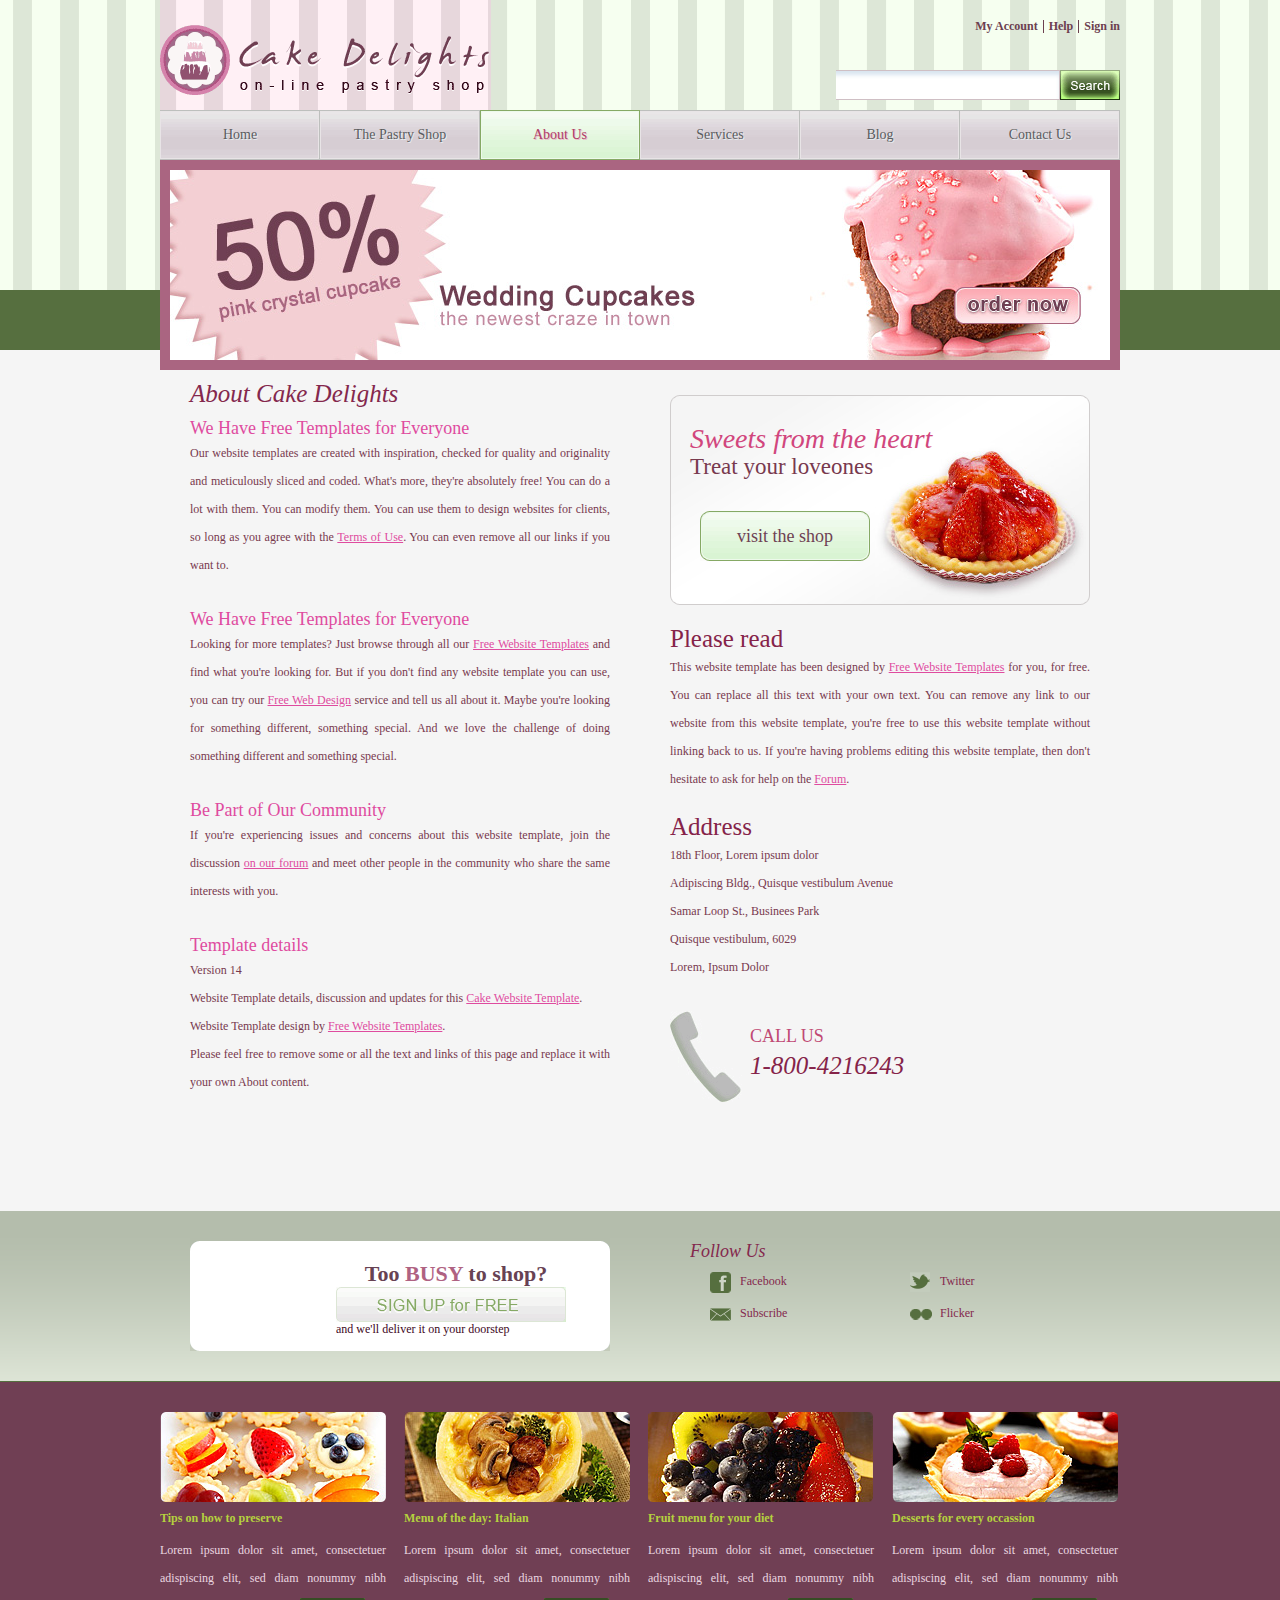
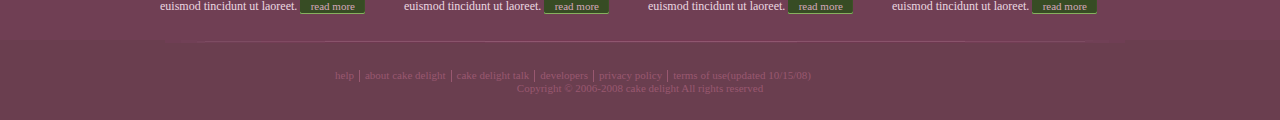
<file: about.html>
<!DOCTYPE html>
<!-- Website template by freewebsitetemplates.com -->
<html>
<head>
	<meta charset="UTF-8" />
	<title>About - Cake Website Template</title>
	<link rel="stylesheet" type="text/css" href="css/style.css" />
	<!--[if IE 8]>
		<link rel="stylesheet" type="text/css" href="css/ie8.css" />
	<![endif]-->
	<!--[if IE 7]>
		<link rel="stylesheet" type="text/css" href="css/ie7.css" />
	<![endif]-->
	<!--[if IE 6]>
		<link rel="stylesheet" type="text/css" href="css/ie6.css" />
	<![endif]-->
</head>
<body>
	<div id="header">
		<div>
			<div>
				<div id="logo">
					<a href="index.html"><img src="images/logo.gif" alt="Logo"/></a>
				</div>
				<div>
					<div>
						<a href="signup.html">My Account</a>
						<a href="index.html">Help</a>
						<a href="signin.html" class="last">Sign in</a>
					</div>
					<form action="#">
						<input type="text" id="search" maxlength="30" />
						<input type="submit" value="" id="searchbtn" />
					</form>
				</div>
			</div>
			<ul>
				<li><a href="index.html">Home</a></li>
				<li><a href="product.html">The Pastry shop</a></li>
				<li class="current"><a href="about.html">About us</a></li>
				<li><a href="services.html">Services</a></li>
				<li><a href="blog.html">Blog</a></li>
				<li><a href="contact.html">Contact Us</a></li>
			</ul>
			<div class="section">
				<a href="index.html"><img src="images/wedding-cupcakes-small.jpg" alt="Image"/></a>
			</div>
		</div>
	</div>
	<div id="content">
		<div id="about">
			<div class="aside">
				<h1>About Cake Delights</h1>
				<span>We Have Free Templates for Everyone</span>
				<p>Our website templates are created with inspiration, checked for quality and originality and meticulously sliced and coded. What's more, they're absolutely free! You can do a lot with them. You can modify them. You can use them to design websites for clients, so long as you agree with the <a href="http://www.freewebsitetemplates.com/about/termsofuse/">Terms of Use</a>. You can even remove all our links if you want to.</p>
				<span>We Have Free Templates for Everyone</span>
				<p>Looking for more templates? Just browse through all our <a href="http://www.freewebsitetemplates.com/">Free Website Templates</a> and find what you're looking for. But if you don't find any website template you can use, you can try our <a href="http://www.freewebsitetemplates.com/freewebdesign/">Free Web Design</a> service and tell us all about it. Maybe you're looking for something different, something special. And we love the challenge of doing something different and something special.</p>
				<span>Be Part of Our Community</span>
				<p>If you're experiencing issues and concerns about this website template, join the discussion <a href="http://www.freewebsitetemplates.com/forum/">on our forum</a> and meet other people in the community who share the same interests with you.</p>
				<span>Template details</span>
				<p>Version 14<br />Website Template details, discussion and updates for this <a href="http://www.freewebsitetemplates.com/discuss/cakewebsitetemplate/">Cake Website Template</a>. <br />
				Website Template design by <a href="http://www.freewebsitetemplates.com/">Free Website Templates</a>. <br />Please feel free to remove some or all the text and links of this page and replace it with your own About content.</p>
			</div>
			<div class="section">
				<div id="visitshop">
					<div>
						<p><span>Sweets from the heart</span> Treat your loveones</p>
						 <a href="" class="visit">visit the shop</a>
					</div>
				</div>
				<div>
					<h3>Please read</h3>
					<p>This website template has been designed by <a href="http://www.freewebsitetemplates.com/">Free Website Templates</a> for you, for free. You can replace all this text with your own text. You can remove any link to our website from this website template, you're free to use this website template without linking back to us. If you're having problems editing this website template, then don't hesitate to ask for help on the <a href="http://www.freewebsitetemplates.com/forum/">Forum</a>.</p>
				</div>
				<div>
					<h3>Address</h3>
					<p>18th Floor, Lorem ipsum dolor <br /> Adipiscing Bldg., Quisque vestibulum Avenue <br /> Samar Loop St., Businees Park <br />Quisque vestibulum, 6029 <br />Lorem, Ipsum Dolor</p>
				</div>
				<div>
					<a href="index.html" class="callus">CALL US <span>1-800-4216243</span></a>
				</div>
			</div>
		</div>
	</div>
	<div id="footer">
		<div class="section">
			<div>
				<div class="aside">
					<div>
						<div>
							<b>Too <span>BUSY</span> to shop?</b>
							<a href="signin.html">Sign up for free</a>
							<p>and we&#39;ll deliver it on your doorstep</p>
						</div>
					</div>
				</div>
				<div class="connect">
					<span>Follow Us</span>
					<ul>
						<li><a href="http://facebook.com/freewebsitetemplates" target="_blank" class="facebook">Facebook</a></li>
						<li><a href="http://twitter.com/fwtemplates" target="_blank" class="twitter">Twitter</a></li>
						<li><a href="#" class="subscribe">Subscribe</a></li>
						<li><a href="http://www.flickr.com/freewebsitetemplates/" target="_blank" class="flicker">Flicker</a></li>
					</ul>
				</div>
			</div>
		</div>
		<div id="featured">
			<ul>
				<li class="first">
					<a href="index.html"><img src="images/fruit-cake.jpg" alt="Image" /></a>
					<h2><a href="index.html">Tips on how to preserve</a></h2>
					<p>Lorem ipsum dolor sit amet, consectetuer adispiscing elit, sed diam nonummy nibh euismod tincidunt ut laoreet. <a href="index.html" class="readmore">read more</a></p>
				</li>
				<li>
					<a href="index.html"><img src="images/italian.jpg" alt="Image" /></a>
					<h2><a href="index.html">Menu of the day: Italian</a></h2>
					<p>Lorem ipsum dolor sit amet, consectetuer adispiscing elit, sed diam nonummy nibh euismod tincidunt ut laoreet. <a href="index.html" class="readmore">read more</a></p>
				</li>
				<li>
					<a href="index.html"><img src="images/fruit.jpg" alt="Image" /></a>
					<h2><a href="index.html">Fruit menu for your diet</a></h2>
					<p>Lorem ipsum dolor sit amet, consectetuer adispiscing elit, sed diam nonummy nibh euismod tincidunt ut laoreet. <a href="index.html" class="readmore">read more</a></p>
				</li>
				<li>
					<a href="index.html"><img src="images/desserts.jpg" alt="Image" /></a>
					<h2><a href="index.html">Desserts for every occassion</a></h2>
					<p>Lorem ipsum dolor sit amet, consectetuer adispiscing elit, sed diam nonummy nibh euismod tincidunt ut laoreet. <a href="index.html" class="readmore">read more</a></p>
				</li>
			</ul>
		</div>
		<div id="navigation">
			<div>
				<ul>
					<li class="first"><a href="index.html">help</a></li>
					<li><a href="index.html">about cake delight</a></li>
					<li><a href="index.html">cake delight talk</a></li>
					<li><a href="index.html">developers</a></li>
					<li><a href="index.html">privacy policy</a></li>
					<li><a href="index.html">terms of use(updated 10/15/08)</a></li>
				</ul>
				<p>Copyright &copy; 2006-2008 cake delight  All rights reserved</p>
			</div>
		</div>
	</div>
</body>
</html>
</file>
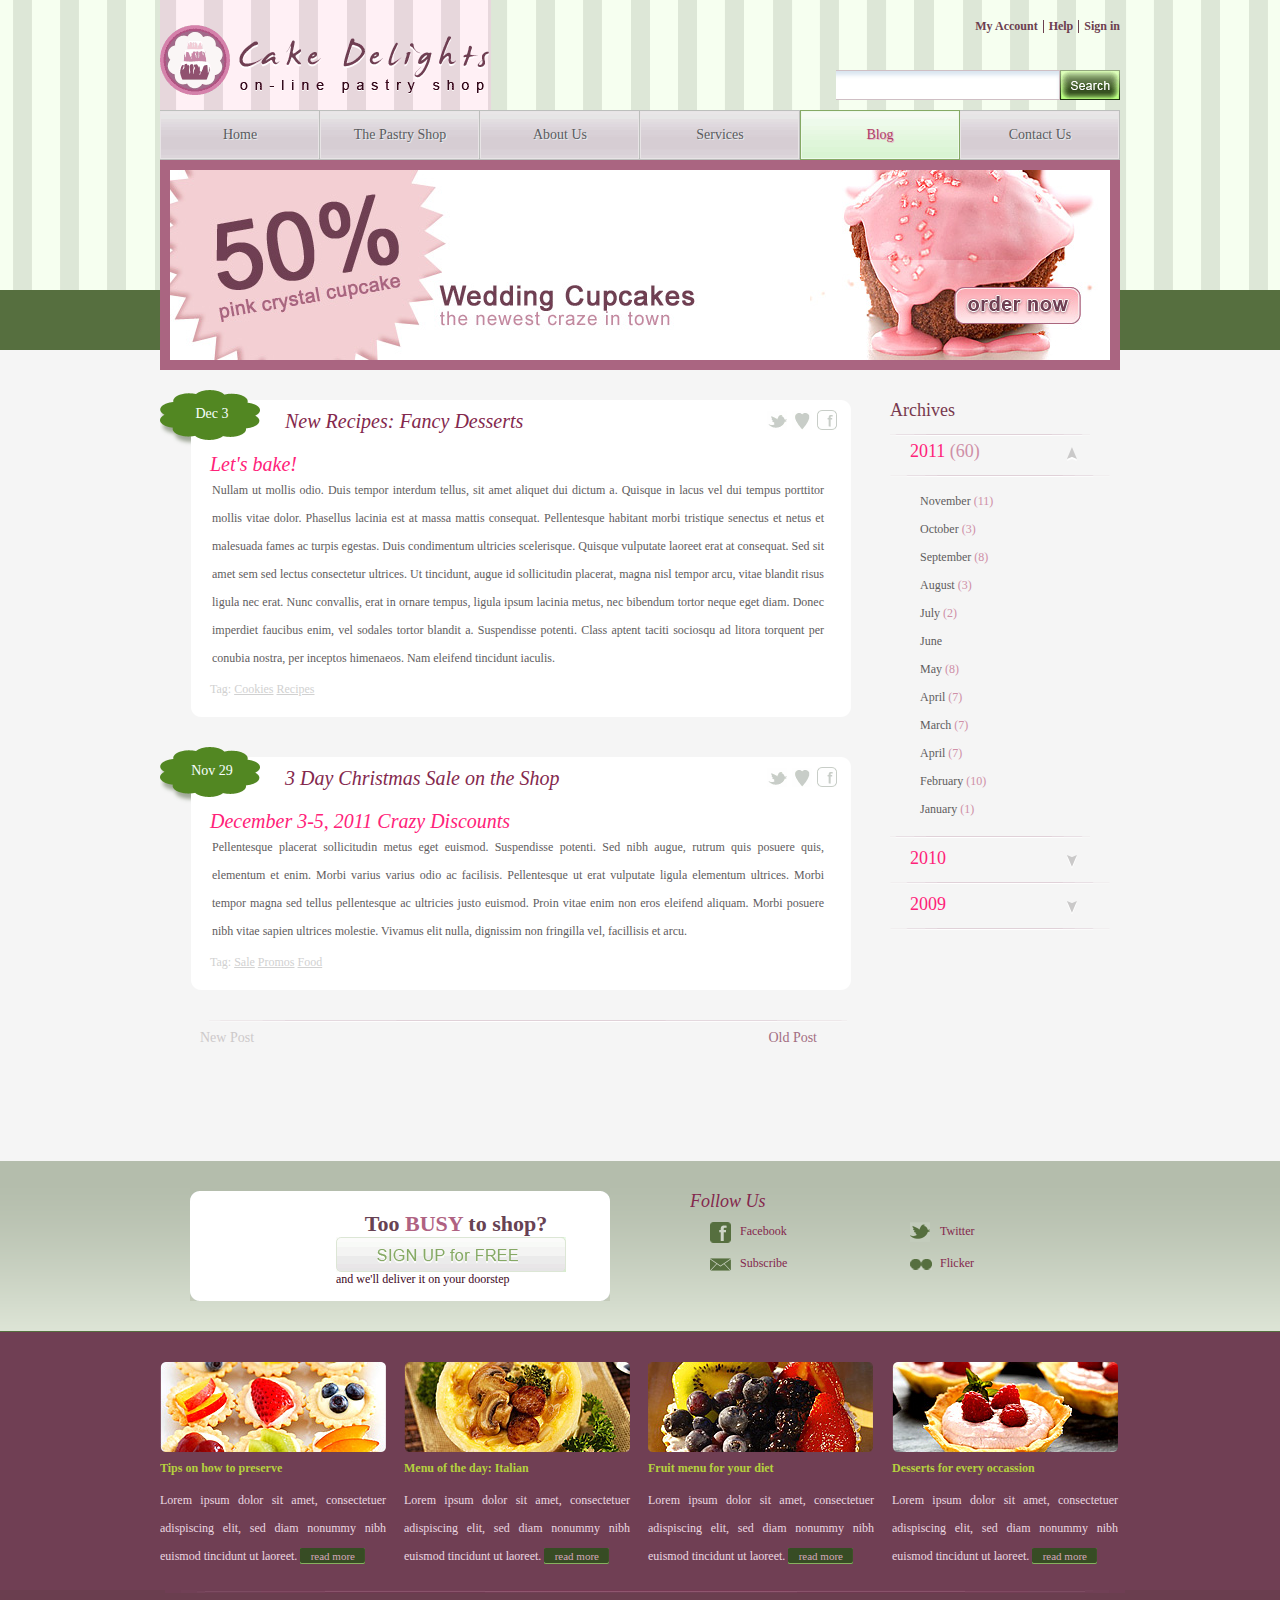
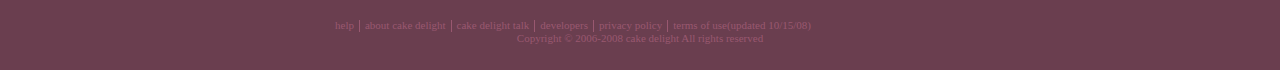
<file: blog.html>
<!DOCTYPE html>
<!-- Website template by freewebsitetemplates.com -->
<html>
<head>
	<meta charset="UTF-8" />
	<title>Blog - Cake Delights Web Template</title>
	<link rel="stylesheet" type="text/css" href="css/style.css" />
	<!--[if IE 8]>
		<link rel="stylesheet" type="text/css" href="css/ie8.css" />
	<![endif]-->
	<!--[if IE 7]>
		<link rel="stylesheet" type="text/css" href="css/ie7.css" />
	<![endif]-->
	<!--[if IE 6]>
		<link rel="stylesheet" type="text/css" href="css/ie6.css" />
	<![endif]-->
</head>
<body>
	<div id="header">
		<div>
			<div>
				<div id="logo">
					<a href="index.html"><img src="images/logo.gif" alt="Logo"/></a>
				</div>
				<div>
					<div>
						<a href="signup.html">My Account</a>
						<a href="index.html">Help</a>
						<a href="signin.html" class="last">Sign in</a>
					</div>
					<form action="#">
						<input type="text" id="search" maxlength="30" />
						<input type="submit" value="" id="searchbtn" />
					</form>
				</div>
			</div>
			<ul>
				<li><a href="index.html">Home</a></li>
				<li><a href="product.html">The Pastry shop</a></li>
				<li><a href="about.html">About us</a></li>
				<li><a href="services.html">Services</a></li>
				<li class="current"><a href="blog.html">Blog</a></li>
				<li><a href="contact.html">Contact Us</a></li>
			</ul>
			<div class="section">
				<a href="index.html"><img src="images/wedding-cupcakes-small.jpg" alt="Image"/></a>
			</div>
		</div>
	</div>
	<div id="content">
		<div id="blog">
			<div id="articles">
				<ul>
					<li>
						<div>
							<div>
								<span class="date">Dec 3</span>
								<span class="connect">
									<a href="http://twitter.com/fwtemplates" target="_blank" class="twitter">Twitter</a>
									<a href="#" target="_blank" class="heart">Heart</a>
									<a href="http://facebook.com/freewebsitetemplates" target="_blank" class="facebook">Facebook</a>
								</span>
								<h1><a href="index.html">New Recipes: Fancy Desserts</a></h1>
								<h2>Let&#39;s bake!</h2>
								<p>Nullam ut mollis odio. Duis tempor interdum tellus, sit amet aliquet dui dictum a. Quisque in lacus vel dui tempus porttitor mollis vitae dolor. Phasellus lacinia est at massa mattis consequat. Pellentesque habitant morbi tristique senectus et netus et malesuada fames ac turpis egestas. Duis condimentum ultricies scelerisque. Quisque vulputate laoreet erat at consequat. Sed sit amet sem sed lectus consectetur ultrices. Ut tincidunt, augue id sollicitudin placerat, magna nisl tempor arcu, vitae blandit risus ligula nec erat. Nunc convallis, erat in ornare tempus, ligula ipsum lacinia metus, nec bibendum tortor neque eget diam. Donec imperdiet faucibus enim, vel sodales tortor blandit a. Suspendisse potenti. Class aptent taciti sociosqu ad litora torquent per conubia nostra, per inceptos himenaeos. Nam eleifend tincidunt iaculis.</p>
								<span id="tag">Tag: <a href="index.html">Cookies</a> <a href="index.html">Recipes</a></span>
							</div>
						</div>
					</li>
					<li>
						<div>
							<div>
								<span class="date">Nov 29</span>
								<span class="connect">
									<a href="http://twitter.com/fwtemplates" target="_blank" class="twitter">Twitter</a>
									<a href="#" target="_blank" class="heart">Heart</a>
									<a href="http://facebook.com/freewebsitetemplates" target="_blank" class="facebook">Facebook</a>
								</span>
								<h1><a href="index.html">3 Day Christmas Sale on the Shop</a></h1>
								<h2>December 3-5&#44; 2011 Crazy Discounts</h2>
								<p>Pellentesque placerat sollicitudin metus eget euismod. Suspendisse potenti. Sed nibh augue, rutrum quis posuere quis, elementum et enim. Morbi varius varius odio ac facilisis. Pellentesque ut erat vulputate ligula elementum ultrices. Morbi tempor magna sed tellus pellentesque ac ultricies justo euismod. Proin vitae enim non eros eleifend aliquam. Morbi posuere nibh vitae sapien ultrices molestie. Vivamus elit nulla, dignissim non fringilla vel, facillisis et arcu.</p>
								<span id="tag">Tag: <a href="index.html">Sale</a> <a href="index.html">Promos</a> <a href="index.html">Food</a></span>
							</div>
						</div>
					</li>
				</ul>
				<div class="section">
					<a href="index.html" class="newpost">New Post</a>
					<a href="index.html" class="oldpost">Old Post</a>
				</div>
			</div>
			<div id="sidebar">
				<h2>Archives</h2>
				<h3 class="first"><a href="index.html">2011 <span>(60)</span></a></h3>
				<div>
					<p><a href="index.html">November <span>(11)</span></a></p>
					<p><a href="index.html">October <span>(3)</span></a></p>
					<p><a href="index.html">September <span>(8)</span></a></p>
					<p><a href="index.html">August <span>(3)</span></a></p>
					<p><a href="index.html">July <span>(2)</span></a></p>
					<p><a href="index.html">June</a></p>
					<p><a href="index.html">May <span>(8)</span></a></p>
					<p><a href="index.html">April <span>(7)</span></a></p>
					<p><a href="index.html">March <span>(7)</span></a></p>
					<p><a href="index.html">April <span>(7)</span></a></p>
					<p><a href="index.html">February <span>(10)</span></a></p>
					<p><a href="index.html">January <span>(1)</span></a></p>
				</div>
				<h3><a href="index.html">2010</a></h3>
				<h3><a href="index.html">2009</a></h3>
			</div>
		</div>
	</div>
	<div id="footer">
		<div class="section">
			<div>
				<div class="aside">
					<div>
						<div>
							<b>Too <span>BUSY</span> to shop?</b>
							<a href="signin.html">Sign up for free</a>
							<p>and we&#39;ll deliver it on your doorstep</p>
						</div>
					</div>
				</div>
				<div class="connect">
					<span>Follow Us</span>
					<ul>
						<li><a href="http://facebook.com/freewebsitetemplates" target="_blank" class="facebook">Facebook</a></li>
						<li><a href="http://twitter.com/fwtemplates" target="_blank" class="twitter">Twitter</a></li>
						<li><a href="#" class="subscribe">Subscribe</a></li>
						<li><a href="http://www.flickr.com/freewebsitetemplates/" target="_blank" class="flicker">Flicker</a></li>
					</ul>
				</div>
			</div>
		</div>
		<div id="featured">
			<ul>
				<li class="first">
					<a href="index.html"><img src="images/fruit-cake.jpg" alt="Image" /></a>
					<h2><a href="index.html">Tips on how to preserve</a></h2>
					<p>Lorem ipsum dolor sit amet, consectetuer adispiscing elit, sed diam nonummy nibh euismod tincidunt ut laoreet. <a href="index.html" class="readmore">read more</a></p>
				</li>
				<li>
					<a href="index.html"><img src="images/italian.jpg" alt="Image" /></a>
					<h2><a href="index.html">Menu of the day: Italian</a></h2>
					<p>Lorem ipsum dolor sit amet, consectetuer adispiscing elit, sed diam nonummy nibh euismod tincidunt ut laoreet. <a href="index.html" class="readmore">read more</a></p>
				</li>
				<li>
					<a href="index.html"><img src="images/fruit.jpg" alt="Image" /></a>
					<h2><a href="index.html">Fruit menu for your diet</a></h2>
					<p>Lorem ipsum dolor sit amet, consectetuer adispiscing elit, sed diam nonummy nibh euismod tincidunt ut laoreet. <a href="index.html" class="readmore">read more</a></p>
				</li>
				<li>
					<a href="index.html"><img src="images/desserts.jpg" alt="Image" /></a>
					<h2><a href="index.html">Desserts for every occassion</a></h2>
					<p>Lorem ipsum dolor sit amet, consectetuer adispiscing elit, sed diam nonummy nibh euismod tincidunt ut laoreet. <a href="index.html" class="readmore">read more</a></p>
				</li>
			</ul>
		</div>
		<div id="navigation">
			<div>
				<ul>
					<li class="first"><a href="index.html">help</a></li>
					<li><a href="index.html">about cake delight</a></li>
					<li><a href="index.html">cake delight talk</a></li>
					<li><a href="index.html">developers</a></li>
					<li><a href="index.html">privacy policy</a></li>
					<li><a href="index.html">terms of use(updated 10/15/08)</a></li>
				</ul>
				<p>Copyright &copy; 2006-2008 cake delight  All rights reserved</p>
			</div>
		</div>
	</div>
</body>
</html>
</file>
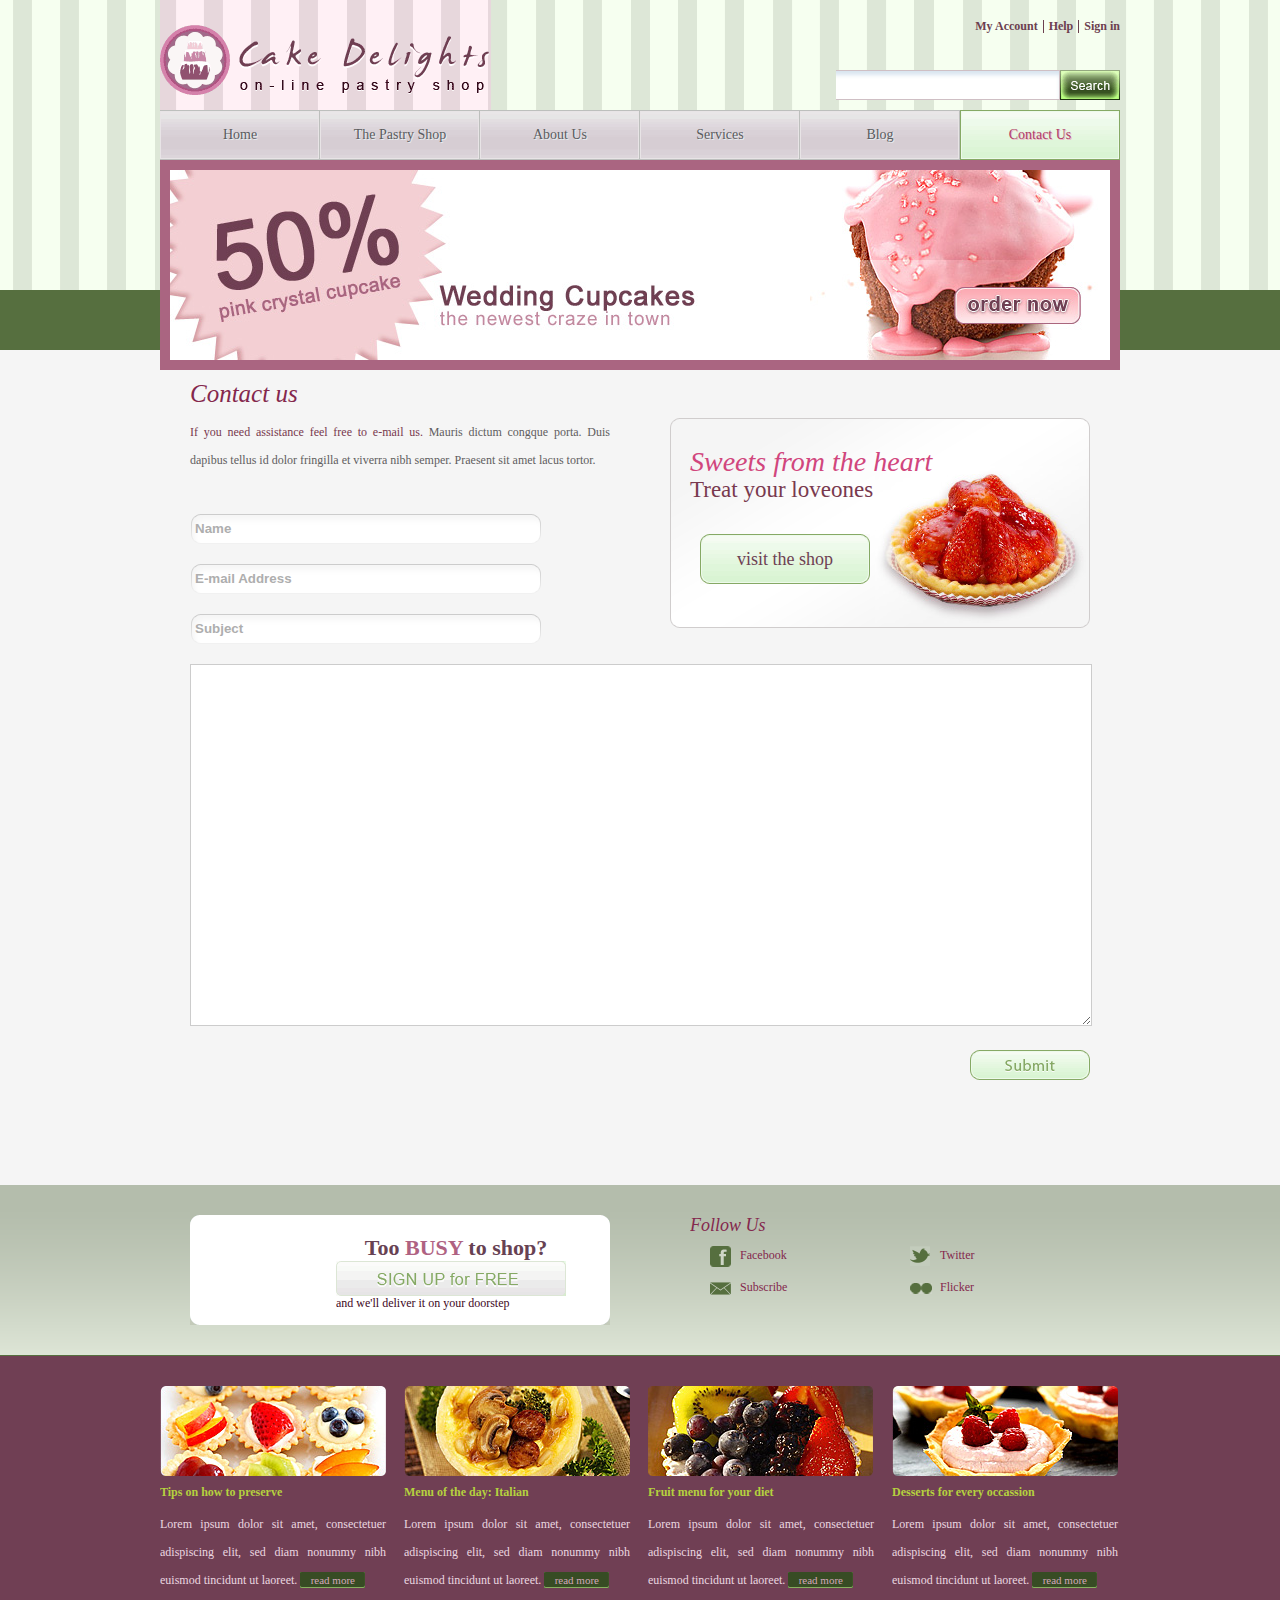
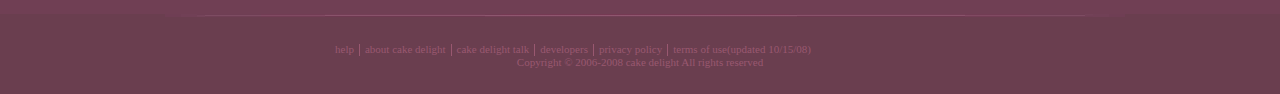
<file: contact.html>
<!DOCTYPE html>
<!-- Website template by freewebsitetemplates.com -->
<html>
<head>
	<meta charset="UTF-8" />
	<title>Contact Us - Cake Delights Web Template</title>
	<link rel="stylesheet" type="text/css" href="css/style.css" />
	<!--[if IE 8]>
		<link rel="stylesheet" type="text/css" href="css/ie8.css" />
	<![endif]-->
	<!--[if IE 7]>
		<link rel="stylesheet" type="text/css" href="css/ie7.css" />
	<![endif]-->
	<!--[if IE 6]>
		<link rel="stylesheet" type="text/css" href="css/ie6.css" />
	<![endif]-->
</head>
<body>
	<div id="header">
		<div>
			<div>
				<div id="logo">
					<a href="index.html"><img src="images/logo.gif" alt="Logo"/></a>
				</div>
				<div>
					<div>
						<a href="signup.html">My Account</a>
						<a href="index.html">Help</a>
						<a href="signin.html" class="last">Sign in</a>
					</div>
					<form action="#">
						<input type="text" id="search" maxlength="30" />
						<input type="submit" value="" id="searchbtn" />
					</form>
				</div>
			</div>
			<ul>
				<li><a href="index.html">Home</a></li>
				<li><a href="product.html">The Pastry shop</a></li>
				<li><a href="about.html">About us</a></li>
				<li><a href="services.html">Services</a></li>
				<li><a href="blog.html">Blog</a></li>
				<li class="current"><a href="contact.html">Contact Us</a></li>
			</ul>
			<div class="section">
				<a href="index.html"><img src="images/wedding-cupcakes-small.jpg" alt="Image"/></a>
			</div>
		</div>
	</div>
	<div id="content">
		<div>
			<h1>Contact us</h1>
			<div id="visitshop">
				<div>
					<p><span>Sweets from the heart</span> Treat your loveones</p>
					 <a href="" class="visit">visit the shop</a>
				</div>
			</div>
			<form action="#">
				<p>If you need assistance feel free to e-mail us. <span>Mauris dictum congque porta. Duis dapibus tellus id dolor fringilla et viverra nibh semper. Praesent sit amet lacus tortor.</span></p>
				<input type="text" maxlength="30" value="Name" class="textcontact" />
				<input type="text" maxlength="30" value="E-mail Address" class="textcontact" />
				<input type="text" maxlength="30" value="Subject" class="textcontact" />
				<textarea name="message" id="message" cols="30" rows="10"></textarea>
				<input type="submit" value="" class="submit" />
			</form>
		</div>
	</div>
	<div id="footer">
		<div class="section">
			<div>
				<div class="aside">
					<div>
						<div>
							<b>Too <span>BUSY</span> to shop?</b>
							<a href="signin.html">Sign up for free</a>
							<p>and we&#39;ll deliver it on your doorstep</p>
						</div>
					</div>
				</div>
				<div class="connect">
					<span>Follow Us</span>
					<ul>
						<li><a href="http://facebook.com/freewebsitetemplates" target="_blank" class="facebook">Facebook</a></li>
						<li><a href="http://twitter.com/fwtemplates" target="_blank" class="twitter">Twitter</a></li>
						<li><a href="#" class="subscribe">Subscribe</a></li>
						<li><a href="http://www.flickr.com/freewebsitetemplates/" target="_blank" class="flicker">Flicker</a></li>
					</ul>
				</div>
			</div>
		</div>
		<div id="featured">
			<ul>
				<li class="first">
					<a href="index.html"><img src="images/fruit-cake.jpg" alt="Image" /></a>
					<h2><a href="index.html">Tips on how to preserve</a></h2>
					<p>Lorem ipsum dolor sit amet, consectetuer adispiscing elit, sed diam nonummy nibh euismod tincidunt ut laoreet. <a href="index.html" class="readmore">read more</a></p>
				</li>
				<li>
					<a href="index.html"><img src="images/italian.jpg" alt="Image" /></a>
					<h2><a href="index.html">Menu of the day: Italian</a></h2>
					<p>Lorem ipsum dolor sit amet, consectetuer adispiscing elit, sed diam nonummy nibh euismod tincidunt ut laoreet. <a href="index.html" class="readmore">read more</a></p>
				</li>
				<li>
					<a href="index.html"><img src="images/fruit.jpg" alt="Image" /></a>
					<h2><a href="index.html">Fruit menu for your diet</a></h2>
					<p>Lorem ipsum dolor sit amet, consectetuer adispiscing elit, sed diam nonummy nibh euismod tincidunt ut laoreet. <a href="index.html" class="readmore">read more</a></p>
				</li>
				<li>
					<a href="index.html"><img src="images/desserts.jpg" alt="Image" /></a>
					<h2><a href="index.html">Desserts for every occassion</a></h2>
					<p>Lorem ipsum dolor sit amet, consectetuer adispiscing elit, sed diam nonummy nibh euismod tincidunt ut laoreet. <a href="index.html" class="readmore">read more</a></p>
				</li>
			</ul>
		</div>
		<div id="navigation">
			<div>
				<ul>
					<li class="first"><a href="index.html">help</a></li>
					<li><a href="index.html">about cake delight</a></li>
					<li><a href="index.html">cake delight talk</a></li>
					<li><a href="index.html">developers</a></li>
					<li><a href="index.html">privacy policy</a></li>
					<li><a href="index.html">terms of use(updated 10/15/08)</a></li>
				</ul>
				<p>Copyright &copy; 2006-2008 cake delight  All rights reserved</p>
			</div>
		</div>
	</div>
</body>
</html>
</file>
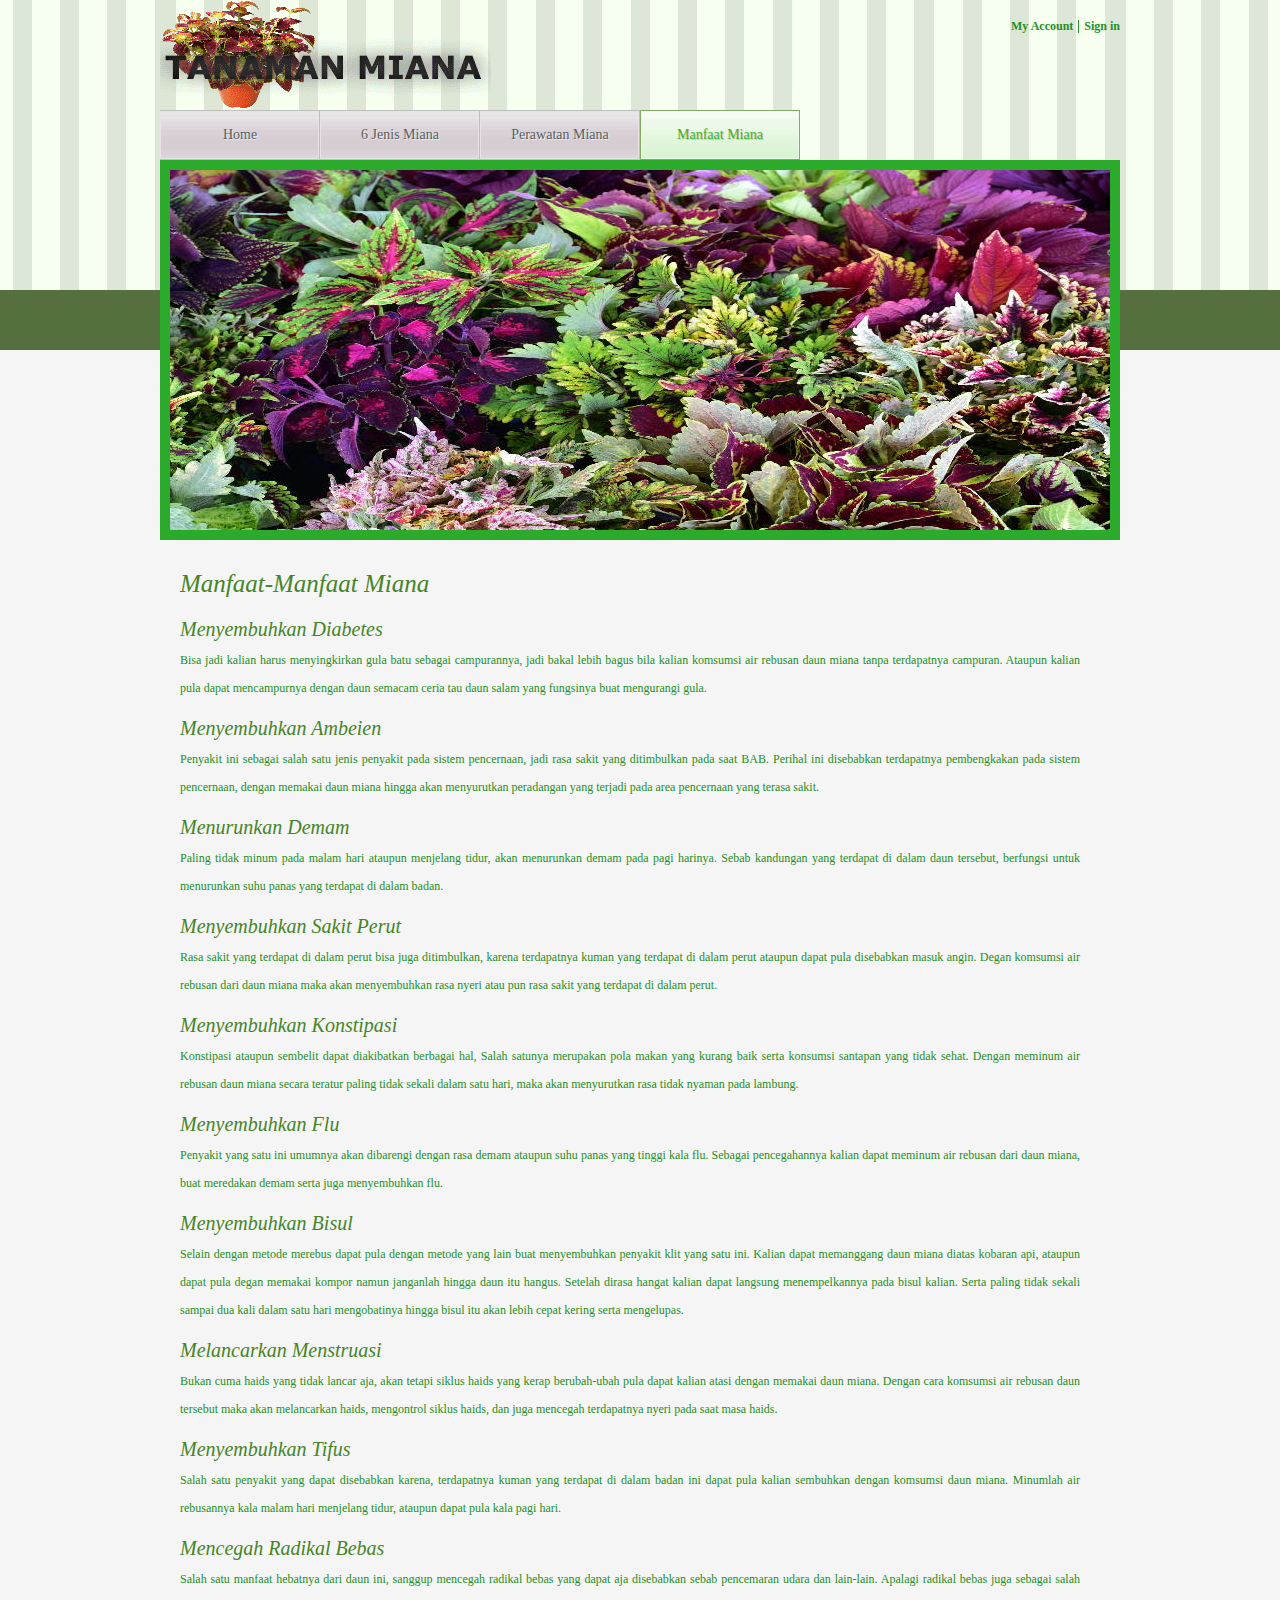
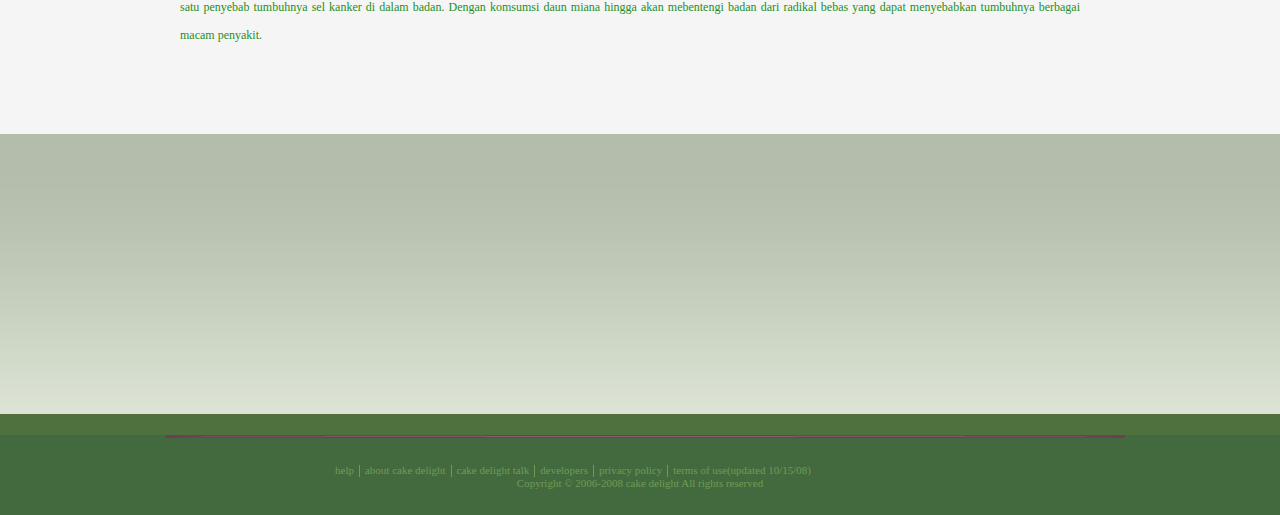
<file: manfaat.html>
<!DOCTYPE html>
<!-- saved from url=(0047)http://localhost/cakewebsitetemplate/index.html -->
<html><head><meta http-equiv="Content-Type" content="text/html; charset=UTF-8">
	
	<title>Tanaman Miana</title>
	<link rel="stylesheet" type="text/css" href="manfaat_files/style.css">
	<!--[if IE 8]>
		<link rel="stylesheet" type="text/css" href="css/ie8.css" />
	<![endif]-->
	<!--[if IE 7]>
		<link rel="stylesheet" type="text/css" href="css/ie7.css" />
	<![endif]-->
	<!--[if IE 6]>
		<link rel="stylesheet" type="text/css" href="css/ie6.css" />
	<![endif]-->
<style type="text/css"></style></head>
<body>
	<div id="header">
		<div>
			<div>
				<div id="logo">
					<a href="http://localhost/cakewebsitetemplate/index.html"><img src="manfaat_files/logo.gif" alt="Logo"></a>
				</div>
				<div>
					<div>
						<a href="http://localhost/cakewebsitetemplate/signup.html">My Account</a>
						
						<a href="http://localhost/cakewebsitetemplate/signin.html" class="last">Sign in</a>
					</div>
					
				</div>
			</div>
			<ul>
				<li><a href="http://localhost/cakewebsitetemplate/index.html">Home</a></li>
				<li><a href="http://localhost/cakewebsitetemplate/product.html">6 Jenis Miana</a></li>
				<li><a href="http://localhost/cakewebsitetemplate/perawatan.html">Perawatan Miana</a></li>
				<li class="current"><a href="http://localhost/cakewebsitetemplate/manfaat.html">Manfaat Miana</a></li>
				
				
				
				
			</ul>
			<div id="section">
				<ul>
					
					
					
					
					
					
					
					
					
				</ul>
				<a href="http://localhost/cakewebsitetemplate/index.html"><img src="manfaat_files/wedding-cupcakes-large.jpg" alt="Image"></a>
			</div>
		</div>
	</div>
	<div id="content">
		<div class="home">
			<div class="aside">
				<h1>Manfaat-Manfaat Miana</h1>
				<br>
				<h2>Menyembuhkan Diabetes</h2>
				<p>Bisa jadi kalian harus menyingkirkan gula batu sebagai campurannya, jadi bakal lebih bagus bila kalian komsumsi air rebusan daun miana tanpa terdapatnya campuran. Ataupun kalian pula dapat mencampurnya dengan daun semacam ceria tau daun salam yang fungsinya buat mengurangi gula.</p>
				<br>
				<h2>Menyembuhkan Ambeien</h2>
				<p>Penyakit ini sebagai salah satu jenis penyakit pada sistem pencernaan, jadi rasa sakit yang ditimbulkan pada saat BAB. Perihal ini disebabkan terdapatnya pembengkakan pada sistem pencernaan, dengan memakai daun miana hingga akan menyurutkan peradangan yang terjadi pada area pencernaan yang terasa sakit.</p>
				<br>
				<h2>Menurunkan Demam</h2>
				<p>Paling tidak minum pada malam hari ataupun menjelang tidur, akan menurunkan demam pada pagi harinya. Sebab kandungan yang terdapat di dalam daun tersebut, berfungsi untuk menurunkan suhu panas yang terdapat di dalam badan.</p>
				<br>
				<h2>Menyembuhkan Sakit Perut</h2>
				<p>Rasa sakit yang terdapat di dalam perut bisa juga ditimbulkan, karena terdapatnya kuman yang terdapat di dalam perut ataupun dapat pula disebabkan masuk angin. Degan komsumsi air rebusan dari daun miana maka akan menyembuhkan rasa nyeri atau pun rasa sakit yang terdapat di dalam perut.</p>
				<br>
				<h2>Menyembuhkan Konstipasi</h2>
				<p>Konstipasi ataupun sembelit dapat diakibatkan berbagai hal, Salah satunya merupakan pola makan yang kurang baik serta konsumsi santapan yang tidak sehat. Dengan meminum air rebusan daun miana secara teratur paling tidak sekali dalam satu hari, maka akan menyurutkan rasa tidak nyaman pada lambung.</p>
				<br>
				<h2>Menyembuhkan Flu</h2>
				<p>Penyakit yang satu ini umumnya akan dibarengi dengan rasa demam ataupun suhu panas yang tinggi kala flu. Sebagai pencegahannya kalian dapat meminum air rebusan dari daun miana, buat meredakan demam serta juga menyembuhkan flu.</p>
				<br>
				<h2>Menyembuhkan Bisul</h2>
				<p>Selain dengan metode merebus dapat pula dengan metode yang lain buat menyembuhkan penyakit klit yang satu ini. Kalian dapat memanggang daun miana diatas kobaran api, ataupun dapat pula degan memakai kompor namun janganlah hingga daun itu hangus. Setelah dirasa hangat kalian dapat langsung menempelkannya pada bisul kalian. Serta paling tidak sekali sampai dua kali dalam satu hari mengobatinya hingga bisul itu akan lebih cepat kering serta mengelupas.</p>
				<br>
				<h2>Melancarkan Menstruasi</h2>
				<p>Bukan cuma haids yang tidak lancar aja, akan tetapi siklus haids yang kerap berubah-ubah pula dapat kalian atasi dengan memakai daun miana. Dengan cara komsumsi air rebusan daun tersebut maka akan melancarkan haids, mengontrol siklus haids, dan juga mencegah terdapatnya nyeri pada saat masa haids.</p>
				<br>
				<h2>Menyembuhkan Tifus</h2>
				<p>Salah satu penyakit yang dapat disebabkan karena, terdapatnya kuman yang terdapat di dalam badan ini dapat pula kalian sembuhkan dengan komsumsi daun miana. Minumlah air rebusannya kala malam hari menjelang tidur, ataupun dapat pula kala pagi hari.</p>
				<br>
				<h2>Mencegah Radikal Bebas</h2>
				<p>Salah satu manfaat hebatnya dari daun ini, sanggup mencegah radikal bebas yang dapat aja disebabkan sebab pencemaran udara dan lain-lain. Apalagi radikal bebas juga sebagai salah satu penyebab tumbuhnya sel kanker di dalam badan. Dengan komsumsi daun miana hingga akan mebentengi badan dari radikal bebas yang dapat menyebabkan tumbuhnya berbagai macam penyakit. </p>
			</div>
			
		</div>
	</div>
	<div id="footer">
		<div class="home">
			
		</div>
		
		<div id="navigation">
			<div>
				<ul>
					<li class="first"><a href="http://localhost/cakewebsitetemplate/index.html">help</a></li>
					<li><a href="http://localhost/cakewebsitetemplate/index.html">about cake delight</a></li>
					<li><a href="http://localhost/cakewebsitetemplate/index.html">cake delight talk</a></li>
					<li><a href="http://localhost/cakewebsitetemplate/index.html">developers</a></li>
					<li><a href="http://localhost/cakewebsitetemplate/index.html">privacy policy</a></li>
					<li><a href="http://localhost/cakewebsitetemplate/index.html">terms of use(updated 10/15/08)</a></li>
				</ul>
				<p>Copyright © 2006-2008 cake delight  All rights reserved</p>
			</div>
		</div>
	</div>

</body></html>
</file>
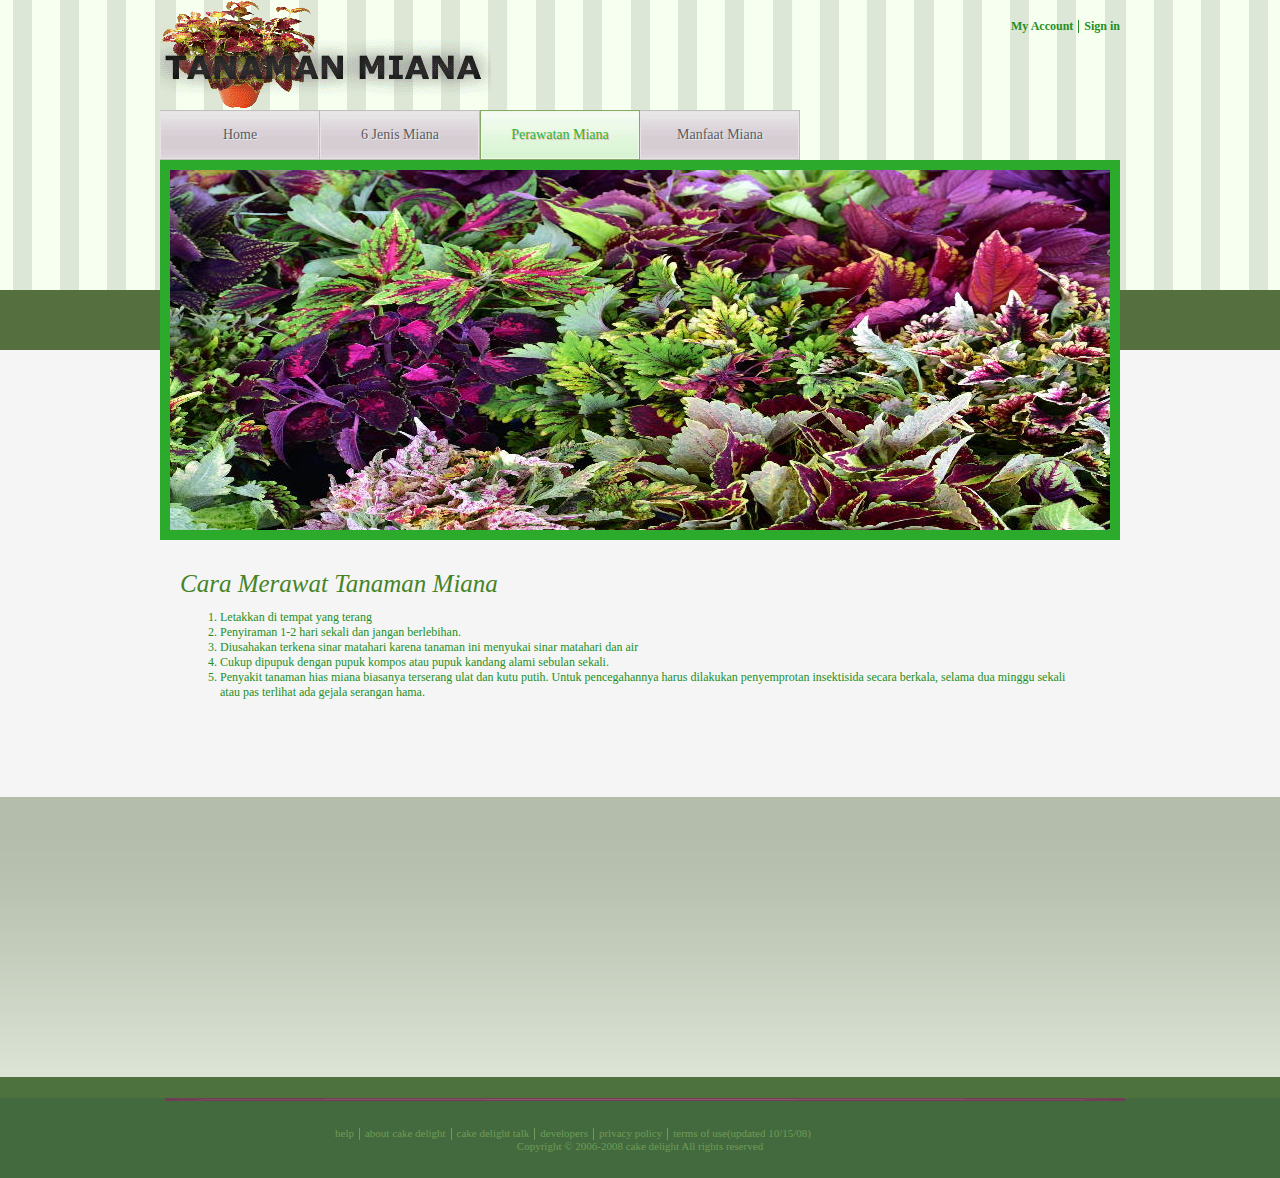
<file: perawatan.html>
<!DOCTYPE html>
<!-- saved from url=(0047)http://localhost/cakewebsitetemplate/index.html -->
<html><head><meta http-equiv="Content-Type" content="text/html; charset=UTF-8">
	
	<title>Tanaman Miana</title>
	<link rel="stylesheet" type="text/css" href="perawatan_files/style.css">
	<!--[if IE 8]>
		<link rel="stylesheet" type="text/css" href="css/ie8.css" />
	<![endif]-->
	<!--[if IE 7]>
		<link rel="stylesheet" type="text/css" href="css/ie7.css" />
	<![endif]-->
	<!--[if IE 6]>
		<link rel="stylesheet" type="text/css" href="css/ie6.css" />
	<![endif]-->
<style type="text/css"></style></head>
<body>
	<div id="header">
		<div>
			<div>
				<div id="logo">
					<a href="http://localhost/cakewebsitetemplate/index.html"><img src="perawatan_files/logo.gif" alt="Logo"></a>
				</div>
				<div>
					<div>
						<a href="http://localhost/cakewebsitetemplate/signup.html">My Account</a>
						
						<a href="http://localhost/cakewebsitetemplate/signin.html" class="last">Sign in</a>
					</div>
					
				</div>
			</div>
			<ul>
				<li><a href="http://localhost/cakewebsitetemplate/index.html">Home</a></li>
				<li><a href="http://localhost/cakewebsitetemplate/product.html">6 Jenis Miana</a></li>
				<li class="current"><a href="http://localhost/cakewebsitetemplate/perawatan.html">Perawatan Miana</a></li>
				<li><a href="http://localhost/cakewebsitetemplate/manfaat.html">Manfaat Miana</a></li>
				
				
				
				
			</ul>
			<div id="section">
				<ul>
					
					
					
					
					
					
					
					
					
				</ul>
				<a href="http://localhost/cakewebsitetemplate/index.html"><img src="perawatan_files/wedding-cupcakes-large.jpg" alt="Image"></a>
			</div>
		</div>
	</div>
	<div id="content">
		<div class="home">
			<div class="aside">
				<h1>Cara Merawat Tanaman Miana</h1>
				 <ol>
				  <li>Letakkan di tempat yang terang</li>
				  <li>Penyiraman 1-2 hari sekali dan jangan berlebihan.</li>
				  <li>Diusahakan terkena sinar matahari karena tanaman ini menyukai sinar matahari dan air</li>
				  <li>Cukup dipupuk dengan pupuk kompos atau pupuk kandang alami sebulan sekali.</li>
				  <li>Penyakit tanaman hias miana biasanya terserang ulat dan kutu 
putih. Untuk pencegahannya harus dilakukan penyemprotan insektisida 
secara berkala, selama dua minggu sekali atau pas terlihat ada gejala 
serangan hama.</li>
				</ol> 
			</div>
			
		</div>
	</div>
	<div id="footer">
		<div class="home">
			
		</div>
		
		<div id="navigation">
			<div>
				<ul>
					<li class="first"><a href="http://localhost/cakewebsitetemplate/index.html">help</a></li>
					<li><a href="http://localhost/cakewebsitetemplate/index.html">about cake delight</a></li>
					<li><a href="http://localhost/cakewebsitetemplate/index.html">cake delight talk</a></li>
					<li><a href="http://localhost/cakewebsitetemplate/index.html">developers</a></li>
					<li><a href="http://localhost/cakewebsitetemplate/index.html">privacy policy</a></li>
					<li><a href="http://localhost/cakewebsitetemplate/index.html">terms of use(updated 10/15/08)</a></li>
				</ul>
				<p>Copyright © 2006-2008 cake delight  All rights reserved</p>
			</div>
		</div>
	</div>

</body></html>
</file>
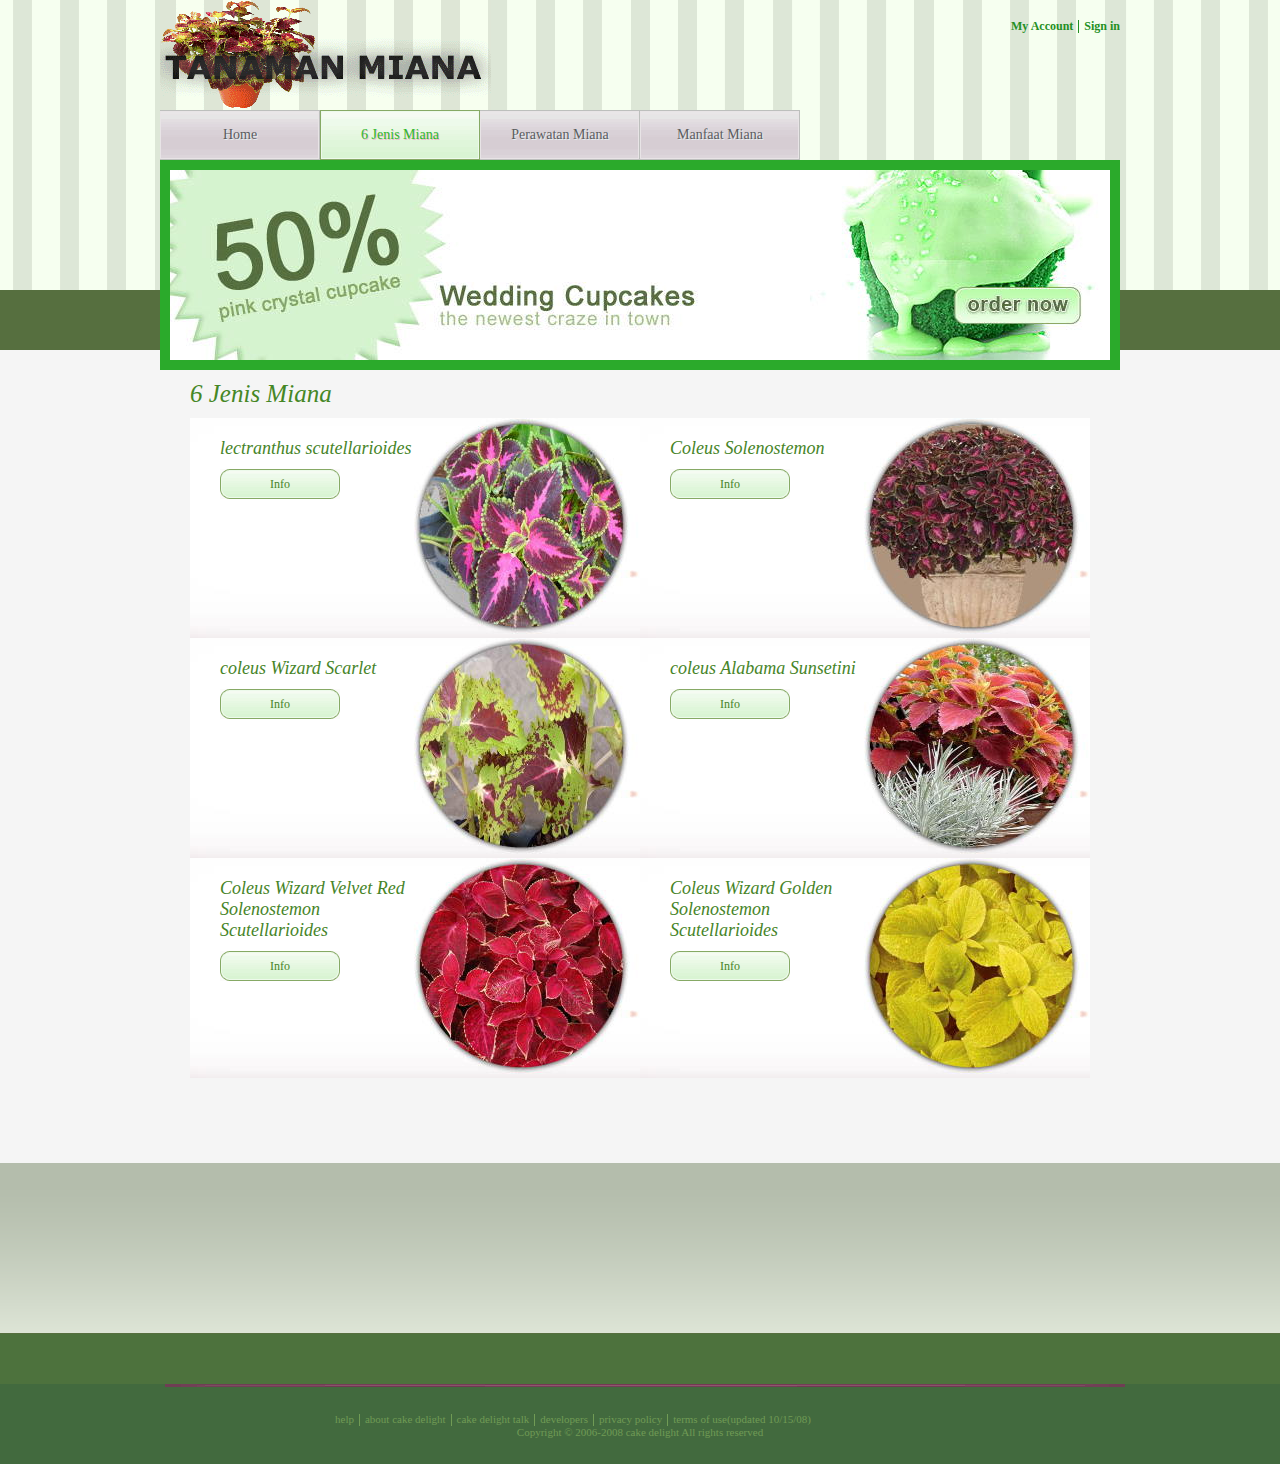
<file: product.html>
<!DOCTYPE html>
<!-- Website template by freewebsitetemplates.com -->
<html><head>
<meta http-equiv="content-type" content="text/html; charset=UTF-8">
	<meta charset="UTF-8">
	<title>Jenis-Jenis Miana - Tanaman Miana</title>
	<link rel="stylesheet" type="text/css" href="product_files/style.css">
	<!--[if IE 8]>
		<link rel="stylesheet" type="text/css" href="css/ie8.css" />
	<![endif]-->
	<!--[if IE 7]>
		<link rel="stylesheet" type="text/css" href="css/ie7.css" />
	<![endif]-->
	<!--[if IE 6]>
		<link rel="stylesheet" type="text/css" href="css/ie6.css" />
	<![endif]-->
</head>
<body>
	<div id="header">
		<div>
			<div>
				<div id="logo">
					<a href="http://localhost/cakewebsitetemplate/index.html"><img src="product_files/logo.gif" alt="Logo"></a>
				</div>
				<div>
					<div>
						<a href="http://localhost/cakewebsitetemplate/signup.html">My Account</a>
						
						<a href="http://localhost/cakewebsitetemplate/signin.html" class="last">Sign in</a>
					</div>
					
				</div>
			</div>
			<ul>
				<li><a href="http://localhost/cakewebsitetemplate/index.html">Home</a></li>
				<li class="current"><a href="http://localhost/cakewebsitetemplate/product.html">6 Jenis Miana</a></li>
				<li><a href="http://localhost/cakewebsitetemplate/perawatan.html">Perawatan Miana</a></li>
				<li><a href="http://localhost/cakewebsitetemplate/manfaat.html">Manfaat Miana</a></li>
				
				
				
				
			</ul>
			<div class="section">
				<a><img src="product_files/wedding-cupcakes-small.jpg" alt="Image"></a>
			</div>
		</div>
	</div>
	<div id="content">
		<div>
			<h1>6 Jenis Miana</h1>
			<ul>
				<li>
					<div>
						<div>
							<h2><a href="http://localhost/cakewebsitetemplate/index.html">lectranthus scutellarioides</a></h2>
							<p></p>
							<a class="view" href="http://localhost/cakewebsitetemplate/tanaman1.html">Info</a>
						</div>
						<a href="http://localhost/cakewebsitetemplate/index.html"><img src="product_files/special-treats.jpg" alt="Image"></a>
					</div>
				</li>
				<li>
					<div>
						<div>
							<h2><a href="http://localhost/cakewebsitetemplate/index.html">Coleus Solenostemon </a></h2>
							<p></p>
							<a class="view" href="http://localhost/cakewebsitetemplate/tanaman2.html">Info</a>
						</div>
						<a href="http://localhost/cakewebsitetemplate/index.html"><img src="product_files/tarts.jpg" alt="Image"></a>
					</div>
				</li>
				<li>
					<div>
						<div>
							<h2><a href="http://localhost/cakewebsitetemplate/index.html">coleus Wizard Scarlet </a></h2>
							<p></p>
							<a class="view" href="http://localhost/cakewebsitetemplate/tanaman3.html">Info</a>
						</div>
						<a href="http://localhost/cakewebsitetemplate/index.html"><img src="product_files/cakes.jpg" alt="Image"></a>
					</div>
				</li>
				<li>
					<div>
						<div>
							<h2><a href="http://localhost/cakewebsitetemplate/index.html">coleus Alabama Sunsetini </a></h2>
							<p></p>
							<a class="view" href="http://localhost/cakewebsitetemplate/tanaman4.html">Info</a>
						</div>
						<a href="http://localhost/cakewebsitetemplate/index.html"><img src="product_files/dessert.jpg" alt="Image"></a>
					</div>
				</li>
				<li>
					<div>
						<div>
							<h2><a href="http://localhost/cakewebsitetemplate/index.html">Coleus Wizard Velvet Red <br>Solenostemon<br> Scutellarioides </a></h2>
							<p></p>
							<a class="view" href="http://localhost/cakewebsitetemplate/tanaman5.html">Info</a>
						</div>
						<a href="http://localhost/cakewebsitetemplate/index.html"><img src="product_files/pastries.jpg" alt="Image"></a>
					</div>
				</li>
				<li>
					<div>
						<div>
							<h2><a href="http://localhost/cakewebsitetemplate/index.html">Coleus Wizard Golden<br>Solenostemon<br>Scutellarioides </a></h2>
							<p></p>
							<a class="view" href="http://localhost/cakewebsitetemplate/tanaman6.html">Info</a>
						</div>
						<a href="http://localhost/cakewebsitetemplate/index.html"><img src="product_files/healthy-food.jpg" alt="Image"></a>
					</div>
				</li>
			</ul>
		</div>
	</div>
	<div id="footer">
		<div class="section">
			<div>
				<div class="aside">
					
				</div>
				
			</div>
		</div>
		<div id="featured">
			<ul>
				
				
				
				
			</ul>
		</div>
		<div id="navigation">
			<div>
				<ul>
					<li class="first"><a href="http://localhost/cakewebsitetemplate/index.html">help</a></li>
					<li><a href="http://localhost/cakewebsitetemplate/index.html">about cake delight</a></li>
					<li><a href="http://localhost/cakewebsitetemplate/index.html">cake delight talk</a></li>
					<li><a href="http://localhost/cakewebsitetemplate/index.html">developers</a></li>
					<li><a href="http://localhost/cakewebsitetemplate/index.html">privacy policy</a></li>
					<li><a href="http://localhost/cakewebsitetemplate/index.html">terms of use(updated 10/15/08)</a></li>
				</ul>
				<p>Copyright © 2006-2008 cake delight  All rights reserved</p>
			</div>
		</div>
	</div>

</body></html>
</file>
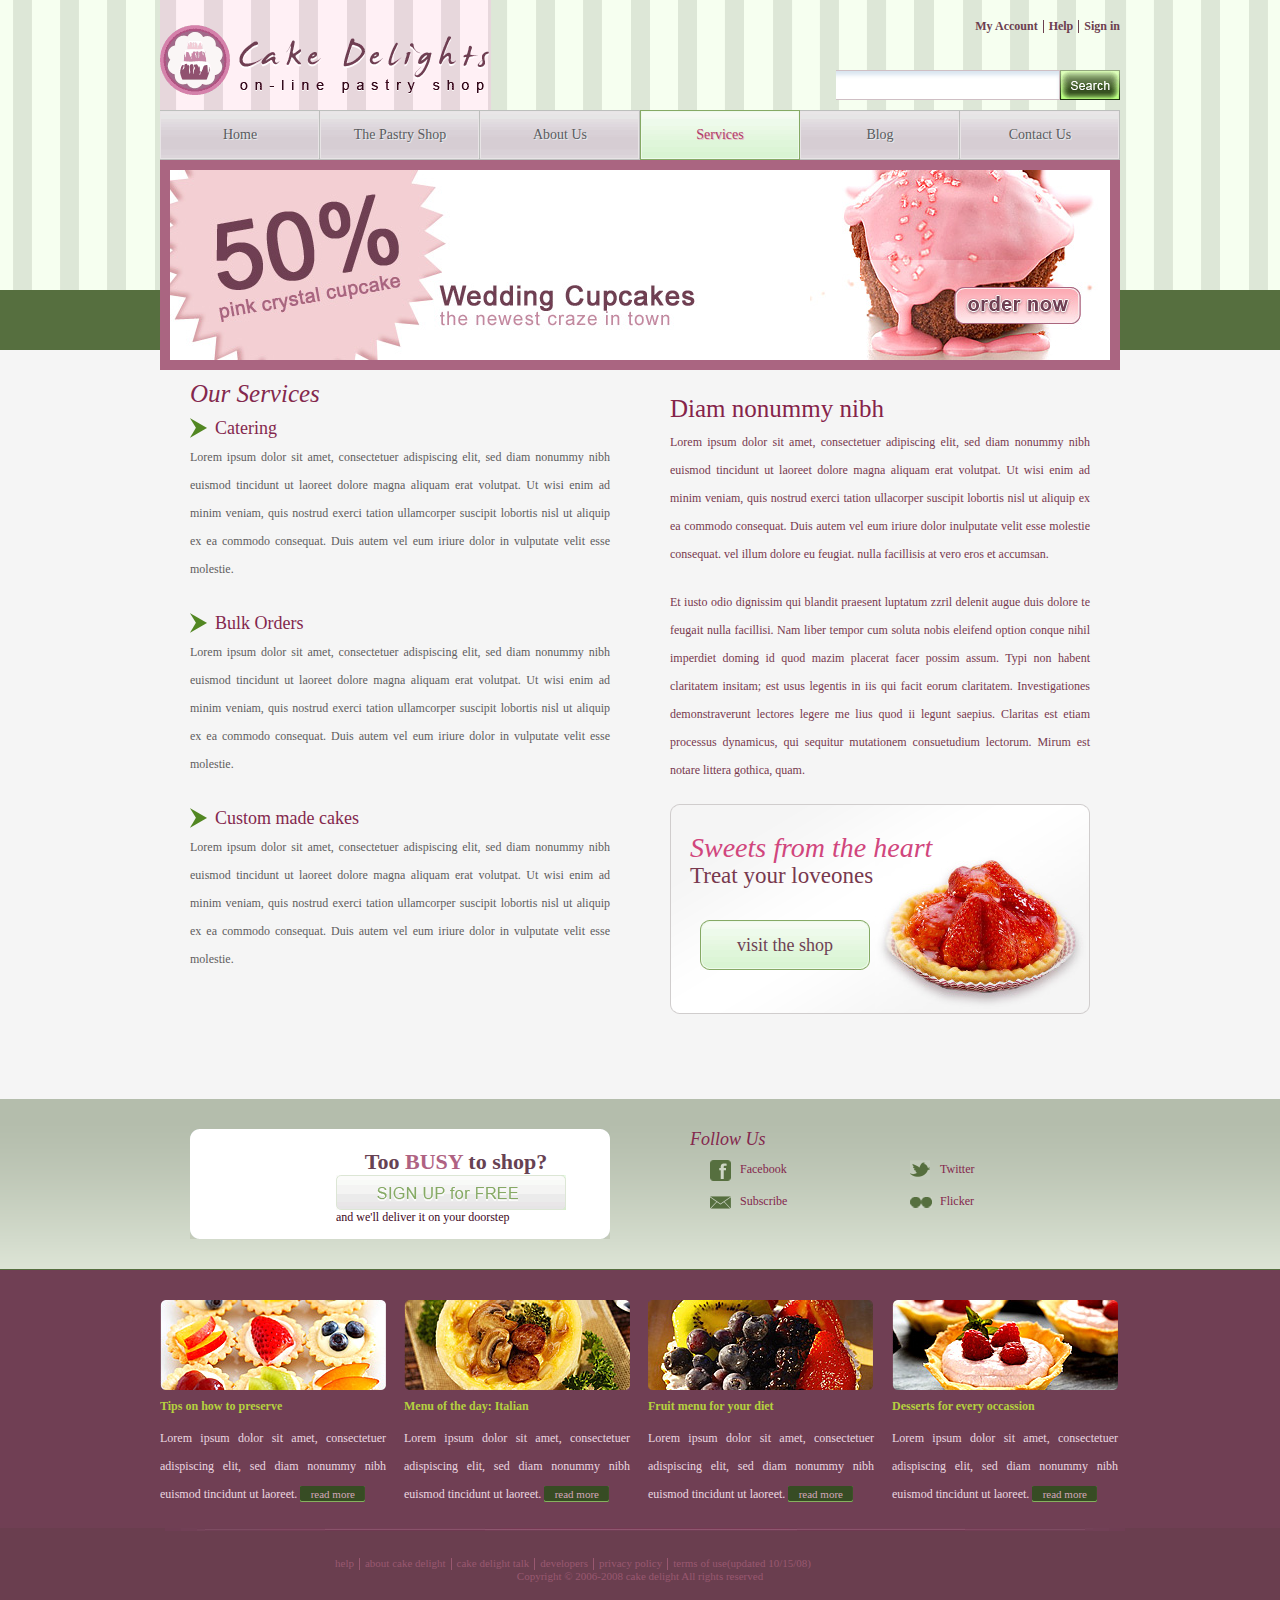
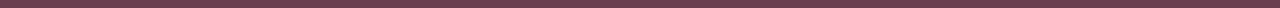
<file: services.html>
<!DOCTYPE html>
<!-- Website template by freewebsitetemplates.com -->
<html>
<head>
	<meta charset="UTF-8" />
	<title>Services - Cake Delights Web Template</title>
	<link rel="stylesheet" type="text/css" href="css/style.css" />
	<!--[if IE 8]>
		<link rel="stylesheet" type="text/css" href="css/ie8.css" />
	<![endif]-->
	<!--[if IE 7]>
		<link rel="stylesheet" type="text/css" href="css/ie7.css" />
	<![endif]-->
	<!--[if IE 6]>
		<link rel="stylesheet" type="text/css" href="css/ie6.css" />
	<![endif]-->
</head>
<body>
	<div id="header">
		<div>
			<div>
				<div id="logo">
					<a href="index.html"><img src="images/logo.gif" alt="Logo"/></a>
				</div>
				<div>
					<div>
						<a href="signup.html">My Account</a>
						<a href="index.html">Help</a>
						<a href="signin.html" class="last">Sign in</a>
					</div>
					<form action="#">
						<input type="text" id="search" maxlength="30" />
						<input type="submit" value="" id="searchbtn" />
					</form>
				</div>
			</div>
			<ul>
				<li><a href="index.html">Home</a></li>
				<li><a href="product.html">The Pastry shop</a></li>
				<li><a href="about.html">About us</a></li>
				<li class="current"><a href="services.html">Services</a></li>
				<li><a href="blog.html">Blog</a></li>
				<li><a href="contact.html">Contact Us</a></li>
			</ul>
			<div class="section">
				<a href="index.html"><img src="images/wedding-cupcakes-small.jpg" alt="Image"/></a>
			</div>
		</div>
	</div>
	<div id="content">
		<div id="services">
			<div class="aside">
				<h1>Our Services</h1>
				<span>Catering</span>
				<p>Lorem ipsum dolor sit amet, consectetuer adispiscing elit, sed diam nonummy nibh euismod tincidunt ut laoreet dolore magna aliquam erat volutpat. Ut wisi enim ad minim veniam, quis nostrud exerci tation ullamcorper suscipit lobortis nisl ut aliquip ex ea commodo consequat. Duis autem vel eum iriure dolor in vulputate velit esse molestie.</p>
				<span>Bulk Orders</span>
				<p>Lorem ipsum dolor sit amet, consectetuer adispiscing elit, sed diam nonummy nibh euismod tincidunt ut laoreet dolore magna aliquam erat volutpat. Ut wisi enim ad minim veniam, quis nostrud exerci tation ullamcorper suscipit lobortis nisl ut aliquip ex ea commodo consequat. Duis autem vel eum iriure dolor in vulputate velit esse molestie.</p>
				<span>Custom made cakes</span>
				<p>Lorem ipsum dolor sit amet, consectetuer adispiscing elit, sed diam nonummy nibh euismod tincidunt ut laoreet dolore magna aliquam erat volutpat. Ut wisi enim ad minim veniam, quis nostrud exerci tation ullamcorper suscipit lobortis nisl ut aliquip ex ea commodo consequat. Duis autem vel eum iriure dolor in vulputate velit esse molestie.</p>
			</div>
			<div class="section">
				<h3>Diam nonummy nibh</h3>
				<p>Lorem ipsum dolor sit amet, consectetuer adipiscing elit, sed diam nonummy nibh euismod tincidunt ut laoreet dolore magna aliquam erat volutpat. Ut wisi enim ad minim veniam, quis nostrud exerci tation ullacorper suscipit lobortis nisl ut aliquip ex ea commodo consequat. Duis autem vel eum iriure dolor inulputate velit esse molestie consequat. vel illum dolore eu feugiat. nulla facillisis at vero eros et accumsan.</p>
				<p>Et iusto odio dignissim qui blandit praesent luptatum zzril delenit augue duis dolore te feugait nulla facillisi. Nam liber tempor cum soluta nobis eleifend option conque nihil imperdiet doming id quod mazim placerat facer possim assum. Typi non habent claritatem insitam; est usus legentis in iis qui facit eorum claritatem. Investigationes demonstraverunt lectores legere me lius quod ii legunt saepius. Claritas est etiam processus dynamicus, qui sequitur mutationem consuetudium lectorum. Mirum est notare littera gothica, quam.</p>
				<div id="visitshop">
					<div>
						<p><span>Sweets from the heart</span> Treat your loveones</p>
						 <a href="" class="visit">visit the shop</a>
					</div>
				</div>
			</div>
		</div>
	</div>
	<div id="footer">
		<div class="section">
			<div>
				<div class="aside">
					<div>
						<div>
							<b>Too <span>BUSY</span> to shop?</b>
							<a href="signin.html">Sign up for free</a>
							<p>and we&#39;ll deliver it on your doorstep</p>
						</div>
					</div>
				</div>
				<div class="connect">
					<span>Follow Us</span>
					<ul>
						<li><a href="http://facebook.com/freewebsitetemplates" target="_blank" class="facebook">Facebook</a></li>
						<li><a href="http://twitter.com/fwtemplates" target="_blank" class="twitter">Twitter</a></li>
						<li><a href="#" class="subscribe">Subscribe</a></li>
						<li><a href="http://www.flickr.com/freewebsitetemplates/" target="_blank" class="flicker">Flicker</a></li>
					</ul>
				</div>
			</div>
		</div>
		<div id="featured">
			<ul>
				<li class="first">
					<a href="index.html"><img src="images/fruit-cake.jpg" alt="Image" /></a>
					<h2><a href="index.html">Tips on how to preserve</a></h2>
					<p>Lorem ipsum dolor sit amet, consectetuer adispiscing elit, sed diam nonummy nibh euismod tincidunt ut laoreet. <a href="index.html" class="readmore">read more</a></p>
				</li>
				<li>
					<a href="index.html"><img src="images/italian.jpg" alt="Image" /></a>
					<h2><a href="index.html">Menu of the day: Italian</a></h2>
					<p>Lorem ipsum dolor sit amet, consectetuer adispiscing elit, sed diam nonummy nibh euismod tincidunt ut laoreet. <a href="index.html" class="readmore">read more</a></p>
				</li>
				<li>
					<a href="index.html"><img src="images/fruit.jpg" alt="Image" /></a>
					<h2><a href="index.html">Fruit menu for your diet</a></h2>
					<p>Lorem ipsum dolor sit amet, consectetuer adispiscing elit, sed diam nonummy nibh euismod tincidunt ut laoreet. <a href="index.html" class="readmore">read more</a></p>
				</li>
				<li>
					<a href="index.html"><img src="images/desserts.jpg" alt="Image" /></a>
					<h2><a href="index.html">Desserts for every occassion</a></h2>
					<p>Lorem ipsum dolor sit amet, consectetuer adispiscing elit, sed diam nonummy nibh euismod tincidunt ut laoreet. <a href="index.html" class="readmore">read more</a></p>
				</li>
			</ul>
		</div>
		<div id="navigation">
			<div>
				<ul>
					<li class="first"><a href="index.html">help</a></li>
					<li><a href="index.html">about cake delight</a></li>
					<li><a href="index.html">cake delight talk</a></li>
					<li><a href="index.html">developers</a></li>
					<li><a href="index.html">privacy policy</a></li>
					<li><a href="index.html">terms of use(updated 10/15/08)</a></li>
				</ul>
				<p>Copyright &copy; 2006-2008 cake delight  All rights reserved</p>
			</div>
		</div>
	</div>
</body>
</html>
</file>
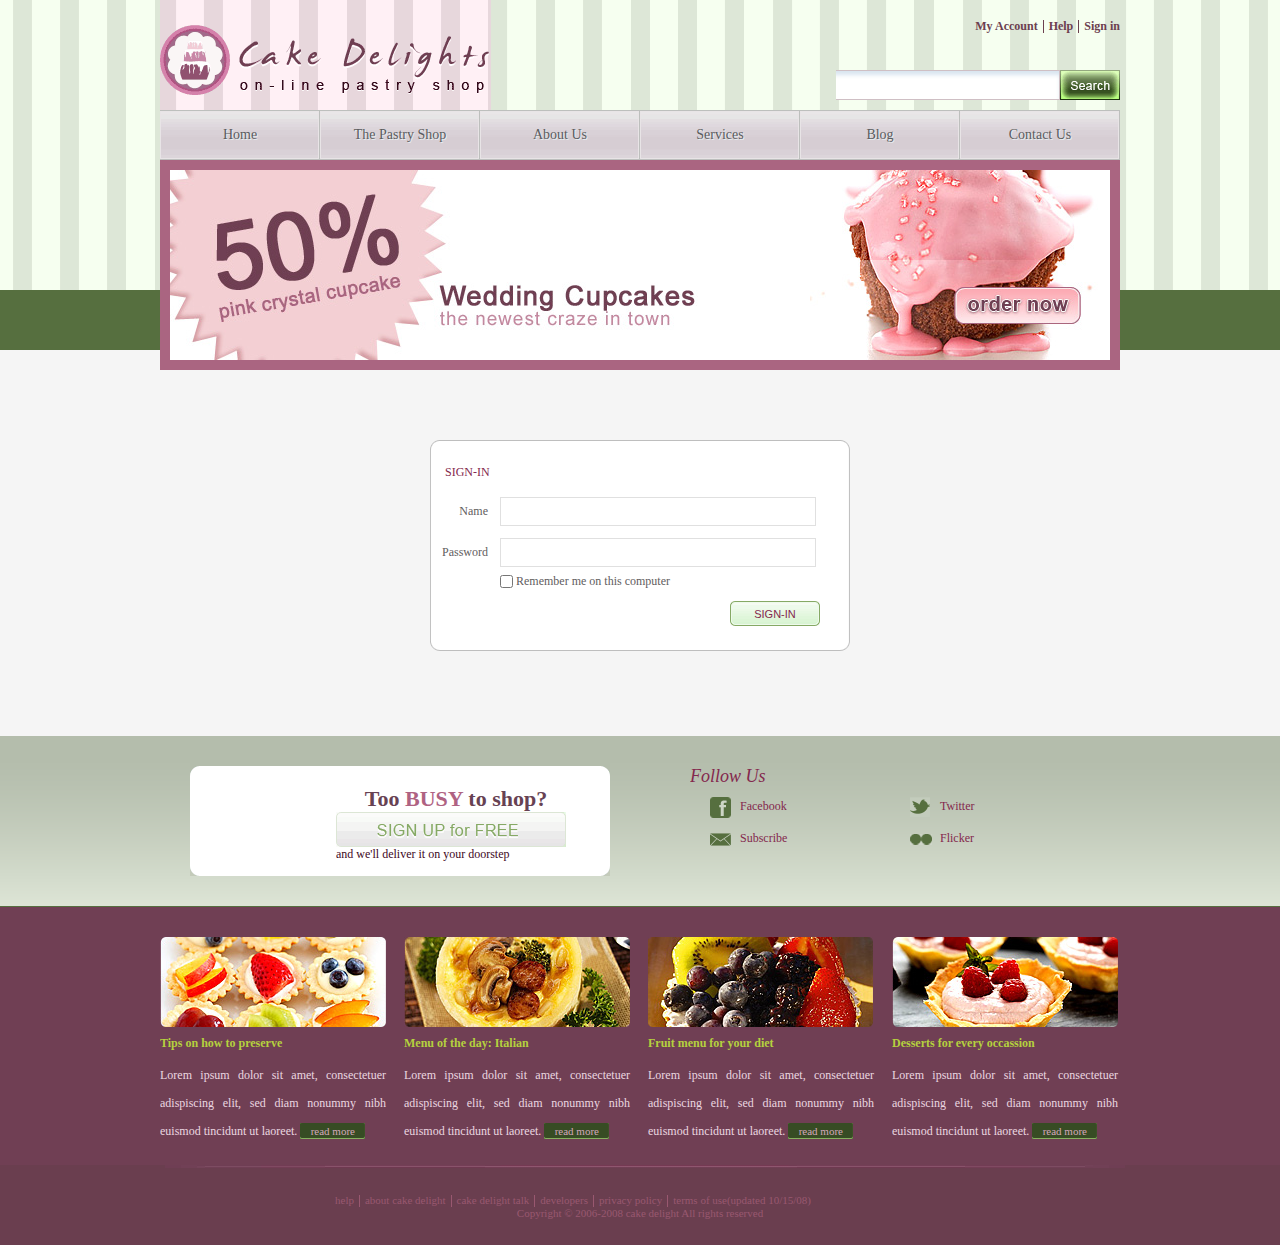
<file: signin.html>
<!DOCTYPE html>
<!-- Website template by freewebsitetemplates.com -->
<html>
<head>
	<meta charset="UTF-8" />
	<title>Sign In - Cake Delights Web Template</title>
	<link rel="stylesheet" type="text/css" href="css/style.css" />
	<!--[if IE 8]>
		<link rel="stylesheet" type="text/css" href="css/ie8.css" />
	<![endif]-->
	<!--[if IE 7]>
		<link rel="stylesheet" type="text/css" href="css/ie7.css" />
	<![endif]-->
	<!--[if IE 6]>
		<link rel="stylesheet" type="text/css" href="css/ie6.css" />
	<![endif]-->
</head>
<body>
	<div id="header">
		<div>
			<div>
				<div id="logo">
					<a href="index.html"><img src="images/logo.gif" alt="Logo"/></a>
				</div>
				<div>
					<div>
						<a href="signup.html">My Account</a>
						<a href="index.html">Help</a>
						<a href="signin.html" class="last">Sign in</a>
					</div>
					<form action="#">
						<input type="text" id="search" maxlength="30" />
						<input type="submit" value="" id="searchbtn" />
					</form>
				</div>
			</div>
			<ul>
				<li><a href="index.html">Home</a></li>
				<li><a href="product.html">The Pastry shop</a></li>
				<li><a href="about.html">About us</a></li>
				<li><a href="services.html">Services</a></li>
				<li><a href="blog.html">Blog</a></li>
				<li><a href="contact.html">Contact Us</a></li>
			</ul>
			<div class="section">
				<a href="index.html"><img src="images/wedding-cupcakes-small.jpg" alt="Image"/></a>
			</div>
		</div>
	</div>
	<div id="content">
		<div>
			<div id="account">
				<div>
					<form action="#">
						<span>SIGN-IN</span>
						<table>
							<tr>
								<td><label for="name">Name</label></td>
								<td><input type="text" id="name" /></td>
							</tr>
							<tr>
								<td><label for="password">Password</label></td>
								<td><input type="text" id="password" /></td>
							</tr>
							<tr>
								<td></td>
								<td class="rememberme"><label for="rememberme"><input type="checkbox" id="rememberme" /> Remember me on this computer</label></td>
							</tr>
						</table>
						<input type="submit" value="Sign-In" class="submitbtn" />
					</form>
				</div>
			</div>
		</div>
	</div>
	<div id="footer">
		<div class="section">
			<div>
				<div class="aside">
					<div>
						<div>
							<b>Too <span>BUSY</span> to shop?</b>
							<a href="signin.html">Sign up for free</a>
							<p>and we&#39;ll deliver it on your doorstep</p>
						</div>
					</div>
				</div>
				<div class="connect">
					<span>Follow Us</span>
					<ul>
						<li><a href="http://facebook.com/freewebsitetemplates" target="_blank" class="facebook">Facebook</a></li>
						<li><a href="http://twitter.com/fwtemplates" target="_blank" class="twitter">Twitter</a></li>
						<li><a href="#" class="subscribe">Subscribe</a></li>
						<li><a href="http://www.flickr.com/freewebsitetemplates/" target="_blank" class="flicker">Flicker</a></li>
					</ul>
				</div>
			</div>
		</div>
		<div id="featured">
			<ul>
				<li class="first">
					<a href="index.html"><img src="images/fruit-cake.jpg" alt="Image" /></a>
					<h2><a href="index.html">Tips on how to preserve</a></h2>
					<p>Lorem ipsum dolor sit amet, consectetuer adispiscing elit, sed diam nonummy nibh euismod tincidunt ut laoreet. <a href="index.html" class="readmore">read more</a></p>
				</li>
				<li>
					<a href="index.html"><img src="images/italian.jpg" alt="Image" /></a>
					<h2><a href="index.html">Menu of the day: Italian</a></h2>
					<p>Lorem ipsum dolor sit amet, consectetuer adispiscing elit, sed diam nonummy nibh euismod tincidunt ut laoreet. <a href="index.html" class="readmore">read more</a></p>
				</li>
				<li>
					<a href="index.html"><img src="images/fruit.jpg" alt="Image" /></a>
					<h2><a href="index.html">Fruit menu for your diet</a></h2>
					<p>Lorem ipsum dolor sit amet, consectetuer adispiscing elit, sed diam nonummy nibh euismod tincidunt ut laoreet. <a href="index.html" class="readmore">read more</a></p>
				</li>
				<li>
					<a href="index.html"><img src="images/desserts.jpg" alt="Image" /></a>
					<h2><a href="index.html">Desserts for every occassion</a></h2>
					<p>Lorem ipsum dolor sit amet, consectetuer adispiscing elit, sed diam nonummy nibh euismod tincidunt ut laoreet. <a href="index.html" class="readmore">read more</a></p>
				</li>
			</ul>
		</div>
		<div id="navigation">
			<div>
				<ul>
					<li class="first"><a href="index.html">help</a></li>
					<li><a href="index.html">about cake delight</a></li>
					<li><a href="index.html">cake delight talk</a></li>
					<li><a href="index.html">developers</a></li>
					<li><a href="index.html">privacy policy</a></li>
					<li><a href="index.html">terms of use(updated 10/15/08)</a></li>
				</ul>
				<p>Copyright &copy; 2006-2008 cake delight  All rights reserved</p>
			</div>
		</div>
	</div>
</body>
</html>
</file>
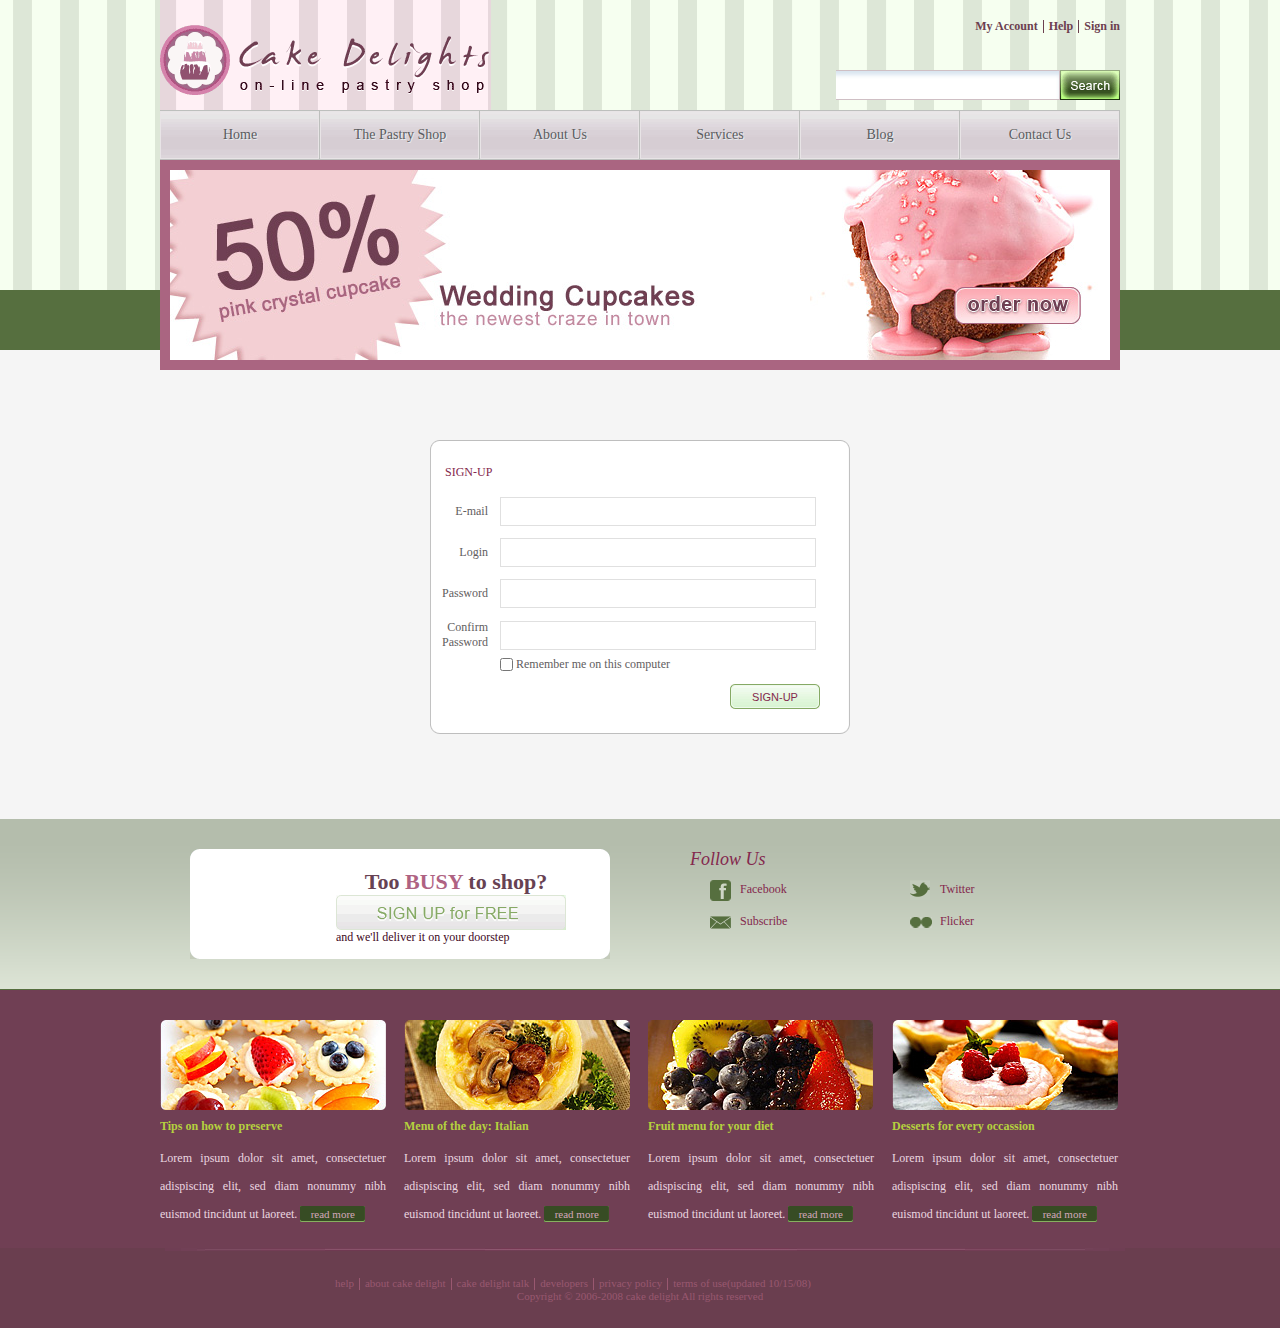
<file: signup.html>
<!DOCTYPE html>
<!-- Website template by freewebsitetemplates.com -->
<html>
<head>
	<meta charset="UTF-8" />
	<title>Sign Up - Cake Delights Web Template</title>
	<link rel="stylesheet" type="text/css" href="css/style.css" />
	<!--[if IE 8]>
		<link rel="stylesheet" type="text/css" href="css/ie8.css" />
	<![endif]-->
	<!--[if IE 7]>
		<link rel="stylesheet" type="text/css" href="css/ie7.css" />
	<![endif]-->
	<!--[if IE 6]>
		<link rel="stylesheet" type="text/css" href="css/ie6.css" />
	<![endif]-->
</head>
<body>
	<div id="header">
		<div>
			<div>
				<div id="logo">
					<a href="index.html"><img src="images/logo.gif" alt="Logo"/></a>
				</div>
				<div>
					<div>
						<a href="signup.html">My Account</a>
						<a href="index.html">Help</a>
						<a href="signin.html" class="last">Sign in</a>
					</div>
					<form action="#">
						<input type="text" id="search" maxlength="30" />
						<input type="submit" value="" id="searchbtn" />
					</form>
				</div>
			</div>
			<ul>
				<li><a href="index.html">Home</a></li>
				<li><a href="product.html">The Pastry shop</a></li>
				<li><a href="about.html">About us</a></li>
				<li><a href="services.html">Services</a></li>
				<li><a href="blog.html">Blog</a></li>
				<li><a href="contact.html">Contact Us</a></li>
			</ul>
			<div class="section">
				<a href="index.html"><img src="images/wedding-cupcakes-small.jpg" alt="Image"/></a>
			</div>
		</div>
	</div>
	<div id="content">
		<div>
			<div id="account">
				<div>
					<form action="#">
						<span>SIGN-UP</span>
						<table>
							<tr>
								<td><label for="email">E-mail</label></td>
								<td><input type="text" id="email" /></td>
							</tr>
							<tr>
								<td><label for="login">Login</label></td>
								<td><input type="text" id="login" /></td>
							</tr>
							<tr>
								<td><label for="password">Password</label></td>
								<td><input type="text" id="password" /></td>
							</tr>
							<tr>
								<td><label for="confirmpass">Confirm<br />Password</label></td>
								<td><input type="text" id="confirmpass" /></td>
							</tr>
							<tr>
								<td></td>
								<td class="rememberme"><label for="rememberme"><input type="checkbox" id="rememberme" /> Remember me on this computer</label></td>
							</tr>
						</table>
						<input type="submit" value="Sign-up" class="submitbtn" />
					</form>
				</div>
			</div>
		</div>
	</div>
	<div id="footer">
		<div class="section">
			<div>
				<div class="aside">
					<div>
						<div>
							<b>Too <span>BUSY</span> to shop?</b>
							<a href="signin.html">Sign up for free</a>
							<p>and we&#39;ll deliver it on your doorstep</p>
						</div>
					</div>
				</div>
				<div class="connect">
					<span>Follow Us</span>
					<ul>
						<li><a href="http://facebook.com/freewebsitetemplates" target="_blank" class="facebook">Facebook</a></li>
						<li><a href="http://twitter.com/fwtemplates" target="_blank" class="twitter">Twitter</a></li>
						<li><a href="#" class="subscribe">Subscribe</a></li>
						<li><a href="http://www.flickr.com/freewebsitetemplates/" target="_blank" class="flicker">Flicker</a></li>
					</ul>
				</div>
			</div>
		</div>
		<div id="featured">
			<ul>
				<li class="first">
					<a href="index.html"><img src="images/fruit-cake.jpg" alt="Image" /></a>
					<h2><a href="index.html">Tips on how to preserve</a></h2>
					<p>Lorem ipsum dolor sit amet, consectetuer adispiscing elit, sed diam nonummy nibh euismod tincidunt ut laoreet. <a href="index.html" class="readmore">read more</a></p>
				</li>
				<li>
					<a href="index.html"><img src="images/italian.jpg" alt="Image" /></a>
					<h2><a href="index.html">Menu of the day: Italian</a></h2>
					<p>Lorem ipsum dolor sit amet, consectetuer adispiscing elit, sed diam nonummy nibh euismod tincidunt ut laoreet. <a href="index.html" class="readmore">read more</a></p>
				</li>
				<li>
					<a href="index.html"><img src="images/fruit.jpg" alt="Image" /></a>
					<h2><a href="index.html">Fruit menu for your diet</a></h2>
					<p>Lorem ipsum dolor sit amet, consectetuer adispiscing elit, sed diam nonummy nibh euismod tincidunt ut laoreet. <a href="index.html" class="readmore">read more</a></p>
				</li>
				<li>
					<a href="index.html"><img src="images/desserts.jpg" alt="Image" /></a>
					<h2><a href="index.html">Desserts for every occassion</a></h2>
					<p>Lorem ipsum dolor sit amet, consectetuer adispiscing elit, sed diam nonummy nibh euismod tincidunt ut laoreet. <a href="index.html" class="readmore">read more</a></p>
				</li>
			</ul>
		</div>
		<div id="navigation">
			<div>
				<ul>
					<li class="first"><a href="index.html">help</a></li>
					<li><a href="index.html">about cake delight</a></li>
					<li><a href="index.html">cake delight talk</a></li>
					<li><a href="index.html">developers</a></li>
					<li><a href="index.html">privacy policy</a></li>
					<li><a href="index.html">terms of use(updated 10/15/08)</a></li>
				</ul>
				<p>Copyright &copy; 2006-2008 cake delight  All rights reserved</p>
			</div>
		</div>
	</div>
</body>
</html>
</file>
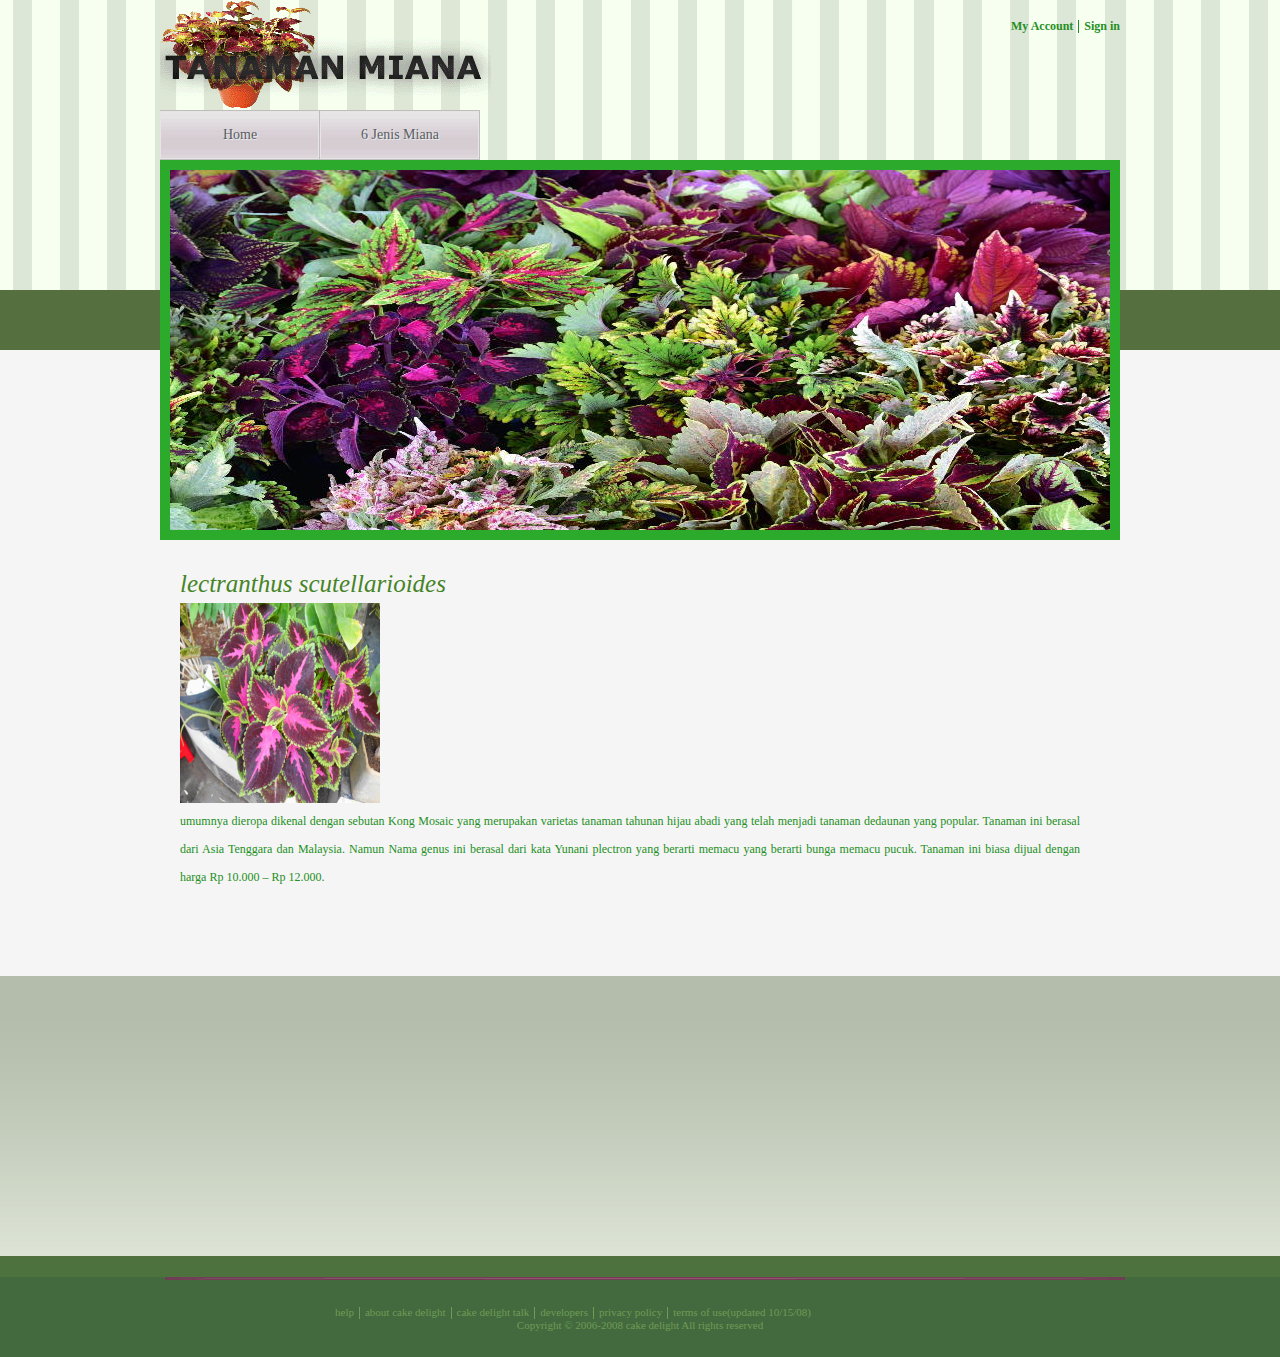
<file: tanaman1.html>
<!DOCTYPE html>
<!-- saved from url=(0047)http://localhost/cakewebsitetemplate/index.html -->
<html><head><meta http-equiv="Content-Type" content="text/html; charset=UTF-8">
	
	<title>Tanaman Miana</title>
	<link rel="stylesheet" type="text/css" href="tanaman1_files/style.css">
	<!--[if IE 8]>
		<link rel="stylesheet" type="text/css" href="css/ie8.css" />
	<![endif]-->
	<!--[if IE 7]>
		<link rel="stylesheet" type="text/css" href="css/ie7.css" />
	<![endif]-->
	<!--[if IE 6]>
		<link rel="stylesheet" type="text/css" href="css/ie6.css" />
	<![endif]-->
<style type="text/css"></style></head>
<body>
	<div id="header">
		<div>
			<div>
				<div id="logo">
					<a href="http://localhost/cakewebsitetemplate/index.html"><img src="tanaman1_files/logo.gif" alt="Logo"></a>
				</div>
				<div>
					<div>
						<a href="http://localhost/cakewebsitetemplate/signup.html">My Account</a>
						
						<a href="http://localhost/cakewebsitetemplate/signin.html" class="last">Sign in</a>
					</div>
					
				</div>
			</div>
			<ul>
				<li><a href="http://localhost/cakewebsitetemplate/index.html">Home</a></li>
				<li><a href="http://localhost/cakewebsitetemplate/product.html">6 Jenis Miana</a></li>
				
				
				
				
			</ul>
			<div id="section">
				<ul>
					
					
					
					
					
					
					
					
					
				</ul>
				<a href="http://localhost/cakewebsitetemplate/index.html"><img src="tanaman1_files/wedding-cupcakes-large.jpg" alt="Image"></a>
			</div>
		</div>
	</div>
	<div id="content">
		<div class="home">
			<div class="aside">
				<h1>lectranthus scutellarioides</h1>
				<img src="tanaman1_files/tanaman1.png" alt="tanaman 1">
				<p>umumnya dieropa dikenal dengan sebutan Kong Mosaic yang merupakan
 varietas tanaman tahunan hijau abadi yang telah menjadi tanaman 
dedaunan yang popular. Tanaman ini berasal dari Asia Tenggara dan 
Malaysia. Namun Nama genus ini berasal dari kata Yunani plectron yang 
berarti memacu yang berarti bunga memacu pucuk. Tanaman ini biasa dijual
 dengan harga Rp 10.000 – Rp 12.000.</p> 
			</div>
			
		</div>
	</div>
	<div id="footer">
		<div class="home">
			
		</div>
		
		<div id="navigation">
			<div>
				<ul>
					<li class="first"><a href="http://localhost/cakewebsitetemplate/index.html">help</a></li>
					<li><a href="http://localhost/cakewebsitetemplate/index.html">about cake delight</a></li>
					<li><a href="http://localhost/cakewebsitetemplate/index.html">cake delight talk</a></li>
					<li><a href="http://localhost/cakewebsitetemplate/index.html">developers</a></li>
					<li><a href="http://localhost/cakewebsitetemplate/index.html">privacy policy</a></li>
					<li><a href="http://localhost/cakewebsitetemplate/index.html">terms of use(updated 10/15/08)</a></li>
				</ul>
				<p>Copyright © 2006-2008 cake delight  All rights reserved</p>
			</div>
		</div>
	</div>

</body></html>
</file>
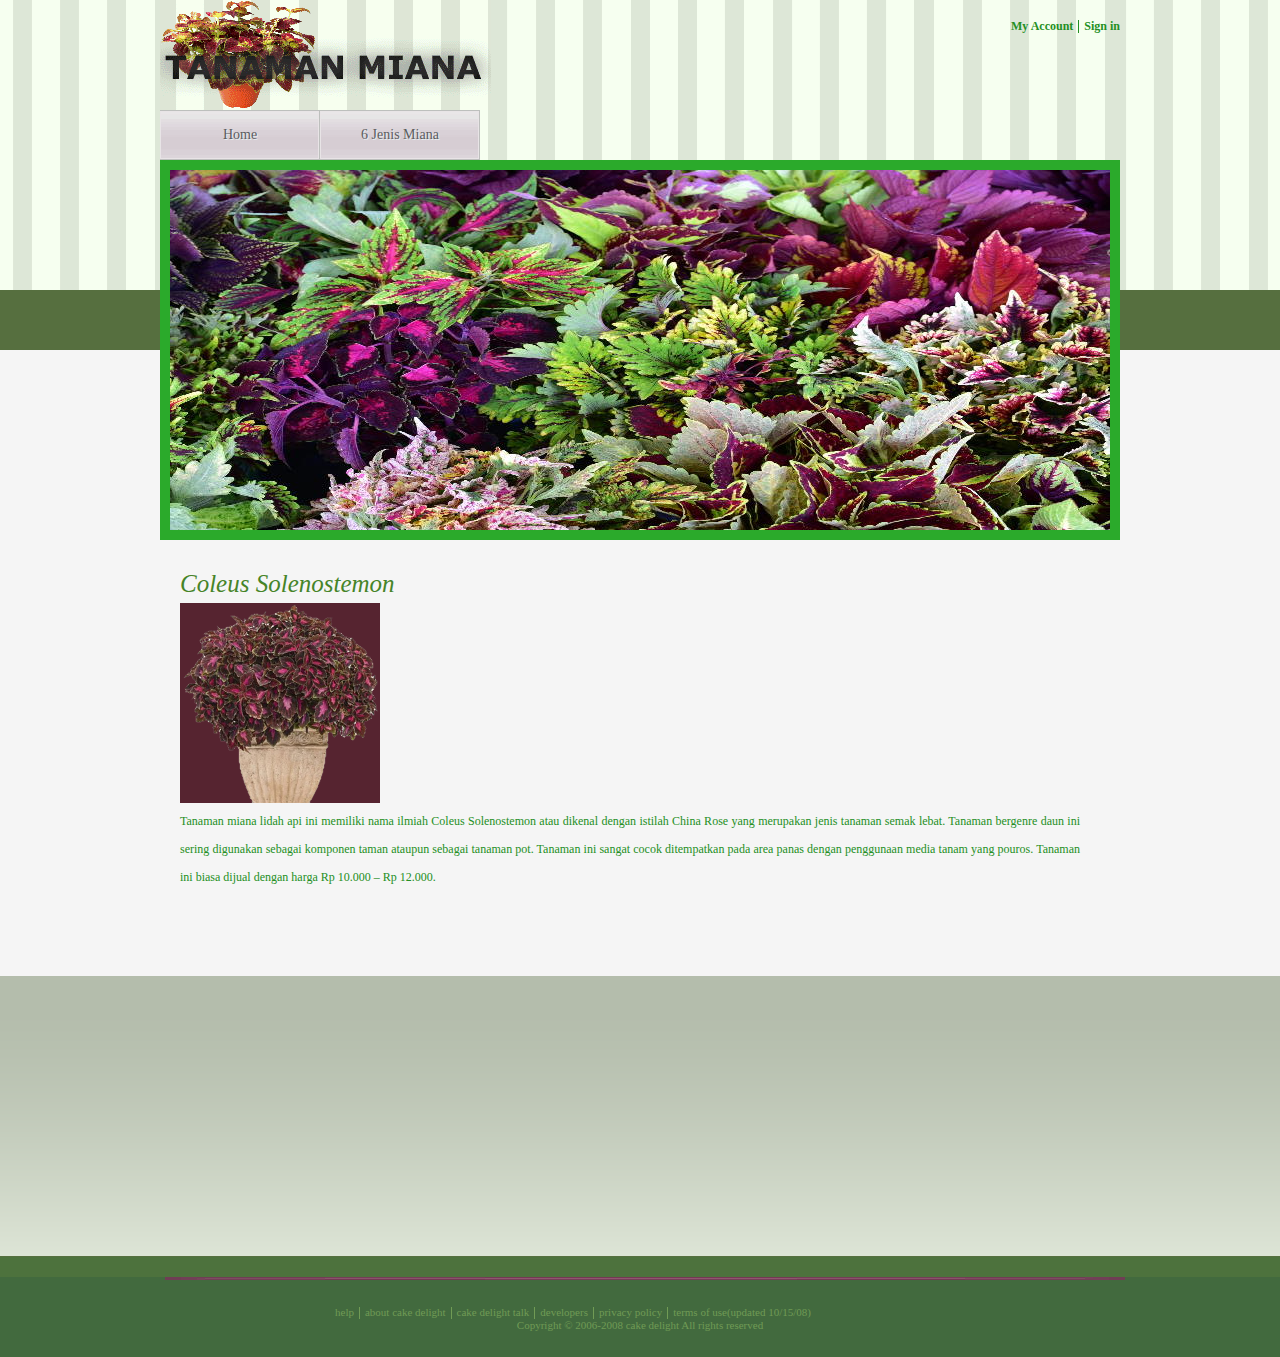
<file: tanaman2.html>
<!DOCTYPE html>
<!-- saved from url=(0047)http://localhost/cakewebsitetemplate/index.html -->
<html><head><meta http-equiv="Content-Type" content="text/html; charset=UTF-8">
	
	<title>Tanaman Miana</title>
	<link rel="stylesheet" type="text/css" href="tanaman1_files/style.css">
	<!--[if IE 8]>
		<link rel="stylesheet" type="text/css" href="css/ie8.css" />
	<![endif]-->
	<!--[if IE 7]>
		<link rel="stylesheet" type="text/css" href="css/ie7.css" />
	<![endif]-->
	<!--[if IE 6]>
		<link rel="stylesheet" type="text/css" href="css/ie6.css" />
	<![endif]-->
<style type="text/css"></style></head>
<body>
	<div id="header">
		<div>
			<div>
				<div id="logo">
					<a href="http://localhost/cakewebsitetemplate/index.html"><img src="tanaman1_files/logo.gif" alt="Logo"></a>
				</div>
				<div>
					<div>
						<a href="http://localhost/cakewebsitetemplate/signup.html">My Account</a>
						
						<a href="http://localhost/cakewebsitetemplate/signin.html" class="last">Sign in</a>
					</div>
					
				</div>
			</div>
			<ul>
				<li><a href="http://localhost/cakewebsitetemplate/index.html">Home</a></li>
				<li><a href="http://localhost/cakewebsitetemplate/product.html">6 Jenis Miana</a></li>
				
				
				
				
			</ul>
			<div id="section">
				<ul>
					
					
					
					
					
					
					
					
					
				</ul>
				<a href="http://localhost/cakewebsitetemplate/index.html"><img src="tanaman1_files/wedding-cupcakes-large.jpg" alt="Image"></a>
			</div>
		</div>
	</div>
	<div id="content">
		<div class="home">
			<div class="aside">
				<h1>Coleus Solenostemon</h1>
				<img src="images/tanaman2.png" alt="tanaman 1">
				<p>Tanaman miana lidah api ini memiliki nama ilmiah Coleus Solenostemon atau dikenal dengan istilah China Rose yang merupakan jenis tanaman semak lebat. Tanaman bergenre daun ini sering digunakan sebagai komponen taman ataupun sebagai tanaman pot. Tanaman ini sangat cocok ditempatkan pada area panas dengan penggunaan media tanam yang pouros. Tanaman ini biasa dijual dengan harga Rp 10.000 – Rp 12.000.</p> 
			</div>
			
		</div>
	</div>
	<div id="footer">
		<div class="home">
			
		</div>
		
		<div id="navigation">
			<div>
				<ul>
					<li class="first"><a href="http://localhost/cakewebsitetemplate/index.html">help</a></li>
					<li><a href="http://localhost/cakewebsitetemplate/index.html">about cake delight</a></li>
					<li><a href="http://localhost/cakewebsitetemplate/index.html">cake delight talk</a></li>
					<li><a href="http://localhost/cakewebsitetemplate/index.html">developers</a></li>
					<li><a href="http://localhost/cakewebsitetemplate/index.html">privacy policy</a></li>
					<li><a href="http://localhost/cakewebsitetemplate/index.html">terms of use(updated 10/15/08)</a></li>
				</ul>
				<p>Copyright © 2006-2008 cake delight  All rights reserved</p>
			</div>
		</div>
	</div>

</body></html>
</file>
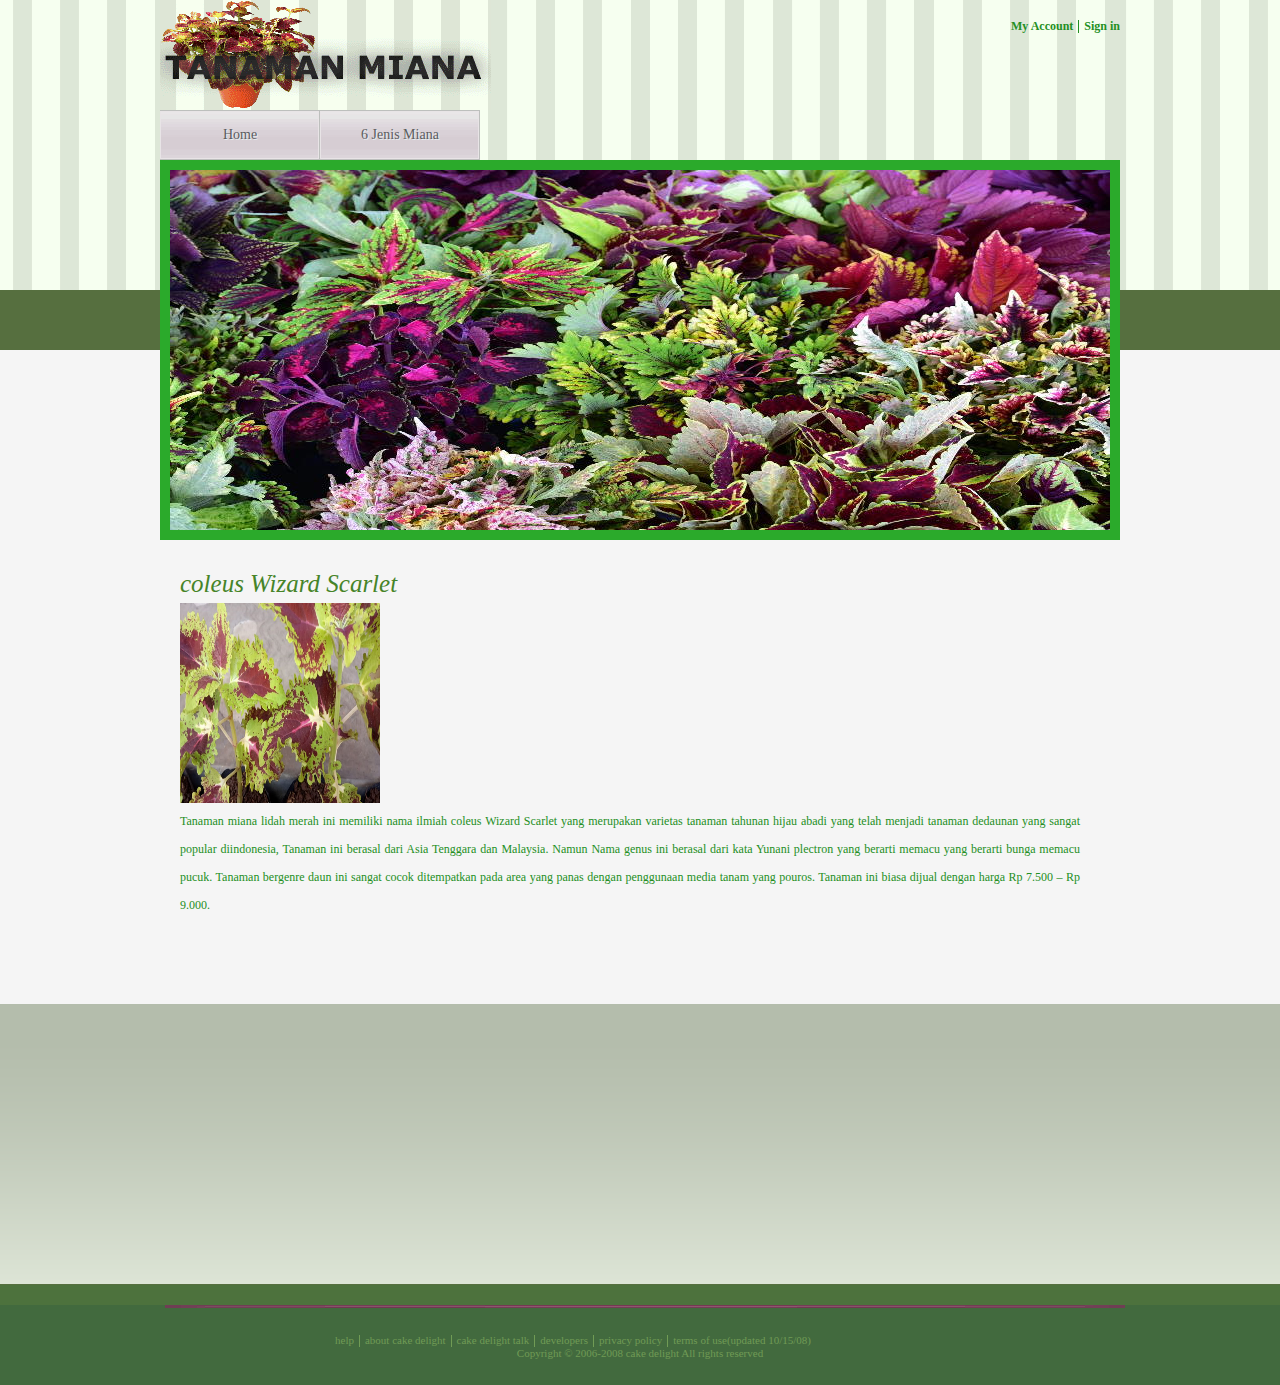
<file: tanaman3.html>
<!DOCTYPE html>
<!-- saved from url=(0047)http://localhost/cakewebsitetemplate/index.html -->
<html><head><meta http-equiv="Content-Type" content="text/html; charset=UTF-8">
	
	<title>Tanaman Miana</title>
	<link rel="stylesheet" type="text/css" href="tanaman1_files/style.css">
	<!--[if IE 8]>
		<link rel="stylesheet" type="text/css" href="css/ie8.css" />
	<![endif]-->
	<!--[if IE 7]>
		<link rel="stylesheet" type="text/css" href="css/ie7.css" />
	<![endif]-->
	<!--[if IE 6]>
		<link rel="stylesheet" type="text/css" href="css/ie6.css" />
	<![endif]-->
<style type="text/css"></style></head>
<body>
	<div id="header">
		<div>
			<div>
				<div id="logo">
					<a href="http://localhost/cakewebsitetemplate/index.html"><img src="tanaman1_files/logo.gif" alt="Logo"></a>
				</div>
				<div>
					<div>
						<a href="http://localhost/cakewebsitetemplate/signup.html">My Account</a>
						
						<a href="http://localhost/cakewebsitetemplate/signin.html" class="last">Sign in</a>
					</div>
					
				</div>
			</div>
			<ul>
				<li><a href="http://localhost/cakewebsitetemplate/index.html">Home</a></li>
				<li><a href="http://localhost/cakewebsitetemplate/product.html">6 Jenis Miana</a></li>
				
				
				
				
			</ul>
			<div id="section">
				<ul>
					
					
					
					
					
					
					
					
					
				</ul>
				<a href="http://localhost/cakewebsitetemplate/index.html"><img src="tanaman1_files/wedding-cupcakes-large.jpg" alt="Image"></a>
			</div>
		</div>
	</div>
	<div id="content">
		<div class="home">
			<div class="aside">
				<h1>coleus Wizard Scarlet </h1>
				<img src="images/tanaman3.png" alt="tanaman 3">
				<p>
Tanaman miana lidah merah ini memiliki nama ilmiah coleus Wizard Scarlet yang merupakan varietas tanaman tahunan hijau abadi yang telah menjadi tanaman dedaunan yang sangat popular diindonesia, Tanaman ini berasal dari Asia Tenggara dan Malaysia. Namun Nama genus ini berasal dari kata Yunani plectron yang berarti memacu yang berarti bunga memacu pucuk. Tanaman bergenre daun ini sangat cocok ditempatkan pada area yang panas dengan penggunaan media tanam yang pouros. Tanaman ini biasa dijual dengan harga Rp 7.500 – Rp 9.000.
</p> 
			</div>
			
		</div>
	</div>
	<div id="footer">
		<div class="home">
			
		</div>
		
		<div id="navigation">
			<div>
				<ul>
					<li class="first"><a href="http://localhost/cakewebsitetemplate/index.html">help</a></li>
					<li><a href="http://localhost/cakewebsitetemplate/index.html">about cake delight</a></li>
					<li><a href="http://localhost/cakewebsitetemplate/index.html">cake delight talk</a></li>
					<li><a href="http://localhost/cakewebsitetemplate/index.html">developers</a></li>
					<li><a href="http://localhost/cakewebsitetemplate/index.html">privacy policy</a></li>
					<li><a href="http://localhost/cakewebsitetemplate/index.html">terms of use(updated 10/15/08)</a></li>
				</ul>
				<p>Copyright © 2006-2008 cake delight  All rights reserved</p>
			</div>
		</div>
	</div>

</body></html>
</file>
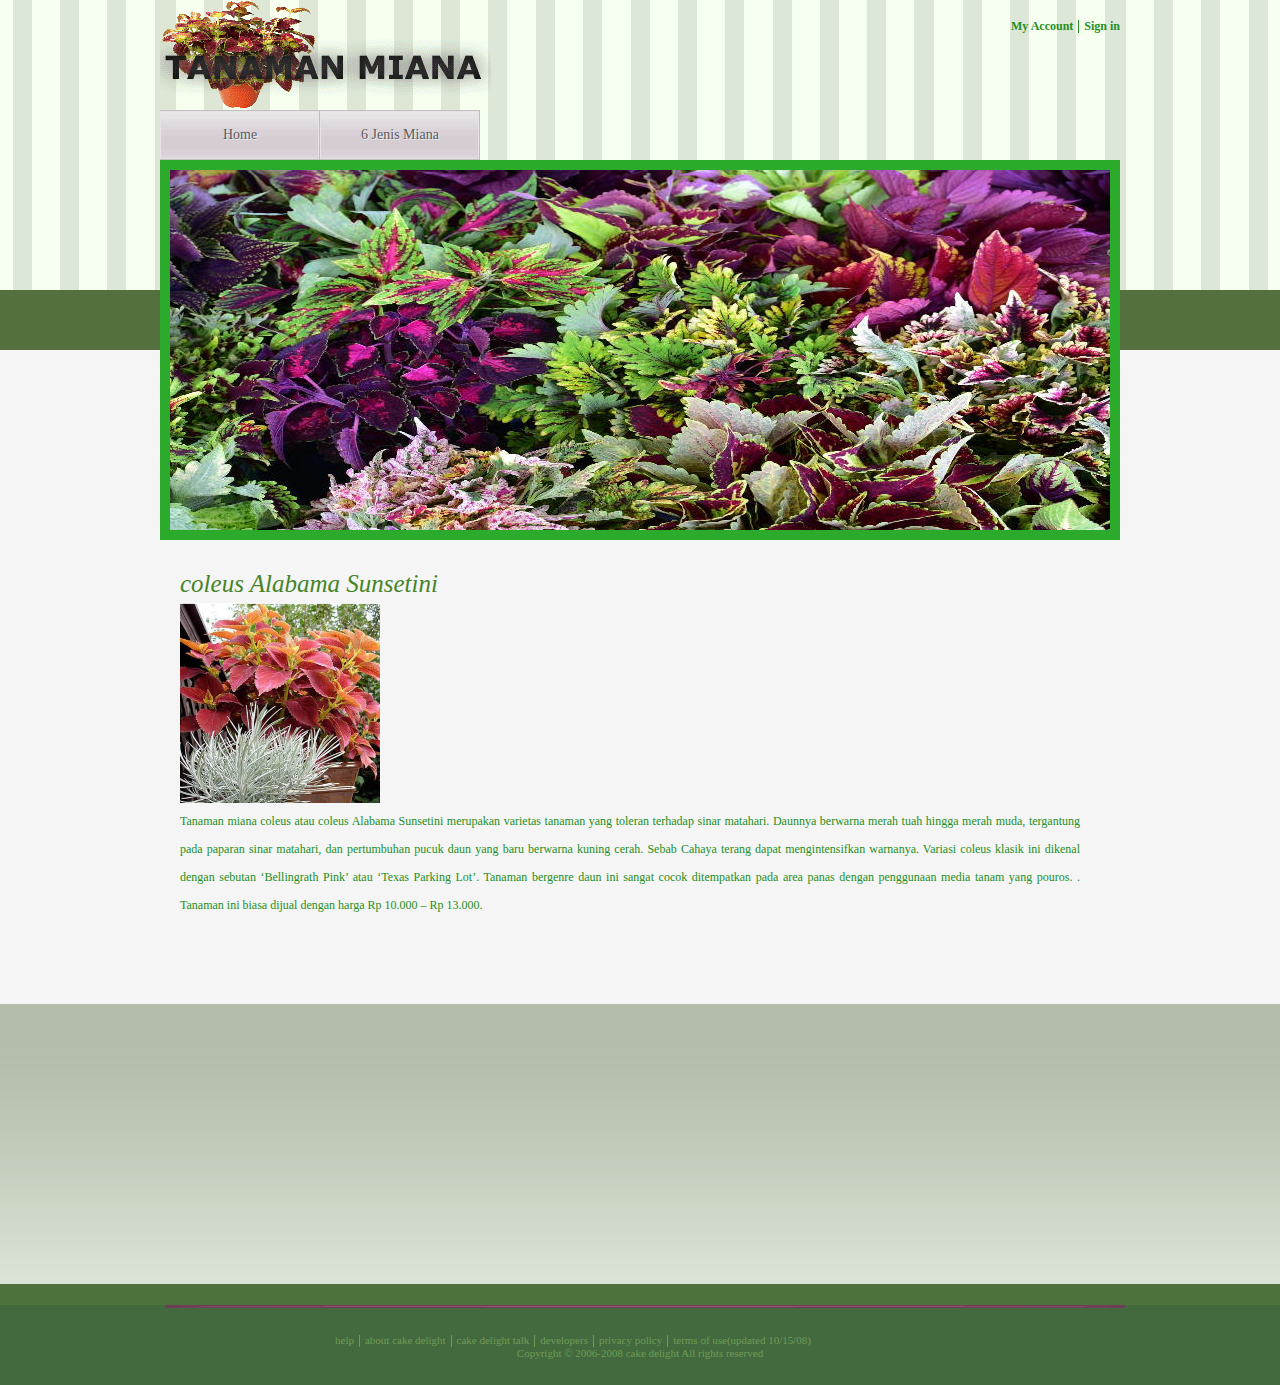
<file: tanaman4.html>
<!DOCTYPE html>
<!-- saved from url=(0047)http://localhost/cakewebsitetemplate/index.html -->
<html><head><meta http-equiv="Content-Type" content="text/html; charset=UTF-8">
	
	<title>Tanaman Miana</title>
	<link rel="stylesheet" type="text/css" href="tanaman1_files/style.css">
	<!--[if IE 8]>
		<link rel="stylesheet" type="text/css" href="css/ie8.css" />
	<![endif]-->
	<!--[if IE 7]>
		<link rel="stylesheet" type="text/css" href="css/ie7.css" />
	<![endif]-->
	<!--[if IE 6]>
		<link rel="stylesheet" type="text/css" href="css/ie6.css" />
	<![endif]-->
<style type="text/css"></style></head>
<body>
	<div id="header">
		<div>
			<div>
				<div id="logo">
					<a href="http://localhost/cakewebsitetemplate/index.html"><img src="tanaman1_files/logo.gif" alt="Logo"></a>
				</div>
				<div>
					<div>
						<a href="http://localhost/cakewebsitetemplate/signup.html">My Account</a>
						
						<a href="http://localhost/cakewebsitetemplate/signin.html" class="last">Sign in</a>
					</div>
					
				</div>
			</div>
			<ul>
				<li><a href="http://localhost/cakewebsitetemplate/index.html">Home</a></li>
				<li><a href="http://localhost/cakewebsitetemplate/product.html">6 Jenis Miana</a></li>
				
				
				
				
			</ul>
			<div id="section">
				<ul>
					
					
					
					
					
					
					
					
					
				</ul>
				<a href="http://localhost/cakewebsitetemplate/index.html"><img src="tanaman1_files/wedding-cupcakes-large.jpg" alt="Image"></a>
			</div>
		</div>
	</div>
	<div id="content">
		<div class="home">
			<div class="aside">
				<h1>coleus Alabama Sunsetini</h1>
				<img src="images/tanaman4.png" alt="tanaman 4">
				<p>Tanaman miana coleus atau coleus Alabama Sunsetini merupakan varietas tanaman yang toleran terhadap sinar matahari. Daunnya berwarna merah tuah hingga merah muda, tergantung pada paparan sinar matahari, dan pertumbuhan pucuk daun yang baru berwarna kuning cerah. Sebab Cahaya terang dapat mengintensifkan warnanya. Variasi coleus klasik ini dikenal dengan sebutan ‘Bellingrath Pink’ atau ‘Texas Parking Lot’. Tanaman bergenre daun ini sangat cocok ditempatkan pada area panas dengan penggunaan media tanam yang pouros. . Tanaman ini biasa dijual dengan harga Rp 10.000 – Rp 13.000.</p> 
			</div>
			
		</div>
	</div>
	<div id="footer">
		<div class="home">
			
		</div>
		
		<div id="navigation">
			<div>
				<ul>
					<li class="first"><a href="http://localhost/cakewebsitetemplate/index.html">help</a></li>
					<li><a href="http://localhost/cakewebsitetemplate/index.html">about cake delight</a></li>
					<li><a href="http://localhost/cakewebsitetemplate/index.html">cake delight talk</a></li>
					<li><a href="http://localhost/cakewebsitetemplate/index.html">developers</a></li>
					<li><a href="http://localhost/cakewebsitetemplate/index.html">privacy policy</a></li>
					<li><a href="http://localhost/cakewebsitetemplate/index.html">terms of use(updated 10/15/08)</a></li>
				</ul>
				<p>Copyright © 2006-2008 cake delight  All rights reserved</p>
			</div>
		</div>
	</div>

</body></html>
</file>
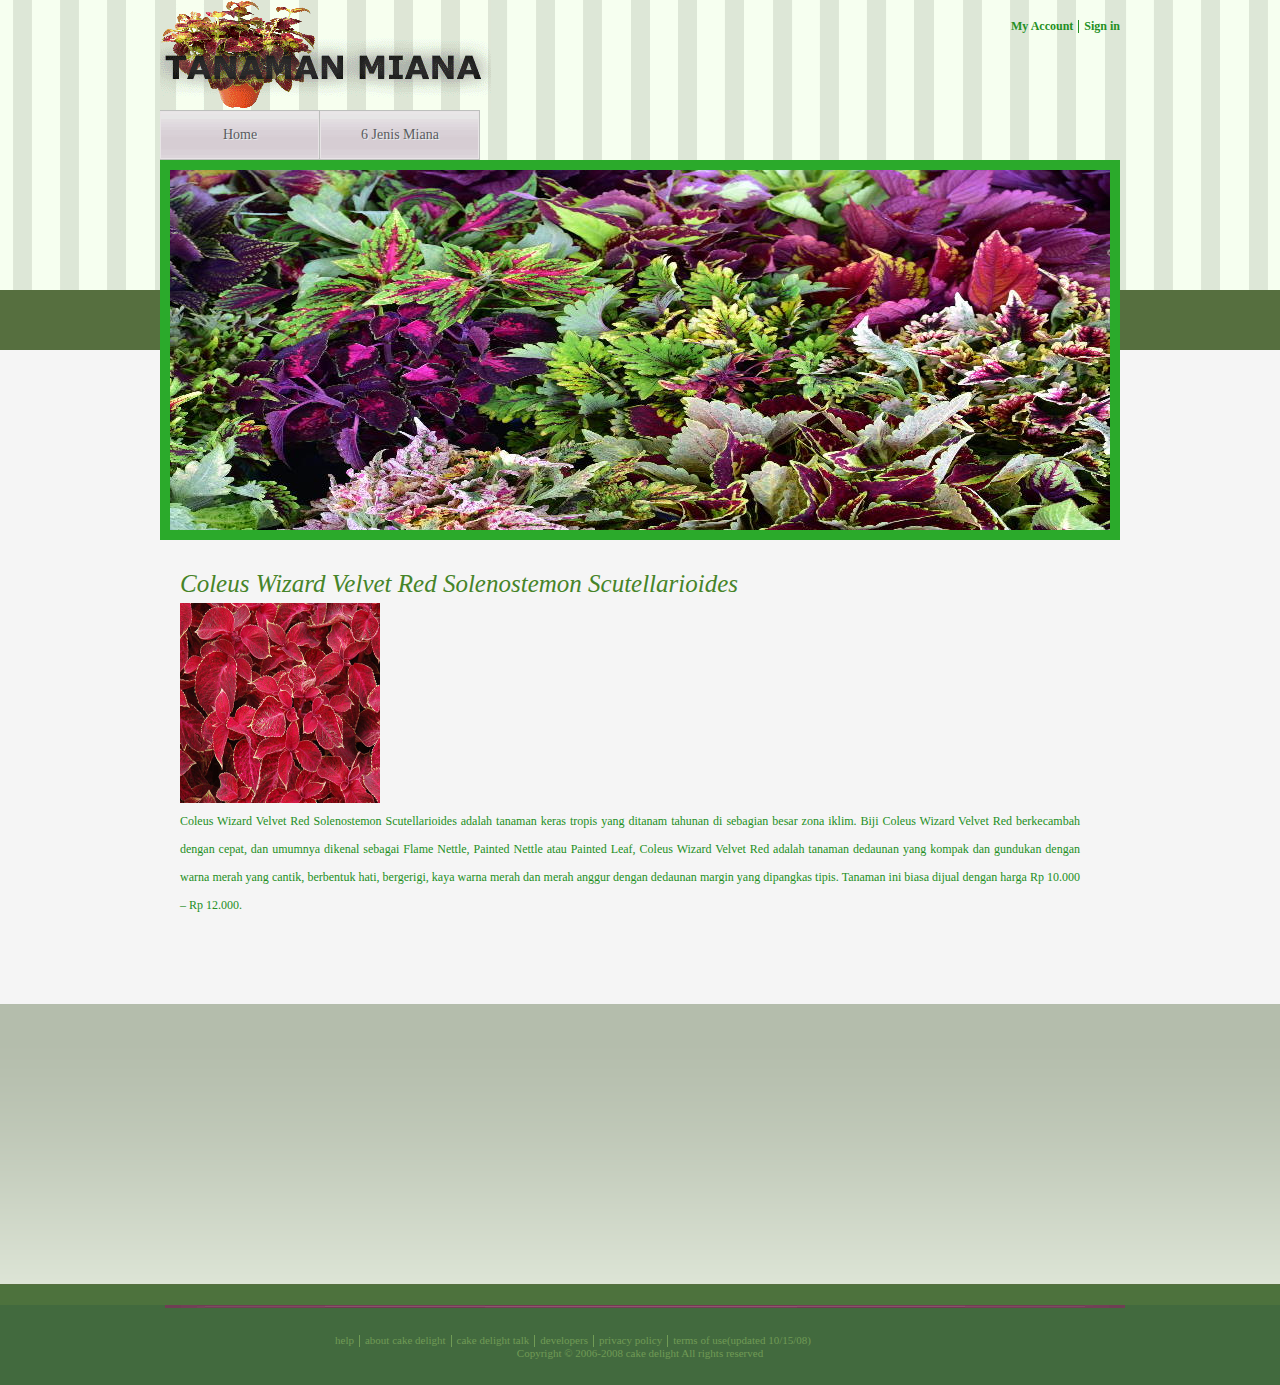
<file: tanaman5.html>
<!DOCTYPE html>
<!-- saved from url=(0047)http://localhost/cakewebsitetemplate/index.html -->
<html><head><meta http-equiv="Content-Type" content="text/html; charset=UTF-8">
	
	<title>Tanaman Miana</title>
	<link rel="stylesheet" type="text/css" href="tanaman1_files/style.css">
	<!--[if IE 8]>
		<link rel="stylesheet" type="text/css" href="css/ie8.css" />
	<![endif]-->
	<!--[if IE 7]>
		<link rel="stylesheet" type="text/css" href="css/ie7.css" />
	<![endif]-->
	<!--[if IE 6]>
		<link rel="stylesheet" type="text/css" href="css/ie6.css" />
	<![endif]-->
<style type="text/css"></style></head>
<body>
	<div id="header">
		<div>
			<div>
				<div id="logo">
					<a href="http://localhost/cakewebsitetemplate/index.html"><img src="tanaman1_files/logo.gif" alt="Logo"></a>
				</div>
				<div>
					<div>
						<a href="http://localhost/cakewebsitetemplate/signup.html">My Account</a>
						
						<a href="http://localhost/cakewebsitetemplate/signin.html" class="last">Sign in</a>
					</div>
					
				</div>
			</div>
			<ul>
				<li><a href="http://localhost/cakewebsitetemplate/index.html">Home</a></li>
				<li><a href="http://localhost/cakewebsitetemplate/product.html">6 Jenis Miana</a></li>
				
				
				
				
			</ul>
			<div id="section">
				<ul>
					
					
					
					
					
					
					
					
					
				</ul>
				<a href="http://localhost/cakewebsitetemplate/index.html"><img src="tanaman1_files/wedding-cupcakes-large.jpg" alt="Image"></a>
			</div>
		</div>
	</div>
	<div id="content">
		<div class="home">
			<div class="aside">
				<h1>Coleus Wizard Velvet Red Solenostemon Scutellarioides</h1>
				<img src="images/tanaman5.png" alt="tanaman 5">
				<p>Coleus Wizard Velvet Red Solenostemon Scutellarioides adalah tanaman keras tropis yang ditanam tahunan di sebagian besar zona iklim. Biji Coleus Wizard Velvet Red berkecambah dengan cepat, dan umumnya dikenal sebagai Flame Nettle, Painted Nettle atau Painted Leaf, Coleus Wizard Velvet Red adalah tanaman dedaunan yang kompak dan gundukan dengan warna merah yang cantik, berbentuk hati, bergerigi, kaya warna merah dan merah anggur dengan dedaunan margin yang dipangkas tipis. Tanaman ini biasa dijual dengan harga Rp 10.000 – Rp 12.000.</p> 
			</div>
			
		</div>
	</div>
	<div id="footer">
		<div class="home">
			
		</div>
		
		<div id="navigation">
			<div>
				<ul>
					<li class="first"><a href="http://localhost/cakewebsitetemplate/index.html">help</a></li>
					<li><a href="http://localhost/cakewebsitetemplate/index.html">about cake delight</a></li>
					<li><a href="http://localhost/cakewebsitetemplate/index.html">cake delight talk</a></li>
					<li><a href="http://localhost/cakewebsitetemplate/index.html">developers</a></li>
					<li><a href="http://localhost/cakewebsitetemplate/index.html">privacy policy</a></li>
					<li><a href="http://localhost/cakewebsitetemplate/index.html">terms of use(updated 10/15/08)</a></li>
				</ul>
				<p>Copyright © 2006-2008 cake delight  All rights reserved</p>
			</div>
		</div>
	</div>

</body></html>
</file>
<file: css/style.css>
/* Website template by freewebsitetemplates.com */

body {
	background: #6a3e4f;
	color: #78394e;
	font-family: Verdana;
	font-size: 12px;
	margin: 0;
	min-width: 960px;
	padding: 0;
	width: 100%;
}

a {
	outline: none;
}

img {
	border: 0;
}

p a {
	color: #df4b9f;
}

#header {
	background: #f5f5f5 url(../images/bg-body.gif) repeat-x center top;
}

#header div {
	margin: 0 auto;
	width: 960px;
}

#header div div {
	height: 110px;
	overflow: hidden;
	position: relative;
}

#header div div div#logo {
	float: left;
	width: 331px;
}

#header div div div {
	float: right;
	height: 110px;
	width: auto;
}

#header div div div div {
	display: block;
	float: none;
    height: auto;
    padding-bottom: 40px;
	padding-left: 134px;
    margin-top: 20px;
	overflow: hidden;
	width: auto;
}

#header div div div div a {
	border-right: 1px solid #6c404f;
	color: #6c404f;
	display: block;
	float: left;
	font-weight: bold;
	line-height: 13px;
	padding: 0 5px;
	text-decoration: none;
}

#header div div div div a.last {
	border: 0;
	padding-right: 0;
}

#header div div div form {
	position: absolute;
	right: 0;
	top: 70px;
	height: 30px;
	width: 290px;
}

#header div div div form input {
	float: left;
	line-height: 30px;
}

#header div div div form input#search {
	background: url(../images/input-search.gif) no-repeat 0 0;
	border: 0;
	height: 30px;
	padding: 0 5px;
	width: 220px;
}

#header div div div form input#searchbtn {
	background: url(../images/sprite-buttons.gif) no-repeat 0 -291px;
	border: none;
	height: 30px;
	width: 60px;
}

#header div ul {
	list-style: none;
	margin: 0;
	overflow: hidden;
	padding: 0;
}

#header div ul li {
	float: left;
	height: 50px;
	line-height: 50px;
	width: 160px;
}

#header div ul li a {
	background: url(../images/sprite-buttons.gif) no-repeat 0 -205px;
	color: #5b5c5e;
	display: block;
	font-size: 14px;
	text-align: center;
	text-decoration: none;
	text-shadow: 1px 1px 0 #e8edf1;
	text-transform: capitalize;
}

#header div ul li a:hover, #header ul li.current a {
	color: #b13c68;
	text-shadow: 1px 1px 0 #ebb8c7;
}

#header div ul li.current a {
	background: url(../images/sprite-buttons.gif) no-repeat 0 -97px;
}

#header div div#section, #header div div.section {
	background: #aa6581;
	height: 360px;	
	padding: 10px;
	width: 940px;
}

#header div div.section {
	height: 190px;
}

#header div div#section ul {
	float: left;
	list-style: none;
	margin: 0;
	padding: 0;
}

#header div div#section ul li {
	background: none;
	float: none;
    height: 38px;
    line-height: 34px;
	padding: 1px 0 1px;
    width: 230px;
}

#header div div#section ul li a {
	background: url(../images/sprite-buttons.gif) no-repeat 0 -157px;
	color: #f5ffff;
	display: block;
	height: 38px;
	line-height: 34px;
	font-size: 12px;
    font-weight: bold;
	padding: 1px 0 1px;
	text-align: center;
	text-shadow: 1px 1px 0 #ad657d, -1px -1px 0 #ad657d, -1px 1px 0 #ad657d, 1px -1px 0 #ad657d;
	text-transform: lowercase;
}

#header div div#section ul li a:hover, #header div div#section ul li.selected a {
	color: #7c0d37;
	text-shadow: 1px 1px 0 #f7cade, -1px -1px 0 #f7cade, -1px 1px 0 #f7cade, 1px -1px 0 #f7cade;
}

#header div div#section ul li.selected a {
	background: url(../images/sprite-buttons.gif) no-repeat 0 0;
}

#header div div#section img {
	float: right;
}

#content {
	background: #f5f5f5;
	height: auto;
	width: 100%;
}

#content div.home {
	margin: 0 auto;
	overflow: hidden;
	padding: 30px 0;
	width: 960px;
}

#content div#services, #content div#about, #content div {
	margin: 0 auto;
	padding: 10px 30px 30px;
	position: relative;
	width: 900px;
}

#content div#services, #content div#about  {
	overflow: hidden;
}

#content div#about div.aside,
#content div#services div.aside {
	float: left;
	padding: 0;
	width: 420px;
}

#content div#services div.aside span {
	background: url(../images/sprite-icons.gif) no-repeat 0 0;
	color: #84284D;
	font-size: 18px;
	height: 20px;
	line-height: 20px;
	display: block;
	text-indent: 25px;
}

#content div#services div.aside p {
	color: #5F5D5E;
	line-height: 28px;
	margin: 5px 0 30px;
	text-align: justify;
}

#content div#about div.section,
#content div#services div.section {
	float: right;
	padding: 15px 0 0;
	width: 420px;
}

#content div#about div.section div#visitshop,
#content div#services div.section div#visitshop,
#content div div#visitshop {
	background: url(../images/bg-sweets.gif) no-repeat center top;
	height: 210px;
    padding: 0;
	position: relative;
	right: 0;
    width: 420px;
}

#content div div#visitshop {
	right: 30px;
	right: 30px;
	position: absolute;
}

#content div p {
	line-height: 28px;
}

#content div#about div.section div#visitshop div,
#content div#services div.section div#visitshop div,
#content div div#visitshop div {
	background: url(../images/pie.jpg) no-repeat 205px bottom;
	height: 205px;
    margin: 0;
	padding: 0;
	width: auto;
}

#content div#about div.section div#visitshop div span,
#content div#services div.section div#visitshop div span,
#content div div#visitshop div span {
	display: block;
    height: 157px;
    position: absolute;
    right: 1px;
    top: 25px;
    width: 211px;
}

#content div#about div.section div#visitshop div p,
#content div#services div.section div#visitshop div p,
#content div div#visitshop div p {
	color: #78394E;
    font-size: 23px;
    margin: 0;
	padding-left: 20px;
	padding-top: 30px;
}

#content div#about div.section div#visitshop div p span,
#content div#services div.section div#visitshop div p span,
#content div div#visitshop div p span {
	color: #d1467d;
    display: block;
    font-family: Trebuchet MS;
    font-size: 28px;
	font-style: italic;
	height: auto;
    position: static;
    right: 0;
    top: 0;
    width: auto;
}

#content div#about div.section div#visitshop div a.visit,
#content div div.section div#visitshop div a.visit,
#content div div#visitshop div a.visit {
	background: url(../images/sprite-buttons.gif) no-repeat 0 -491px;
	color: #6E4253;
    display: block;
    font-size: 18px;
    font-weight: normal;
    height: 50px;
    line-height: 50px;
    margin-left: 30px;
    margin-top: 30px;
    text-align: center;
    text-decoration: none;
    width: 170px;
}

#content div#about div.section div,
#content div div.section h3 {
	padding: 10px 0 0;
	width: auto;
}

#content div#about div.section div h3,
#content div div.section h3 {
	color: #852349;
    font-size: 25px;
    font-weight: normal;
    margin: 10px 0 0;
}

#content div div.section h3 {
	margin: 0;
    padding: 0;
}

#content div#about div.section div p,
#content div div.section p {
	line-height: 28px;
	margin: 0;
	text-align: justify;
}

#content div div.section p {
	margin-top: 5px;
	margin-bottom: 20px;
}

#content div#about div.section div a.callus {
	background: url(../images/sprite-icons.gif) no-repeat 0 -232px;
	color: #c04973;
	display: block;
	font-size: 18px;
	height: 91px;
	line-height: 30px;
	margin-top: 20px;
	padding-top: 10px;
	text-decoration: none;
	text-indent: 80px;
}

#content div#about div.section div a.callus span {
	color: #852349;
	display: block;
	font-family: Trebuchet MS;
	font-size: 25px;
	font-style: italic;
}

#content div#about div.aside span {
	background: none;
	color: #DF4B9F;
    display: block;
    font-size: 18px;
    text-indent: 0;
}

#content div#about div.aside p {
	line-height: 28px;
    margin-bottom: 30px;
    margin-top: 0;
	text-align: justify;
}

#content div h1 {
	color: #84284d;
	font-family: Trebuchet MS;
	font-size: 25px;
	font-style: italic;
	font-weight: normal;
	margin: 0;
	padding-bottom: 10px;
}

#content div ul {
	list-style: none;
	margin: 0;
	overflow: hidden;
	padding: 0;
}

#content div ul li {
	float: left;
	height: 220px;
	width: 450px;
}

#content div ul li div {
	padding: 0;
    position: relative;
    width: auto;
}

#content div ul li div div {
	left: 30px;
    padding: 0;
    position: absolute;
    top: 20px;
    width: auto;
}

#content div ul li div div h2 {
	font-family: Trebuchet MS;
	font-size: 18px;
	font-style: italic;
	font-weight: normal;
	margin: 0;
}

#content div ul li div div h2 a {
	color: #84284d;
	text-decoration: none;
}

#content div ul li div div p {
	color: #5F5D5E;
	margin: 0 0 10px;
	line-height: 28px;
	width: 185px;
	text-align: left;
}

#content div ul li div div a.view {
	background: url(../images/sprite-buttons.gif) no-repeat 0 -451px;
	color: #84284d;
	display: block;
	height: 30px;
	line-height: 30px;
	text-align: center;
	text-decoration: none;
	width: 120px;
}

#content div.home div.aside {
	float: left;
    height: auto;
    padding: 0 0 0 20px;
    width: 430px;
}

#content div.home div.aside h1 {
	color: #84284d;
	font-family: Trebuchet MS;
	font-size: 25px;
	font-style: italic;
	font-weight: normal;
	margin: 0 0 5px;
	padding-bottom: 0;
	text-indent: 0;
}

#content div.home div.aside p {
	line-height: 28px;
	margin: 0;
	text-align: justify;
}

#content div.home div.aside p a.readmore {
	color: #932b50;
	text-decoration: none;
}

#content div.home div.section {
	background: url(../images/bg-foodstory.gif) repeat-y top center;
	float: right;
	height: 420px;
	padding: 20px;
	width: 430px;
}

#content div.home div.section div {
	background: #ebe7e8;
	float: left;
	height: 395px;
	padding: 5px 20px 20px;
	width: 200px;
}

#content div.home div.section div h2 {
	color: #84284d;
	/* font-family: 'JamesFajardoRegular'; */
	font-family: Trebuchet MS;
	font-size: 18px;
	font-style: italic;
	font-weight: normal;
	margin: 0 0 5px;
}

#content div.home div.section div p {
	color: #5f5d5e;
	line-height: 28px;
	margin: 0;
	text-align: justify;
}

#content div.home div.section ul {
	float: right;
	list-style: none;
	margin: 0;
	padding: 0;
	width: 180px;
}

#content div.home div.section ul li {
	display: block;
    height: auto;
    margin-top: 9px;
    width: auto;
}

#content div.home div.section ul li.first {
	margin-top: 0;
}

#content div.home div.section ul li img {
	border: 6px solid #fefffa;
}

#content div form p {
	line-height: 28px;
    margin: 0;
    padding-bottom: 20px;
    text-align: justify;
    width: 420px;
}

#content div form p span {
	color: #5F5D5E;
}

#content div form input {
	color: #aeaeae;
	display: block;
	margin: 20px 0;
}

#content div form input.textcontact {
	background: url(../images/input-contact.gif) no-repeat 0 0;
	border: 0 none;
	font-weight: bold;
    height: 30px;
    line-height: 30px;
    padding: 0 5px;
    width: 341px;
}

#content div form textarea {
	background: #fff;
	border: 1px solid #cccccc;
	height: 350px;
	padding: 5px;
	width: 890px;
}

#content div form input.submit {
	background: url(../images/sprite-buttons.gif) no-repeat 0 -411px;
	border: 0;
	display: block;
	margin-left: 780px;
	height: 30px;
	width: 120px;
}

#content div#blog {
	margin: 0 auto;
	overflow: hidden;
	padding: 10px 30px 30px 0;
	position: relative;
	width: 930px;
}


#content div#blog div#articles {
	float: left;
	padding: 0;
	width: 692px;
}

#content div#blog div#articles ul {
	list-style: none;
	margin: 10px 0 0;
	padding: 0;
}

#content div#blog div#articles ul li {
	background: url(../images/bg-post.gif) repeat-y;
	display: block;
	height: auto;
	position: relative;
	margin-bottom: 30px;
	width: 692px;
}

#content div#blog div#articles ul li div {
	background: url(../images/bg-post-header.gif) no-repeat center top;
	position: static;
}

#content div#blog div#articles ul li div div {
	background: url(../images/bg-post-footer.gif) no-repeat center bottom;
}

#content div#blog div#articles ul li div div h1 {
	font-family: Verdana;
	font-size: 20px;
	letter-spacing: 0;
	padding-top: 20px;
	text-indent: 125px;
}

#content div#blog div#articles ul li div div h1 a {
	color: #84284D;
	text-decoration: none;
}

#content div#blog div#articles ul li div div h2 {
	color: #FF2279;
    font-family: Verdana;
    font-size: 20px;
    letter-spacing: 0;
	padding-left: 50px;
	padding-top: 10px;
}

#content div#blog div#articles ul li div div p {
	padding: 0 28px 0 52px;
	text-align: justify;
	width: auto;
}

#content div#blog div#articles ul li div div span.date {
	color: #F7FFFF;
    display: block;
    font-size: 14px;
    left: 0;
    line-height: 48px;
    position: absolute;
    text-align: center;
    top: 0;
    width: 104px;
}

#content div#blog div#articles ul li div div span.connect {
	display: block;
    height: 20px;
    position: absolute;
    right: 15px;
    top: 20px;
}

#content div#blog div#articles ul li div div span.connect a {
	display: block;
    float: left;
    height: 20px;
    margin: 0 0 0 5px;
    text-decoration: none;
    text-indent: -99999px;
    width: 20px;
}

#content div#blog div#articles div.section {
	background: url(../images/border-horizontal.gif) no-repeat 40px top;
	float: none;
    overflow: hidden;
    padding-left: 35px;
    width: 617px;
}

#content div#blog div#articles div.section a.newpost {
	float: left;
}

#content div#blog div#articles div.section a.oldpost {
	float: right
}

#content div#blog div#articles div.section a {
	color: #cdc9ca;
	font-size: 14px;
	display: block;
	text-decoration: none;
}

#content div#blog div#articles div.section a:hover, 
#content div#blog div#articles div.section a.oldpost {
	color: #a36e82;
}

#content div#blog div#articles ul li div div span.connect a.twitter {
	background: url(../images/sprite-icons.gif) no-repeat 0 -362px;
}

#content div#blog div#articles ul li div div span.connect a.heart {
	background: url(../images/sprite-icons.gif) no-repeat 0 -171px;
}

#content div#blog div#articles ul li div div span.connect a.facebook {
	background: url(../images/sprite-icons.gif) no-repeat 0 -112px;
}

#content div#blog div#articles ul li div div span#tag {
	color: #d1d1d1;
	display: block;
	padding-left: 50px;
	padding-bottom: 20px;
}

#content div#blog div#articles ul li div div span#tag a {
	color: #d1d1d1;
}

#content div#blog div#articles ul li div div span#tag a:hover {
	color: #DF4B9F;
}

#content div#blog div#sidebar {
	float: right;
	padding: 0 0 0 25px;
    width: 200px;
}

#content div#blog div#sidebar h2 {
	background: url(../images/sidebar-separator.gif) no-repeat center bottom;
	font-size: 18px;
	font-weight: normal;
	margin: 20px 0 0;
	padding-bottom: 15px;
}

#content div#blog div#sidebar h3 {
	background: url(../images/sidebar-separator.gif) no-repeat center bottom;
	font-size: 18px;
	font-weight: normal;
    margin: 0;
    padding-top: 10px;
	padding-bottom: 15px;
    text-indent: 20px;
	width: 222px;
}

#content div#blog div#sidebar h3 a span,
#content div#blog div#sidebar div p a span,
#content div#blog div#sidebar div p a:hover,
#content div#blog div#sidebar h3 a:hover {
	color: #cf8fa7;
}

#content div#blog div#sidebar h3 a {
	background: url(../images/arrow-down.gif) no-repeat 175px 5px;
	display: block;
	color: #ff2279;
	text-decoration: none;
}

#content div#blog div#sidebar h3.first {
	padding-top: 5px;
}

#content div#blog div#sidebar h3.first a {
	background: url(../images/arrow-up.gif) no-repeat 175px 5px;
}

#content div#blog div#sidebar div p a {
	color: #5f5d5e;
	text-decoration: none;
}

#content div#blog div#sidebar div p {
	margin: 0;
}

#content div#blog div#sidebar div {
	background: url(../images/sidebar-separator.gif) no-repeat center bottom;
	padding-right: 0;
	padding-bottom: 15px;
	width: auto;
}

#content div div#account {
	background: url(../images/bg-form-top-curve.gif) no-repeat center top;	
	color: #5F5D5E;
	margin: 60px auto 0;
	padding: 10px 0 0 ;
	width: 420px;
}

#content div div#account div {
	
	background: url(../images/bg-form-bottom-curve.gif) no-repeat center bottom;
	padding: 0 0 10px;
	width: auto;
}

#content div div#account div form {
	background: url(../images/bg-form.gif) repeat-y;
	margin: 0;
	padding-bottom: 15px;
}

#content div div#account div form input {
	color: #5F5D5E;
	margin: 0 0 0 10px;
}

#content div div#account div form span {
	color: #84284D;
	display: block;
	padding: 15px 10px 10px 15px;
}

#content div div#account div form input#email,
#content div div#account div form input#login,
#content div div#account div form input#password,
#content div div#account div form input#confirmpass,
#content div div#account div form input#name {
	border: 1px solid #e0e0e0;
	height: 25px;
	width: 310px;
}

#content div div#account div form input#rememberme {
	display: inline-block;
	vertical-align: sub;
}

#content div div#account div form table {
	margin-left: 10px;
}

#content div div#account div form table tr td {
	padding: 5px 0;
    text-align: right;
}

#content div div#account div form table tr td.rememberme {
	padding: 0;
	text-align: left;
}

#content div div#account div form table tr td label input#rememberme {
	vertical-align: sub;
}

#content div div#account div form input.submitbtn {
	background: url(../images/sprite-buttons.gif) no-repeat 0 -376px;
	color: #84284D;
	border: 0;
	height: 25px;
	font-size: 11px;
	margin-left: 300px;
	margin-top: 10px;
	text-transform: uppercase;
	width: 90px;
}

#footer {
	background: #703f54;
	width: 100%;
}

#footer div.home {
	background: url(../images/bg-footer.gif) repeat-x top left;
	height: 336px;
    padding: 0;
    width: auto;
}

#footer div.home div, #footer div.section div {
	margin: 0 auto;
	padding: 0;
	overflow: hidden;
	width: 960px;
}

#footer div.home div div.aside, 
#footer div.section div div.aside {
	float: left;
	padding-left: 20px;
    width: 430px;
}

#footer div.section div div.aside {
	padding-left: 30px;
}

#footer div.home div div.aside div.connect {
	margin-top: 10px;
    width: auto;
}

#footer div.home div div.aside div.connect span,
#footer div.section div div.connect span {
	color: #84284D;
	display: block;
	font-family: Trebuchet MS;
	font-style: italic;
	font-size: 18px;	
	margin: 0 0 5px;
}

#footer div.home div div.aside div.connect ul,
#footer div.section div div.connect ul {
	list-style: none;
	margin: 0 0 0 20px;
	padding: 0;
	width: 500px;
}

#footer div.home div div.aside div.connect ul li,
#footer div.section div div.connect ul li {
	float: left;
	padding: 5px 0;
	width: 200px;
}

#footer div.home div div.aside div.connect ul li a,
#footer div.section div div.connect ul li a {
	color: #84284D;
    display: block;
    height: 22px;
    line-height: 18px;
    text-decoration: none;
    text-indent: 30px;
}

#footer div.home div div.aside div.connect ul li a.facebook,
#footer div.section div div.connect ul li a.facebook {
	background: url(../images/sprite-icons.gif) no-repeat 0 -30px;
}

#footer div.home div div.aside div.connect ul li a.twitter{
	background: url(../images/sprite-icons.gif) no-repeat 0 -335px;
}

#footer div.section div div.connect ul li a.twitter {
	background: url(../images/sprite-icons.gif) no-repeat 0 -416px;
}

#footer div.home div div.aside div.connect ul li a.subscribe {
	background: url(../images/sprite-icons.gif) no-repeat 0 -202px;
}

#footer div.section div div.connect ul li a.subscribe {
	background: url(../images/sprite-icons.gif) no-repeat 0 -389px;
}

#footer div.home div div.aside div.connect ul li a.flicker {
	background: url(../images/sprite-icons.gif) no-repeat 0 -57px;
}

#footer div.section div div.connect ul li a.flicker {
	background: url(../images/sprite-icons.gif) no-repeat 0 -56px;
}

#footer div.home div div.aside div.signup, 
#footer div.section div div.aside div {
	background: url(../images/bg-sign-up.gif) no-repeat 0 0;
	height: 195px;
	position: relative;
	width: auto;
}

#footer div.home div div.aside div.signup  div,
#footer div.section div div.aside div div {
	background: none;
	height: auto;
	position: absolute;
	right: 44px;
    top: 105px;
    width: 240px;
}

#footer div.home div div.aside div.signup  div a,
#footer div.section div div.aside div div a {
	background: url(../images/sprite-buttons.gif) no-repeat 0 -331px;
	color: #84284D;
	display: block;
	height: 35px;
	text-indent: -999999px;
	width: 230px;
}

#footer div.home div div.aside div.signup  div b,
#footer div.section div div.aside div div b {
	color: #674253;
    display: block;
    font-size: 22px;
    text-align: center;
}

#footer div.home div div.aside div.signup  div b span,
#footer div.section div div.aside div div b span {
	color: #af6282;
}

#footer div.home div div.aside div.signup  div p,
#footer div.section div div.aside div div p {
	color: #3e071c;
	margin: 0;
}

#footer div.home div div.section {
	background: url(../images/bg-featured-bottom-curve.jpg) no-repeat center bottom;
	float: right;
	height: 283px;
	margin-top: 19px;
	width: 471px;
}

#footer div.section div div.connect {
	float: right;
	height: auto;
	margin-top: 85px;
	width: 430px;
}

#footer div.home div div.section div {
	background: url(../images/bg-featured.jpg) repeat-y;
	width: auto;
}

#footer div.home div div.section div div {
	background: url(../images/bg-featured-heading.gif) no-repeat center top;
	padding: 75px 20px 0;
	width: 431px;
}

#footer div.home div div.section div div h3 {
	font-family: Trebuchet MS;
	font-size: 25px;
	font-style: italic;
	font-weight: normal;
	margin: 0;
}

#footer div.home div div.section div div h3 a {
	color: #84284D;
	text-decoration: none;
}

#footer div.home div div.section div div p {
	color: #5F5D5E;
	line-height: 28px;
	padding-top: 5px;
}

#footer div#featured {
	margin: 0 auto;
    padding-top: 30px;
    width: 960px;
}

#footer div#featured ul {
	list-style: none;
	margin: 0;
	overflow: hidden;
	padding: 0;
}

#footer div#featured ul li {
	float: left;
	margin-left: 18px;
	width: 226px;
}

#footer div#featured ul li.first {
	margin-left: 0;
}

#footer div#featured ul li h2 {
	font-size: 12px;
    font-weight: bold;
    margin: 0;
    padding-top: 5px;
}

#footer div#featured ul li h2 a {
	color: #b5d13e;
	text-decoration: none;
}

#footer div#featured ul li p {
	color: #EBD7E0;
    line-height: 28px;
	margin: 10px 0 0;
    text-align: justify;
}

#footer div#featured ul li p a.readmore {
	background: url(../images/sprite-buttons.gif) no-repeat 0 -265px;
	color: #d4a7bb;
	display: inline-block;
	height: 16px;
	font-size: 11px;
	line-height: 16px;
	text-align: center;
	text-decoration: none;
	width: 65px;
}

#footer div#navigation {
	background: #6a3e4f;
	height: 80px;
	margin-top: 20px;
	width: 100%;
}

#footer div#navigation div {
	margin: 0 auto;
	width: 960px;
}

#footer div#navigation div ul {
	background: url(../images/footer-top-border.jpg) no-repeat top center;
	list-style: none;
	margin: 0 auto;
	overflow: hidden;
	padding: 30px 0 0 170px;
	width: 800px;
}

#footer div#navigation div ul li {
	border-left: 1px solid #995870;
	float: left;
    font-size: 11px;
    height: 12px;
    line-height: 10px;
}

#footer div#navigation div ul li.first {
	border: 0;
}

#footer div#navigation div ul li a {
	color: #995870;
	display: block;
	padding: 0 5px;
    text-align: center;
    text-decoration: none;
    text-transform: lowercase
}

#footer div#navigation div ul li a:hover {
	color: #EBD7E0;
}

#footer div#navigation div p {
	color: #995870;
	font-size: 11px;
	margin: 0;
	text-align: center;
}

#footer div.section {
	background: url(../images/bg-footer2.gif) repeat-x top left;
	height: 226px;
    padding: 0;
    width: auto;
}
</file>
<file: css/ie8.css>
/* Website template by freewebsitetemplates.com */

#content div.home div.section ul li {
	margin-top: 11px;
}
</file>
<file: css/ie7.css>
/* Website template by freewebsitetemplates.com */

#header div div#section ul li a {
	padding: 0;
}

#content div div#account div form table tr td label input#rememberme {
	vertical-align: middle;
}

#content div.home div.section ul li {
	margin-top: 11px;
}

#footer div.home div div.section {
	height: 285px;
}
</file>
<file: css/ie6.css>
/* Website template by freewebsitetemplates.com */

#header div div div div {
	height: 1%;
	float: right;
	padding-bottom: 20px;
	width: auto;
}

#header div div#section ul li a {
	padding: 0;
}

#content div.home div.section ul li {
	margin-top: 12px;
}

#content div div#account div form table tr td label input#rememberme {
	vertical-align: middle;
}

#footer div.home div div.section {
	height: 281px;
}

#footer div#navigation {
	margin-top: 40px;
}
</file>
<file: manfaat_files/style.css>
/* Website template by freewebsitetemplates.com */

body {
	background: #1f7a1f;
	color: #248f24;
	font-family: Verdana;
	font-size: 12px;
	margin: 0;
	min-width: 960px;
	padding: 0;
	width: 100%;
}

a {
	outline: none;
}

img {
	border: 0;
}

p a {
	color: #33cc33;
}

#header {
	background: #f5f5f5 url(../images/bg-body.gif) repeat-x center top;
}

#header div {
	margin: 0 auto;
	width: 960px;
}

#header div div {
	height: 110px;
	overflow: hidden;
	position: relative;
}

#header div div div#logo {
	float: left;
	width: 331px;
}

#header div div div {
	float: right;
	height: 110px;
	width: auto;
}

#header div div div div {
	display: block;
	float: none;
    height: auto;
    padding-bottom: 40px;
	padding-left: 134px;
    margin-top: 20px;
	overflow: hidden;
	width: auto;
}

#header div div div div a {
	border-right: 1px solid #248f24;
	color: #248f24;
	display: block;
	float: left;
	font-weight: bold;
	line-height: 13px;
	padding: 0 5px;
	text-decoration: none;
}

#header div div div div a.last {
	border: 0;
	padding-right: 0;
}

#header div div div form {
	position: absolute;
	right: 0;
	top: 70px;
	height: 30px;
	width: 290px;
}

#header div div div form input {
	float: left;
	line-height: 30px;
}

#header div div div form input#search {
	background: url(../images/input-search.gif) no-repeat 0 0;
	border: 0;
	height: 30px;
	padding: 0 5px;
	width: 220px;
}

#header div div div form input#searchbtn {
	background: url(../images/sprite-buttons.gif) no-repeat 0 -291px;
	border: none;
	height: 30px;
	width: 60px;
}

#header div ul {
	list-style: none;
	margin: 0;
	overflow: hidden;
	padding: 0;
}

#header div ul li {
	float: left;
	height: 50px;
	line-height: 50px;
	width: 160px;
}

#header div ul li a {
	background: url(../images/sprite-buttons.gif) no-repeat 0 -205px;
	color: #5b5c5e;
	display: block;
	font-size: 14px;
	text-align: center;
	text-decoration: none;
	text-shadow: 1px 1px 0 #e8edf1;
	text-transform: capitalize;
}

#header div ul li a:hover, #header ul li.current a {
	color: #2eb82e;
	text-shadow: 1px 1px 0 #ebb8c7;
}

#header div ul li.current a {
	background: url(../images/sprite-buttons.gif) no-repeat 0 -97px;
}

#header div div#section, #header div div.section {
	background: #2baa2b;
	height: 360px;	
	padding: 10px;
	width: 940px;
}

#header div div.section {
	height: 190px;
}

#header div div#section ul {
	float: left;
	list-style: none;
	margin: 0;
	padding: 0;
}

#header div div#section ul li {
	background: none;
	float: none;
    height: 38px;
    line-height: 34px;
	padding: 1px 0 1px;
    width: 230px;
}

#header div div#section ul li a {
	background: url(../images/sprite-buttons.gif) no-repeat 0 -157px;
	color: #f5ffff;
	display: block;
	height: 38px;
	line-height: 34px;
	font-size: 12px;
    font-weight: bold;
	padding: 1px 0 1px;
	text-align: center;
	text-shadow: 1px 1px 0 #75b161, -1px -1px 0 #75b161, -1px 1px 0 #75b161, 1px -1px 0 #75b161;
	text-transform: lowercase;
}

#header div div#section ul li a:hover, #header div div#section ul li.selected a {
	color: #196619;
	text-shadow: 1px 1px 0 #f7cade, -1px -1px 0 #f7cade, -1px 1px 0 #f7cade, 1px -1px 0 #f7cade;
}

#header div div#section ul li.selected a {
	background: url(../images/sprite-buttons.gif) no-repeat 0 0;
}

#header div div#section img {
	float: right;
}

#content {
	background: #f5f5f5;
	height: auto;
	width: 100%;
}

#content div.home {
	margin: 0 auto;
	overflow: hidden;
	padding: 30px 0;
	width: 960px;
}

#content div#services, #content div#about, #content div {
	margin: 0 auto;
	padding: 10px 30px 30px;
	position: relative;
	width: 900px;
}

#content div#services, #content div#about  {
	overflow: hidden;
}

#content div#about div.aside,
#content div#services div.aside {
	float: left;
	padding: 0;
	width: 420px;
}

#content div#services div.aside span {
	background: url(../images/sprite-icons.gif) no-repeat 0 0;
	color: #248f24;
	font-size: 18px;
	height: 20px;
	line-height: 20px;
	display: block;
	text-indent: 25px;
}

#content div#services div.aside p {
	color: #5F5D5E;
	line-height: 28px;
	margin: 5px 0 30px;
	text-align: justify;
}

#content div#about div.section,
#content div#services div.section {
	float: right;
	padding: 15px 0 0;
	width: 420px;
}

#content div#about div.section div#visitshop,
#content div#services div.section div#visitshop,
#content div div#visitshop {
	background: url(../images/bg-sweets.gif) no-repeat center top;
	height: 210px;
    padding: 0;
	position: relative;
	right: 0;
    width: 420px;
}

#content div div#visitshop {
	right: 30px;
	right: 30px;
	position: absolute;
}

#content div p {
	line-height: 28px;
}

#content div#about div.section div#visitshop div,
#content div#services div.section div#visitshop div,
#content div div#visitshop div {
	background: url(../images/pie.jpg) no-repeat 205px bottom;
	height: 205px;
    margin: 0;
	padding: 0;
	width: auto;
}

#content div#about div.section div#visitshop div span,
#content div#services div.section div#visitshop div span,
#content div div#visitshop div span {
	display: block;
    height: 157px;
    position: absolute;
    right: 1px;
    top: 25px;
    width: 211px;
}

#content div#about div.section div#visitshop div p,
#content div#services div.section div#visitshop div p,
#content div div#visitshop div p {
	color: #248f24;
    font-size: 23px;
    margin: 0;
	padding-left: 20px;
	padding-top: 30px;
}

#content div#about div.section div#visitshop div p span,
#content div#services div.section div#visitshop div p span,
#content div div#visitshop div p span {
	color: #47d147;
    display: block;
    font-family: Trebuchet MS;
    font-size: 28px;
	font-style: italic;
	height: auto;
    position: static;
    right: 0;
    top: 0;
    width: auto;
}

#content div#about div.section div#visitshop div a.visit,
#content div div.section div#visitshop div a.visit,
#content div div#visitshop div a.visit {
	background: url(../images/sprite-buttons.gif) no-repeat 0 -491px;
	color: #669900;
    display: block;
    font-size: 18px;
    font-weight: normal;
    height: 50px;
    line-height: 50px;
    margin-left: 30px;
    margin-top: 30px;
    text-align: center;
    text-decoration: none;
    width: 170px;
}

#content div#about div.section div,
#content div div.section h3 {
	padding: 10px 0 0;
	width: auto;
}

#content div#about div.section div h3,
#content div div.section h3 {
	color: #00b300;
    font-size: 25px;
    font-weight: normal;
    margin: 10px 0 0;
}

#content div div.section h3 {
	margin: 0;
    padding: 0;
}

#content div#about div.section div p,
#content div div.section p {
	line-height: 28px;
	margin: 0;
	text-align: justify;
}

#content div div.section p {
	margin-top: 5px;
	margin-bottom: 20px;
}

#content div#about div.section div a.callus {
	background: url(../images/sprite-icons.gif) no-repeat 0 -232px;
	color: #33cc33;
	display: block;
	font-size: 18px;
	height: 91px;
	line-height: 30px;
	margin-top: 20px;
	padding-top: 10px;
	text-decoration: none;
	text-indent: 80px;
}

#content div#about div.section div a.callus span {
	color: #00b300;
	display: block;
	font-family: Trebuchet MS;
	font-size: 25px;
	font-style: italic;
}

#content div#about div.aside span {
	background: none;
	color: #46e34a;
    display: block;
    font-size: 18px;
    text-indent: 0;
}

#content div#about div.aside p {
	line-height: 28px;
    margin-bottom: 30px;
    margin-top: 0;
	text-align: justify;
}

#content div h1 {
	color: #458725;
	font-family: Trebuchet MS;
	font-size: 25px;
	font-style: italic;
	font-weight: normal;
	margin: 0;
	padding-bottom: 10px;
}

#content div ul {
	list-style: none;
	margin: 0;
	overflow: hidden;
	padding: 0;
}

#content div ul li {
	float: left;
	height: 220px;
	width: 450px;
}

#content div ul li div {
	padding: 0;
    position: relative;
    width: auto;
}

#content div ul li div div {
	left: 30px;
    padding: 0;
    position: absolute;
    top: 20px;
    width: auto;
}

#content div ul li div div h2 {
	font-family: Trebuchet MS;
	font-size: 18px;
	font-style: italic;
	font-weight: normal;
	margin: 0;
}

#content div ul li div div h2 a {
	color: #468428;
	text-decoration: none;
}

#content div ul li div div p {
	color: #5F5D5E;
	margin: 0 0 10px;
	line-height: 28px;
	width: 185px;
	text-align: left;
}

#content div ul li div div a.view {
	background: url(../images/sprite-buttons.gif) no-repeat 0 -451px;
	color: #468428;
	display: block;
	height: 30px;
	line-height: 30px;
	text-align: center;
	text-decoration: none;
	width: 120px;
}

#content div.home div.aside {
	float: left;
    height: auto;
    padding: 0 0 0 20px;
    /* width: 430px; */
}

#content div.home div.aside h1 {
	color: #468428;
	font-family: Trebuchet MS;
	font-size: 25px;
	font-style: italic;
	font-weight: normal;
	margin: 0 0 5px;
	padding-bottom: 0;
	text-indent: 0;
}

#content div.home div.aside h2 {
	color: #468428;
	font-family: Trebuchet MS;
	font-size: 20px;
	font-style: italic;
	font-weight: normal;
	margin: 0 0 5px;
	padding-bottom: 0;
	text-indent: 0;
}

#content div.home div.aside p {
	line-height: 28px;
	margin: 0;
	text-align: justify;
}

#content div.home div.aside p a.readmore {
	color: #5f932b;
	text-decoration: none;
}

#content div.home div.section {
	background: url(../images/bg-foodstory.gif) repeat-y top center;
	float: right;
	height: 420px;
	padding: 20px;
	width: 430px;
}

#content div.home div.section div {
	background: #ebe7e8;
	float: left;
	height: 395px;
	padding: 5px 20px 20px;
	width: 200px;
}

#content div.home div.section div h2 {
	color: #468428;
	/* font-family: 'JamesFajardoRegular'; */
	font-family: Trebuchet MS;
	font-size: 18px;
	font-style: italic;
	font-weight: normal;
	margin: 0 0 5px;
}

#content div.home div.section div p {
	color: #5f5d5e;
	line-height: 28px;
	margin: 0;
	text-align: justify;
}

#content div.home div.section ul {
	float: right;
	list-style: none;
	margin: 0;
	padding: 0;
	width: 180px;
}

#content div.home div.section ul li {
	display: block;
    height: auto;
    margin-top: 9px;
    width: auto;
}

#content div.home div.section ul li.first {
	margin-top: 0;
}

#content div.home div.section ul li img {
	border: 6px solid #fefffa;
}

#content div form p {
	line-height: 28px;
    margin: 0;
    padding-bottom: 20px;
    text-align: justify;
    width: 420px;
}

#content div form p span {
	color: #5F5D5E;
}

#content div form input {
	color: #aeaeae;
	display: block;
	margin: 20px 0;
}

#content div form input.textcontact {
	background: url(../images/input-contact.gif) no-repeat 0 0;
	border: 0 none;
	font-weight: bold;
    height: 30px;
    line-height: 30px;
    padding: 0 5px;
    width: 341px;
}

#content div form textarea {
	background: #fff;
	border: 1px solid #cccccc;
	height: 350px;
	padding: 5px;
	width: 890px;
}

#content div form input.submit {
	background: url(../images/sprite-buttons.gif) no-repeat 0 -411px;
	border: 0;
	display: block;
	margin-left: 780px;
	height: 30px;
	width: 120px;
}

#content div#blog {
	margin: 0 auto;
	overflow: hidden;
	padding: 10px 30px 30px 0;
	position: relative;
	width: 930px;
}


#content div#blog div#articles {
	float: left;
	padding: 0;
	width: 692px;
}

#content div#blog div#articles ul {
	list-style: none;
	margin: 10px 0 0;
	padding: 0;
}

#content div#blog div#articles ul li {
	background: url(../images/bg-post.gif) repeat-y;
	display: block;
	height: auto;
	position: relative;
	margin-bottom: 30px;
	width: 692px;
}

#content div#blog div#articles ul li div {
	background: url(../images/bg-post-header.gif) no-repeat center top;
	position: static;
}

#content div#blog div#articles ul li div div {
	background: url(../images/bg-post-footer.gif) no-repeat center bottom;
}

#content div#blog div#articles ul li div div h1 {
	font-family: Verdana;
	font-size: 20px;
	letter-spacing: 0;
	padding-top: 20px;
	text-indent: 125px;
}

#content div#blog div#articles ul li div div h1 a {
	color: #468428;
	text-decoration: none;
}

#content div#blog div#articles ul li div div h2 {
	color: #a2ff22;
    font-family: Verdana;
    font-size: 20px;
    letter-spacing: 0;
	padding-left: 50px;
	padding-top: 10px;
}

#content div#blog div#articles ul li div div p {
	padding: 0 28px 0 52px;
	text-align: justify;
	width: auto;
}

#content div#blog div#articles ul li div div span.date {
	color: #F7FFFF;
    display: block;
    font-size: 14px;
    left: 0;
    line-height: 48px;
    position: absolute;
    text-align: center;
    top: 0;
    width: 104px;
}

#content div#blog div#articles ul li div div span.connect {
	display: block;
    height: 20px;
    position: absolute;
    right: 15px;
    top: 20px;
}

#content div#blog div#articles ul li div div span.connect a {
	display: block;
    float: left;
    height: 20px;
    margin: 0 0 0 5px;
    text-decoration: none;
    text-indent: -99999px;
    width: 20px;
}

#content div#blog div#articles div.section {
	background: url(../images/border-horizontal.gif) no-repeat 40px top;
	float: none;
    overflow: hidden;
    padding-left: 35px;
    width: 617px;
}

#content div#blog div#articles div.section a.newpost {
	float: left;
}

#content div#blog div#articles div.section a.oldpost {
	float: right
}

#content div#blog div#articles div.section a {
	color: #cdc9ca;
	font-size: 14px;
	display: block;
	text-decoration: none;
}

#content div#blog div#articles div.section a:hover, 
#content div#blog div#articles div.section a.oldpost {
	color: #6aa679;
}

#content div#blog div#articles ul li div div span.connect a.twitter {
	background: url(../images/sprite-icons.gif) no-repeat 0 -362px;
}

#content div#blog div#articles ul li div div span.connect a.heart {
	background: url(../images/sprite-icons.gif) no-repeat 0 -171px;
}

#content div#blog div#articles ul li div div span.connect a.facebook {
	background: url(../images/sprite-icons.gif) no-repeat 0 -112px;
}

#content div#blog div#articles ul li div div span#tag {
	color: #d1d1d1;
	display: block;
	padding-left: 50px;
	padding-bottom: 20px;
}

#content div#blog div#articles ul li div div span#tag a {
	color: #d1d1d1;
}

#content div#blog div#articles ul li div div span#tag a:hover {
	color: #77de4b;
}

#content div#blog div#sidebar {
	float: right;
	padding: 0 0 0 25px;
    width: 200px;
}

#content div#blog div#sidebar h2 {
	background: url(../images/sidebar-separator.gif) no-repeat center bottom;
	font-size: 18px;
	font-weight: normal;
	margin: 20px 0 0;
	padding-bottom: 15px;
}

#content div#blog div#sidebar h3 {
	background: url(../images/sidebar-separator.gif) no-repeat center bottom;
	font-size: 18px;
	font-weight: normal;
    margin: 0;
    padding-top: 10px;
	padding-bottom: 15px;
    text-indent: 20px;
	width: 222px;
}

#content div#blog div#sidebar h3 a span,
#content div#blog div#sidebar div p a span,
#content div#blog div#sidebar div p a:hover,
#content div#blog div#sidebar h3 a:hover {
	color: #9dd08e;
}

#content div#blog div#sidebar h3 a {
	background: url(../images/arrow-down.gif) no-repeat 175px 5px;
	display: block;
	color: #a2ff22;
	text-decoration: none;
}

#content div#blog div#sidebar h3.first {
	padding-top: 5px;
}

#content div#blog div#sidebar h3.first a {
	background: url(../images/arrow-up.gif) no-repeat 175px 5px;
}

#content div#blog div#sidebar div p a {
	color: #5f5d5e;
	text-decoration: none;
}

#content div#blog div#sidebar div p {
	margin: 0;
}

#content div#blog div#sidebar div {
	background: url(../images/sidebar-separator.gif) no-repeat center bottom;
	padding-right: 0;
	padding-bottom: 15px;
	width: auto;
}

#content div div#account {
	background: url(../images/bg-form-top-curve.gif) no-repeat center top;	
	color: #5F5D5E;
	margin: 60px auto 0;
	padding: 10px 0 0 ;
	width: 420px;
}

#content div div#account div {
	
	background: url(../images/bg-form-bottom-curve.gif) no-repeat center bottom;
	padding: 0 0 10px;
	width: auto;
}

#content div div#account div form {
	background: url(../images/bg-form.gif) repeat-y;
	margin: 0;
	padding-bottom: 15px;
}

#content div div#account div form input {
	color: #5F5D5E;
	margin: 0 0 0 10px;
}

#content div div#account div form span {
	color: #468428;
	display: block;
	padding: 15px 10px 10px 15px;
}

#content div div#account div form input#email,
#content div div#account div form input#login,
#content div div#account div form input#password,
#content div div#account div form input#confirmpass,
#content div div#account div form input#name {
	border: 1px solid #e0e0e0;
	height: 25px;
	width: 310px;
}

#content div div#account div form input#rememberme {
	display: inline-block;
	vertical-align: sub;
}

#content div div#account div form table {
	margin-left: 10px;
}

#content div div#account div form table tr td {
	padding: 5px 0;
    text-align: right;
}

#content div div#account div form table tr td.rememberme {
	padding: 0;
	text-align: left;
}

#content div div#account div form table tr td label input#rememberme {
	vertical-align: sub;
}

#content div div#account div form input.submitbtn {
	background: url(../images/sprite-buttons.gif) no-repeat 0 -376px;
	color: #468428;
	border: 0;
	height: 25px;
	font-size: 11px;
	margin-left: 300px;
	margin-top: 10px;
	text-transform: uppercase;
	width: 90px;
}

#footer {
	background: #4d723d;
	width: 100%;
}

#footer div.home {
	background: url(../images/bg-footer.gif) repeat-x top left;
	height: 336px;
    padding: 0;
    width: auto;
}

#footer div.home div, #footer div.section div {
	margin: 0 auto;
	padding: 0;
	overflow: hidden;
	width: 960px;
}

#footer div.home div div.aside, 
#footer div.section div div.aside {
	float: left;
	padding-left: 20px;
    width: 430px;
}

#footer div.section div div.aside {
	padding-left: 30px;
}

#footer div.home div div.aside div.connect {
	margin-top: 10px;
    width: auto;
}

#footer div.home div div.aside div.connect span,
#footer div.section div div.connect span {
	color: #468428;
	display: block;
	font-family: Trebuchet MS;
	font-style: italic;
	font-size: 18px;	
	margin: 0 0 5px;
}

#footer div.home div div.aside div.connect ul,
#footer div.section div div.connect ul {
	list-style: none;
	margin: 0 0 0 20px;
	padding: 0;
	width: 500px;
}

#footer div.home div div.aside div.connect ul li,
#footer div.section div div.connect ul li {
	float: left;
	padding: 5px 0;
	width: 200px;
}

#footer div.home div div.aside div.connect ul li a,
#footer div.section div div.connect ul li a {
	color: #468428;
    display: block;
    height: 22px;
    line-height: 18px;
    text-decoration: none;
    text-indent: 30px;
}

#footer div.home div div.aside div.connect ul li a.facebook,
#footer div.section div div.connect ul li a.facebook {
	background: url(../images/sprite-icons.gif) no-repeat 0 -30px;
}

#footer div.home div div.aside div.connect ul li a.twitter{
	background: url(../images/sprite-icons.gif) no-repeat 0 -335px;
}

#footer div.section div div.connect ul li a.twitter {
	background: url(../images/sprite-icons.gif) no-repeat 0 -416px;
}

#footer div.home div div.aside div.connect ul li a.subscribe {
	background: url(../images/sprite-icons.gif) no-repeat 0 -202px;
}

#footer div.section div div.connect ul li a.subscribe {
	background: url(../images/sprite-icons.gif) no-repeat 0 -389px;
}

#footer div.home div div.aside div.connect ul li a.flicker {
	background: url(../images/sprite-icons.gif) no-repeat 0 -57px;
}

#footer div.section div div.connect ul li a.flicker {
	background: url(../images/sprite-icons.gif) no-repeat 0 -56px;
}

#footer div.home div div.aside div.signup, 
#footer div.section div div.aside div {
	background: url(../images/bg-sign-up.gif) no-repeat 0 0;
	height: 195px;
	position: relative;
	width: auto;
}

#footer div.home div div.aside div.signup  div,
#footer div.section div div.aside div div {
	background: none;
	height: auto;
	position: absolute;
	right: 44px;
    top: 105px;
    width: 240px;
}

#footer div.home div div.aside div.signup  div a,
#footer div.section div div.aside div div a {
	background: url(../images/sprite-buttons.gif) no-repeat 0 -331px;
	color: #468428;
	display: block;
	height: 35px;
	text-indent: -999999px;
	width: 230px;
}

#footer div.home div div.aside div.signup  div b,
#footer div.section div div.aside div div b {
	color: #486b3f;
    display: block;
    font-size: 22px;
    text-align: center;
}

#footer div.home div div.aside div.signup  div b span,
#footer div.section div div.aside div div b span {
	color: #7eae62;
}

#footer div.home div div.aside div.signup  div p,
#footer div.section div div.aside div div p {
	color: #1e3f05;
	margin: 0;
}

#footer div.home div div.section {
	background: url(../images/bg-featured-bottom-curve.jpg) no-repeat center bottom;
	float: right;
	height: 283px;
	margin-top: 19px;
	width: 471px;
}

#footer div.section div div.connect {
	float: right;
	height: auto;
	margin-top: 85px;
	width: 430px;
}

#footer div.home div div.section div {
	background: url(../images/bg-featured.jpg) repeat-y;
	width: auto;
}

#footer div.home div div.section div div {
	background: url(../images/bg-featured-heading.gif) no-repeat center top;
	padding: 75px 20px 0;
	width: 431px;
}

#footer div.home div div.section div div h3 {
	font-family: Trebuchet MS;
	font-size: 25px;
	font-style: italic;
	font-weight: normal;
	margin: 0;
}

#footer div.home div div.section div div h3 a {
	color: #468428;
	text-decoration: none;
}

#footer div.home div div.section div div p {
	color: #5F5D5E;
	line-height: 28px;
	padding-top: 5px;
}

#footer div#featured {
	margin: 0 auto;
    padding-top: 30px;
    width: 960px;
}

#footer div#featured ul {
	list-style: none;
	margin: 0;
	overflow: hidden;
	padding: 0;
}

#footer div#featured ul li {
	float: left;
	margin-left: 18px;
	width: 226px;
}

#footer div#featured ul li.first {
	margin-left: 0;
}

#footer div#featured ul li h2 {
	font-size: 12px;
    font-weight: bold;
    margin: 0;
    padding-top: 5px;
}

#footer div#featured ul li h2 a {
	color: #b5d13e;
	text-decoration: none;
}

#footer div#featured ul li p {
	color: #dfecd7;
    line-height: 28px;
	margin: 10px 0 0;
    text-align: justify;
}

#footer div#featured ul li p a.readmore {
	background: url(../images/sprite-buttons.gif) no-repeat 0 -265px;
	color: #afd6a5;
	display: inline-block;
	height: 16px;
	font-size: 11px;
	line-height: 16px;
	text-align: center;
	text-decoration: none;
	width: 65px;
}

#footer div#navigation {
	background: #426a3e;
	height: 80px;
	margin-top: 20px;
	width: 100%;
}

#footer div#navigation div {
	margin: 0 auto;
	width: 960px;
}

#footer div#navigation div ul {
	background: url(../images/footer-top-border.jpg) no-repeat top center;
	list-style: none;
	margin: 0 auto;
	overflow: hidden;
	padding: 30px 0 0 170px;
	width: 800px;
}

#footer div#navigation div ul li {
	border-left: 1px solid #709b55;
	float: left;
    font-size: 11px;
    height: 12px;
    line-height: 10px;
}

#footer div#navigation div ul li.first {
	border: 0;
}

#footer div#navigation div ul li a {
	color: #709b55;
	display: block;
	padding: 0 5px;
    text-align: center;
    text-decoration: none;
    text-transform: lowercase
}

#footer div#navigation div ul li a:hover {
	color: #dfecd7;
}

#footer div#navigation div p {
	color: #709b55;
	font-size: 11px;
	margin: 0;
	text-align: center;
}

#footer div.section {
	background: url(../images/bg-footer2.gif) repeat-x top left;
	height: 226px;
    padding: 0;
    width: auto;
}
</file>
<file: perawatan_files/style.css>
/* Website template by freewebsitetemplates.com */

body {
	background: #1f7a1f;
	color: #248f24;
	font-family: Verdana;
	font-size: 12px;
	margin: 0;
	min-width: 960px;
	padding: 0;
	width: 100%;
}

a {
	outline: none;
}

img {
	border: 0;
}

p a {
	color: #33cc33;
}

#header {
	background: #f5f5f5 url(../images/bg-body.gif) repeat-x center top;
}

#header div {
	margin: 0 auto;
	width: 960px;
}

#header div div {
	height: 110px;
	overflow: hidden;
	position: relative;
}

#header div div div#logo {
	float: left;
	width: 331px;
}

#header div div div {
	float: right;
	height: 110px;
	width: auto;
}

#header div div div div {
	display: block;
	float: none;
    height: auto;
    padding-bottom: 40px;
	padding-left: 134px;
    margin-top: 20px;
	overflow: hidden;
	width: auto;
}

#header div div div div a {
	border-right: 1px solid #248f24;
	color: #248f24;
	display: block;
	float: left;
	font-weight: bold;
	line-height: 13px;
	padding: 0 5px;
	text-decoration: none;
}

#header div div div div a.last {
	border: 0;
	padding-right: 0;
}

#header div div div form {
	position: absolute;
	right: 0;
	top: 70px;
	height: 30px;
	width: 290px;
}

#header div div div form input {
	float: left;
	line-height: 30px;
}

#header div div div form input#search {
	background: url(../images/input-search.gif) no-repeat 0 0;
	border: 0;
	height: 30px;
	padding: 0 5px;
	width: 220px;
}

#header div div div form input#searchbtn {
	background: url(../images/sprite-buttons.gif) no-repeat 0 -291px;
	border: none;
	height: 30px;
	width: 60px;
}

#header div ul {
	list-style: none;
	margin: 0;
	overflow: hidden;
	padding: 0;
}

#header div ul li {
	float: left;
	height: 50px;
	line-height: 50px;
	width: 160px;
}

#header div ul li a {
	background: url(../images/sprite-buttons.gif) no-repeat 0 -205px;
	color: #5b5c5e;
	display: block;
	font-size: 14px;
	text-align: center;
	text-decoration: none;
	text-shadow: 1px 1px 0 #e8edf1;
	text-transform: capitalize;
}

#header div ul li a:hover, #header ul li.current a {
	color: #2eb82e;
	text-shadow: 1px 1px 0 #ebb8c7;
}

#header div ul li.current a {
	background: url(../images/sprite-buttons.gif) no-repeat 0 -97px;
}

#header div div#section, #header div div.section {
	background: #2baa2b;
	height: 360px;	
	padding: 10px;
	width: 940px;
}

#header div div.section {
	height: 190px;
}

#header div div#section ul {
	float: left;
	list-style: none;
	margin: 0;
	padding: 0;
}

#header div div#section ul li {
	background: none;
	float: none;
    height: 38px;
    line-height: 34px;
	padding: 1px 0 1px;
    width: 230px;
}

#header div div#section ul li a {
	background: url(../images/sprite-buttons.gif) no-repeat 0 -157px;
	color: #f5ffff;
	display: block;
	height: 38px;
	line-height: 34px;
	font-size: 12px;
    font-weight: bold;
	padding: 1px 0 1px;
	text-align: center;
	text-shadow: 1px 1px 0 #75b161, -1px -1px 0 #75b161, -1px 1px 0 #75b161, 1px -1px 0 #75b161;
	text-transform: lowercase;
}

#header div div#section ul li a:hover, #header div div#section ul li.selected a {
	color: #196619;
	text-shadow: 1px 1px 0 #f7cade, -1px -1px 0 #f7cade, -1px 1px 0 #f7cade, 1px -1px 0 #f7cade;
}

#header div div#section ul li.selected a {
	background: url(../images/sprite-buttons.gif) no-repeat 0 0;
}

#header div div#section img {
	float: right;
}

#content {
	background: #f5f5f5;
	height: auto;
	width: 100%;
}

#content div.home {
	margin: 0 auto;
	overflow: hidden;
	padding: 30px 0;
	width: 960px;
}

#content div#services, #content div#about, #content div {
	margin: 0 auto;
	padding: 10px 30px 30px;
	position: relative;
	width: 900px;
}

#content div#services, #content div#about  {
	overflow: hidden;
}

#content div#about div.aside,
#content div#services div.aside {
	float: left;
	padding: 0;
	width: 420px;
}

#content div#services div.aside span {
	background: url(../images/sprite-icons.gif) no-repeat 0 0;
	color: #248f24;
	font-size: 18px;
	height: 20px;
	line-height: 20px;
	display: block;
	text-indent: 25px;
}

#content div#services div.aside p {
	color: #5F5D5E;
	line-height: 28px;
	margin: 5px 0 30px;
	text-align: justify;
}

#content div#about div.section,
#content div#services div.section {
	float: right;
	padding: 15px 0 0;
	width: 420px;
}

#content div#about div.section div#visitshop,
#content div#services div.section div#visitshop,
#content div div#visitshop {
	background: url(../images/bg-sweets.gif) no-repeat center top;
	height: 210px;
    padding: 0;
	position: relative;
	right: 0;
    width: 420px;
}

#content div div#visitshop {
	right: 30px;
	right: 30px;
	position: absolute;
}

#content div p {
	line-height: 28px;
}

#content div#about div.section div#visitshop div,
#content div#services div.section div#visitshop div,
#content div div#visitshop div {
	background: url(../images/pie.jpg) no-repeat 205px bottom;
	height: 205px;
    margin: 0;
	padding: 0;
	width: auto;
}

#content div#about div.section div#visitshop div span,
#content div#services div.section div#visitshop div span,
#content div div#visitshop div span {
	display: block;
    height: 157px;
    position: absolute;
    right: 1px;
    top: 25px;
    width: 211px;
}

#content div#about div.section div#visitshop div p,
#content div#services div.section div#visitshop div p,
#content div div#visitshop div p {
	color: #248f24;
    font-size: 23px;
    margin: 0;
	padding-left: 20px;
	padding-top: 30px;
}

#content div#about div.section div#visitshop div p span,
#content div#services div.section div#visitshop div p span,
#content div div#visitshop div p span {
	color: #47d147;
    display: block;
    font-family: Trebuchet MS;
    font-size: 28px;
	font-style: italic;
	height: auto;
    position: static;
    right: 0;
    top: 0;
    width: auto;
}

#content div#about div.section div#visitshop div a.visit,
#content div div.section div#visitshop div a.visit,
#content div div#visitshop div a.visit {
	background: url(../images/sprite-buttons.gif) no-repeat 0 -491px;
	color: #669900;
    display: block;
    font-size: 18px;
    font-weight: normal;
    height: 50px;
    line-height: 50px;
    margin-left: 30px;
    margin-top: 30px;
    text-align: center;
    text-decoration: none;
    width: 170px;
}

#content div#about div.section div,
#content div div.section h3 {
	padding: 10px 0 0;
	width: auto;
}

#content div#about div.section div h3,
#content div div.section h3 {
	color: #00b300;
    font-size: 25px;
    font-weight: normal;
    margin: 10px 0 0;
}

#content div div.section h3 {
	margin: 0;
    padding: 0;
}

#content div#about div.section div p,
#content div div.section p {
	line-height: 28px;
	margin: 0;
	text-align: justify;
}

#content div div.section p {
	margin-top: 5px;
	margin-bottom: 20px;
}

#content div#about div.section div a.callus {
	background: url(../images/sprite-icons.gif) no-repeat 0 -232px;
	color: #33cc33;
	display: block;
	font-size: 18px;
	height: 91px;
	line-height: 30px;
	margin-top: 20px;
	padding-top: 10px;
	text-decoration: none;
	text-indent: 80px;
}

#content div#about div.section div a.callus span {
	color: #00b300;
	display: block;
	font-family: Trebuchet MS;
	font-size: 25px;
	font-style: italic;
}

#content div#about div.aside span {
	background: none;
	color: #46e34a;
    display: block;
    font-size: 18px;
    text-indent: 0;
}

#content div#about div.aside p {
	line-height: 28px;
    margin-bottom: 30px;
    margin-top: 0;
	text-align: justify;
}

#content div h1 {
	color: #458725;
	font-family: Trebuchet MS;
	font-size: 25px;
	font-style: italic;
	font-weight: normal;
	margin: 0;
	padding-bottom: 10px;
}

#content div ul {
	list-style: none;
	margin: 0;
	overflow: hidden;
	padding: 0;
}

#content div ul li {
	float: left;
	height: 220px;
	width: 450px;
}

#content div ul li div {
	padding: 0;
    position: relative;
    width: auto;
}

#content div ul li div div {
	left: 30px;
    padding: 0;
    position: absolute;
    top: 20px;
    width: auto;
}

#content div ul li div div h2 {
	font-family: Trebuchet MS;
	font-size: 18px;
	font-style: italic;
	font-weight: normal;
	margin: 0;
}

#content div ul li div div h2 a {
	color: #468428;
	text-decoration: none;
}

#content div ul li div div p {
	color: #5F5D5E;
	margin: 0 0 10px;
	line-height: 28px;
	width: 185px;
	text-align: left;
}

#content div ul li div div a.view {
	background: url(../images/sprite-buttons.gif) no-repeat 0 -451px;
	color: #468428;
	display: block;
	height: 30px;
	line-height: 30px;
	text-align: center;
	text-decoration: none;
	width: 120px;
}

#content div.home div.aside {
	float: left;
    height: auto;
    padding: 0 0 0 20px;
    /* width: 430px; */
}

#content div.home div.aside h1 {
	color: #468428;
	font-family: Trebuchet MS;
	font-size: 25px;
	font-style: italic;
	font-weight: normal;
	margin: 0 0 5px;
	padding-bottom: 0;
	text-indent: 0;
}

#content div.home div.aside h2 {
	color: #468428;
	font-family: Trebuchet MS;
	font-size: 20px;
	font-style: italic;
	font-weight: normal;
	margin: 0 0 5px;
	padding-bottom: 0;
	text-indent: 0;
}

#content div.home div.aside p {
	line-height: 28px;
	margin: 0;
	text-align: justify;
}

#content div.home div.aside p a.readmore {
	color: #5f932b;
	text-decoration: none;
}

#content div.home div.section {
	background: url(../images/bg-foodstory.gif) repeat-y top center;
	float: right;
	height: 420px;
	padding: 20px;
	width: 430px;
}

#content div.home div.section div {
	background: #ebe7e8;
	float: left;
	height: 395px;
	padding: 5px 20px 20px;
	width: 200px;
}

#content div.home div.section div h2 {
	color: #468428;
	/* font-family: 'JamesFajardoRegular'; */
	font-family: Trebuchet MS;
	font-size: 18px;
	font-style: italic;
	font-weight: normal;
	margin: 0 0 5px;
}

#content div.home div.section div p {
	color: #5f5d5e;
	line-height: 28px;
	margin: 0;
	text-align: justify;
}

#content div.home div.section ul {
	float: right;
	list-style: none;
	margin: 0;
	padding: 0;
	width: 180px;
}

#content div.home div.section ul li {
	display: block;
    height: auto;
    margin-top: 9px;
    width: auto;
}

#content div.home div.section ul li.first {
	margin-top: 0;
}

#content div.home div.section ul li img {
	border: 6px solid #fefffa;
}

#content div form p {
	line-height: 28px;
    margin: 0;
    padding-bottom: 20px;
    text-align: justify;
    width: 420px;
}

#content div form p span {
	color: #5F5D5E;
}

#content div form input {
	color: #aeaeae;
	display: block;
	margin: 20px 0;
}

#content div form input.textcontact {
	background: url(../images/input-contact.gif) no-repeat 0 0;
	border: 0 none;
	font-weight: bold;
    height: 30px;
    line-height: 30px;
    padding: 0 5px;
    width: 341px;
}

#content div form textarea {
	background: #fff;
	border: 1px solid #cccccc;
	height: 350px;
	padding: 5px;
	width: 890px;
}

#content div form input.submit {
	background: url(../images/sprite-buttons.gif) no-repeat 0 -411px;
	border: 0;
	display: block;
	margin-left: 780px;
	height: 30px;
	width: 120px;
}

#content div#blog {
	margin: 0 auto;
	overflow: hidden;
	padding: 10px 30px 30px 0;
	position: relative;
	width: 930px;
}


#content div#blog div#articles {
	float: left;
	padding: 0;
	width: 692px;
}

#content div#blog div#articles ul {
	list-style: none;
	margin: 10px 0 0;
	padding: 0;
}

#content div#blog div#articles ul li {
	background: url(../images/bg-post.gif) repeat-y;
	display: block;
	height: auto;
	position: relative;
	margin-bottom: 30px;
	width: 692px;
}

#content div#blog div#articles ul li div {
	background: url(../images/bg-post-header.gif) no-repeat center top;
	position: static;
}

#content div#blog div#articles ul li div div {
	background: url(../images/bg-post-footer.gif) no-repeat center bottom;
}

#content div#blog div#articles ul li div div h1 {
	font-family: Verdana;
	font-size: 20px;
	letter-spacing: 0;
	padding-top: 20px;
	text-indent: 125px;
}

#content div#blog div#articles ul li div div h1 a {
	color: #468428;
	text-decoration: none;
}

#content div#blog div#articles ul li div div h2 {
	color: #a2ff22;
    font-family: Verdana;
    font-size: 20px;
    letter-spacing: 0;
	padding-left: 50px;
	padding-top: 10px;
}

#content div#blog div#articles ul li div div p {
	padding: 0 28px 0 52px;
	text-align: justify;
	width: auto;
}

#content div#blog div#articles ul li div div span.date {
	color: #F7FFFF;
    display: block;
    font-size: 14px;
    left: 0;
    line-height: 48px;
    position: absolute;
    text-align: center;
    top: 0;
    width: 104px;
}

#content div#blog div#articles ul li div div span.connect {
	display: block;
    height: 20px;
    position: absolute;
    right: 15px;
    top: 20px;
}

#content div#blog div#articles ul li div div span.connect a {
	display: block;
    float: left;
    height: 20px;
    margin: 0 0 0 5px;
    text-decoration: none;
    text-indent: -99999px;
    width: 20px;
}

#content div#blog div#articles div.section {
	background: url(../images/border-horizontal.gif) no-repeat 40px top;
	float: none;
    overflow: hidden;
    padding-left: 35px;
    width: 617px;
}

#content div#blog div#articles div.section a.newpost {
	float: left;
}

#content div#blog div#articles div.section a.oldpost {
	float: right
}

#content div#blog div#articles div.section a {
	color: #cdc9ca;
	font-size: 14px;
	display: block;
	text-decoration: none;
}

#content div#blog div#articles div.section a:hover, 
#content div#blog div#articles div.section a.oldpost {
	color: #6aa679;
}

#content div#blog div#articles ul li div div span.connect a.twitter {
	background: url(../images/sprite-icons.gif) no-repeat 0 -362px;
}

#content div#blog div#articles ul li div div span.connect a.heart {
	background: url(../images/sprite-icons.gif) no-repeat 0 -171px;
}

#content div#blog div#articles ul li div div span.connect a.facebook {
	background: url(../images/sprite-icons.gif) no-repeat 0 -112px;
}

#content div#blog div#articles ul li div div span#tag {
	color: #d1d1d1;
	display: block;
	padding-left: 50px;
	padding-bottom: 20px;
}

#content div#blog div#articles ul li div div span#tag a {
	color: #d1d1d1;
}

#content div#blog div#articles ul li div div span#tag a:hover {
	color: #77de4b;
}

#content div#blog div#sidebar {
	float: right;
	padding: 0 0 0 25px;
    width: 200px;
}

#content div#blog div#sidebar h2 {
	background: url(../images/sidebar-separator.gif) no-repeat center bottom;
	font-size: 18px;
	font-weight: normal;
	margin: 20px 0 0;
	padding-bottom: 15px;
}

#content div#blog div#sidebar h3 {
	background: url(../images/sidebar-separator.gif) no-repeat center bottom;
	font-size: 18px;
	font-weight: normal;
    margin: 0;
    padding-top: 10px;
	padding-bottom: 15px;
    text-indent: 20px;
	width: 222px;
}

#content div#blog div#sidebar h3 a span,
#content div#blog div#sidebar div p a span,
#content div#blog div#sidebar div p a:hover,
#content div#blog div#sidebar h3 a:hover {
	color: #9dd08e;
}

#content div#blog div#sidebar h3 a {
	background: url(../images/arrow-down.gif) no-repeat 175px 5px;
	display: block;
	color: #a2ff22;
	text-decoration: none;
}

#content div#blog div#sidebar h3.first {
	padding-top: 5px;
}

#content div#blog div#sidebar h3.first a {
	background: url(../images/arrow-up.gif) no-repeat 175px 5px;
}

#content div#blog div#sidebar div p a {
	color: #5f5d5e;
	text-decoration: none;
}

#content div#blog div#sidebar div p {
	margin: 0;
}

#content div#blog div#sidebar div {
	background: url(../images/sidebar-separator.gif) no-repeat center bottom;
	padding-right: 0;
	padding-bottom: 15px;
	width: auto;
}

#content div div#account {
	background: url(../images/bg-form-top-curve.gif) no-repeat center top;	
	color: #5F5D5E;
	margin: 60px auto 0;
	padding: 10px 0 0 ;
	width: 420px;
}

#content div div#account div {
	
	background: url(../images/bg-form-bottom-curve.gif) no-repeat center bottom;
	padding: 0 0 10px;
	width: auto;
}

#content div div#account div form {
	background: url(../images/bg-form.gif) repeat-y;
	margin: 0;
	padding-bottom: 15px;
}

#content div div#account div form input {
	color: #5F5D5E;
	margin: 0 0 0 10px;
}

#content div div#account div form span {
	color: #468428;
	display: block;
	padding: 15px 10px 10px 15px;
}

#content div div#account div form input#email,
#content div div#account div form input#login,
#content div div#account div form input#password,
#content div div#account div form input#confirmpass,
#content div div#account div form input#name {
	border: 1px solid #e0e0e0;
	height: 25px;
	width: 310px;
}

#content div div#account div form input#rememberme {
	display: inline-block;
	vertical-align: sub;
}

#content div div#account div form table {
	margin-left: 10px;
}

#content div div#account div form table tr td {
	padding: 5px 0;
    text-align: right;
}

#content div div#account div form table tr td.rememberme {
	padding: 0;
	text-align: left;
}

#content div div#account div form table tr td label input#rememberme {
	vertical-align: sub;
}

#content div div#account div form input.submitbtn {
	background: url(../images/sprite-buttons.gif) no-repeat 0 -376px;
	color: #468428;
	border: 0;
	height: 25px;
	font-size: 11px;
	margin-left: 300px;
	margin-top: 10px;
	text-transform: uppercase;
	width: 90px;
}

#footer {
	background: #4d723d;
	width: 100%;
}

#footer div.home {
	background: url(../images/bg-footer.gif) repeat-x top left;
	height: 336px;
    padding: 0;
    width: auto;
}

#footer div.home div, #footer div.section div {
	margin: 0 auto;
	padding: 0;
	overflow: hidden;
	width: 960px;
}

#footer div.home div div.aside, 
#footer div.section div div.aside {
	float: left;
	padding-left: 20px;
    width: 430px;
}

#footer div.section div div.aside {
	padding-left: 30px;
}

#footer div.home div div.aside div.connect {
	margin-top: 10px;
    width: auto;
}

#footer div.home div div.aside div.connect span,
#footer div.section div div.connect span {
	color: #468428;
	display: block;
	font-family: Trebuchet MS;
	font-style: italic;
	font-size: 18px;	
	margin: 0 0 5px;
}

#footer div.home div div.aside div.connect ul,
#footer div.section div div.connect ul {
	list-style: none;
	margin: 0 0 0 20px;
	padding: 0;
	width: 500px;
}

#footer div.home div div.aside div.connect ul li,
#footer div.section div div.connect ul li {
	float: left;
	padding: 5px 0;
	width: 200px;
}

#footer div.home div div.aside div.connect ul li a,
#footer div.section div div.connect ul li a {
	color: #468428;
    display: block;
    height: 22px;
    line-height: 18px;
    text-decoration: none;
    text-indent: 30px;
}

#footer div.home div div.aside div.connect ul li a.facebook,
#footer div.section div div.connect ul li a.facebook {
	background: url(../images/sprite-icons.gif) no-repeat 0 -30px;
}

#footer div.home div div.aside div.connect ul li a.twitter{
	background: url(../images/sprite-icons.gif) no-repeat 0 -335px;
}

#footer div.section div div.connect ul li a.twitter {
	background: url(../images/sprite-icons.gif) no-repeat 0 -416px;
}

#footer div.home div div.aside div.connect ul li a.subscribe {
	background: url(../images/sprite-icons.gif) no-repeat 0 -202px;
}

#footer div.section div div.connect ul li a.subscribe {
	background: url(../images/sprite-icons.gif) no-repeat 0 -389px;
}

#footer div.home div div.aside div.connect ul li a.flicker {
	background: url(../images/sprite-icons.gif) no-repeat 0 -57px;
}

#footer div.section div div.connect ul li a.flicker {
	background: url(../images/sprite-icons.gif) no-repeat 0 -56px;
}

#footer div.home div div.aside div.signup, 
#footer div.section div div.aside div {
	background: url(../images/bg-sign-up.gif) no-repeat 0 0;
	height: 195px;
	position: relative;
	width: auto;
}

#footer div.home div div.aside div.signup  div,
#footer div.section div div.aside div div {
	background: none;
	height: auto;
	position: absolute;
	right: 44px;
    top: 105px;
    width: 240px;
}

#footer div.home div div.aside div.signup  div a,
#footer div.section div div.aside div div a {
	background: url(../images/sprite-buttons.gif) no-repeat 0 -331px;
	color: #468428;
	display: block;
	height: 35px;
	text-indent: -999999px;
	width: 230px;
}

#footer div.home div div.aside div.signup  div b,
#footer div.section div div.aside div div b {
	color: #486b3f;
    display: block;
    font-size: 22px;
    text-align: center;
}

#footer div.home div div.aside div.signup  div b span,
#footer div.section div div.aside div div b span {
	color: #7eae62;
}

#footer div.home div div.aside div.signup  div p,
#footer div.section div div.aside div div p {
	color: #1e3f05;
	margin: 0;
}

#footer div.home div div.section {
	background: url(../images/bg-featured-bottom-curve.jpg) no-repeat center bottom;
	float: right;
	height: 283px;
	margin-top: 19px;
	width: 471px;
}

#footer div.section div div.connect {
	float: right;
	height: auto;
	margin-top: 85px;
	width: 430px;
}

#footer div.home div div.section div {
	background: url(../images/bg-featured.jpg) repeat-y;
	width: auto;
}

#footer div.home div div.section div div {
	background: url(../images/bg-featured-heading.gif) no-repeat center top;
	padding: 75px 20px 0;
	width: 431px;
}

#footer div.home div div.section div div h3 {
	font-family: Trebuchet MS;
	font-size: 25px;
	font-style: italic;
	font-weight: normal;
	margin: 0;
}

#footer div.home div div.section div div h3 a {
	color: #468428;
	text-decoration: none;
}

#footer div.home div div.section div div p {
	color: #5F5D5E;
	line-height: 28px;
	padding-top: 5px;
}

#footer div#featured {
	margin: 0 auto;
    padding-top: 30px;
    width: 960px;
}

#footer div#featured ul {
	list-style: none;
	margin: 0;
	overflow: hidden;
	padding: 0;
}

#footer div#featured ul li {
	float: left;
	margin-left: 18px;
	width: 226px;
}

#footer div#featured ul li.first {
	margin-left: 0;
}

#footer div#featured ul li h2 {
	font-size: 12px;
    font-weight: bold;
    margin: 0;
    padding-top: 5px;
}

#footer div#featured ul li h2 a {
	color: #b5d13e;
	text-decoration: none;
}

#footer div#featured ul li p {
	color: #dfecd7;
    line-height: 28px;
	margin: 10px 0 0;
    text-align: justify;
}

#footer div#featured ul li p a.readmore {
	background: url(../images/sprite-buttons.gif) no-repeat 0 -265px;
	color: #afd6a5;
	display: inline-block;
	height: 16px;
	font-size: 11px;
	line-height: 16px;
	text-align: center;
	text-decoration: none;
	width: 65px;
}

#footer div#navigation {
	background: #426a3e;
	height: 80px;
	margin-top: 20px;
	width: 100%;
}

#footer div#navigation div {
	margin: 0 auto;
	width: 960px;
}

#footer div#navigation div ul {
	background: url(../images/footer-top-border.jpg) no-repeat top center;
	list-style: none;
	margin: 0 auto;
	overflow: hidden;
	padding: 30px 0 0 170px;
	width: 800px;
}

#footer div#navigation div ul li {
	border-left: 1px solid #709b55;
	float: left;
    font-size: 11px;
    height: 12px;
    line-height: 10px;
}

#footer div#navigation div ul li.first {
	border: 0;
}

#footer div#navigation div ul li a {
	color: #709b55;
	display: block;
	padding: 0 5px;
    text-align: center;
    text-decoration: none;
    text-transform: lowercase
}

#footer div#navigation div ul li a:hover {
	color: #dfecd7;
}

#footer div#navigation div p {
	color: #709b55;
	font-size: 11px;
	margin: 0;
	text-align: center;
}

#footer div.section {
	background: url(../images/bg-footer2.gif) repeat-x top left;
	height: 226px;
    padding: 0;
    width: auto;
}
</file>
<file: product_files/style.css>
/* Website template by freewebsitetemplates.com */

body {
	background: #1f7a1f;
	color: #248f24;
	font-family: Verdana;
	font-size: 12px;
	margin: 0;
	min-width: 960px;
	padding: 0;
	width: 100%;
}

a {
	outline: none;
}

img {
	border: 0;
}

p a {
	color: #33cc33;
}

#header {
	background: #f5f5f5 url(../images/bg-body.gif) repeat-x center top;
}

#header div {
	margin: 0 auto;
	width: 960px;
}

#header div div {
	height: 110px;
	overflow: hidden;
	position: relative;
}

#header div div div#logo {
	float: left;
	width: 331px;
}

#header div div div {
	float: right;
	height: 110px;
	width: auto;
}

#header div div div div {
	display: block;
	float: none;
    height: auto;
    padding-bottom: 40px;
	padding-left: 134px;
    margin-top: 20px;
	overflow: hidden;
	width: auto;
}

#header div div div div a {
	border-right: 1px solid #248f24;
	color: #248f24;
	display: block;
	float: left;
	font-weight: bold;
	line-height: 13px;
	padding: 0 5px;
	text-decoration: none;
}

#header div div div div a.last {
	border: 0;
	padding-right: 0;
}

#header div div div form {
	position: absolute;
	right: 0;
	top: 70px;
	height: 30px;
	width: 290px;
}

#header div div div form input {
	float: left;
	line-height: 30px;
}

#header div div div form input#search {
	background: url(../images/input-search.gif) no-repeat 0 0;
	border: 0;
	height: 30px;
	padding: 0 5px;
	width: 220px;
}

#header div div div form input#searchbtn {
	background: url(../images/sprite-buttons.gif) no-repeat 0 -291px;
	border: none;
	height: 30px;
	width: 60px;
}

#header div ul {
	list-style: none;
	margin: 0;
	overflow: hidden;
	padding: 0;
}

#header div ul li {
	float: left;
	height: 50px;
	line-height: 50px;
	width: 160px;
}

#header div ul li a {
	background: url(../images/sprite-buttons.gif) no-repeat 0 -205px;
	color: #5b5c5e;
	display: block;
	font-size: 14px;
	text-align: center;
	text-decoration: none;
	text-shadow: 1px 1px 0 #e8edf1;
	text-transform: capitalize;
}

#header div ul li a:hover, #header ul li.current a {
	color: #2eb82e;
	text-shadow: 1px 1px 0 #ebb8c7;
}

#header div ul li.current a {
	background: url(../images/sprite-buttons.gif) no-repeat 0 -97px;
}

#header div div#section, #header div div.section {
	background: #2baa2b;
	height: 360px;	
	padding: 10px;
	width: 940px;
}

#header div div.section {
	height: 190px;
}

#header div div#section ul {
	float: left;
	list-style: none;
	margin: 0;
	padding: 0;
}

#header div div#section ul li {
	background: none;
	float: none;
    height: 38px;
    line-height: 34px;
	padding: 1px 0 1px;
    width: 230px;
}

#header div div#section ul li a {
	background: url(../images/sprite-buttons.gif) no-repeat 0 -157px;
	color: #f5ffff;
	display: block;
	height: 38px;
	line-height: 34px;
	font-size: 12px;
    font-weight: bold;
	padding: 1px 0 1px;
	text-align: center;
	text-shadow: 1px 1px 0 #75b161, -1px -1px 0 #75b161, -1px 1px 0 #75b161, 1px -1px 0 #75b161;
	text-transform: lowercase;
}

#header div div#section ul li a:hover, #header div div#section ul li.selected a {
	color: #196619;
	text-shadow: 1px 1px 0 #f7cade, -1px -1px 0 #f7cade, -1px 1px 0 #f7cade, 1px -1px 0 #f7cade;
}

#header div div#section ul li.selected a {
	background: url(../images/sprite-buttons.gif) no-repeat 0 0;
}

#header div div#section img {
	float: right;
}

#content {
	background: #f5f5f5;
	height: auto;
	width: 100%;
}

#content div.home {
	margin: 0 auto;
	overflow: hidden;
	padding: 30px 0;
	width: 960px;
}

#content div#services, #content div#about, #content div {
	margin: 0 auto;
	padding: 10px 30px 30px;
	position: relative;
	width: 900px;
}

#content div#services, #content div#about  {
	overflow: hidden;
}

#content div#about div.aside,
#content div#services div.aside {
	float: left;
	padding: 0;
	width: 420px;
}

#content div#services div.aside span {
	background: url(../images/sprite-icons.gif) no-repeat 0 0;
	color: #248f24;
	font-size: 18px;
	height: 20px;
	line-height: 20px;
	display: block;
	text-indent: 25px;
}

#content div#services div.aside p {
	color: #5F5D5E;
	line-height: 28px;
	margin: 5px 0 30px;
	text-align: justify;
}

#content div#about div.section,
#content div#services div.section {
	float: right;
	padding: 15px 0 0;
	width: 420px;
}

#content div#about div.section div#visitshop,
#content div#services div.section div#visitshop,
#content div div#visitshop {
	background: url(../images/bg-sweets.gif) no-repeat center top;
	height: 210px;
    padding: 0;
	position: relative;
	right: 0;
    width: 420px;
}

#content div div#visitshop {
	right: 30px;
	right: 30px;
	position: absolute;
}

#content div p {
	line-height: 28px;
}

#content div#about div.section div#visitshop div,
#content div#services div.section div#visitshop div,
#content div div#visitshop div {
	background: url(../images/pie.jpg) no-repeat 205px bottom;
	height: 205px;
    margin: 0;
	padding: 0;
	width: auto;
}

#content div#about div.section div#visitshop div span,
#content div#services div.section div#visitshop div span,
#content div div#visitshop div span {
	display: block;
    height: 157px;
    position: absolute;
    right: 1px;
    top: 25px;
    width: 211px;
}

#content div#about div.section div#visitshop div p,
#content div#services div.section div#visitshop div p,
#content div div#visitshop div p {
	color: #248f24;
    font-size: 23px;
    margin: 0;
	padding-left: 20px;
	padding-top: 30px;
}

#content div#about div.section div#visitshop div p span,
#content div#services div.section div#visitshop div p span,
#content div div#visitshop div p span {
	color: #47d147;
    display: block;
    font-family: Trebuchet MS;
    font-size: 28px;
	font-style: italic;
	height: auto;
    position: static;
    right: 0;
    top: 0;
    width: auto;
}

#content div#about div.section div#visitshop div a.visit,
#content div div.section div#visitshop div a.visit,
#content div div#visitshop div a.visit {
	background: url(../images/sprite-buttons.gif) no-repeat 0 -491px;
	color: #669900;
    display: block;
    font-size: 18px;
    font-weight: normal;
    height: 50px;
    line-height: 50px;
    margin-left: 30px;
    margin-top: 30px;
    text-align: center;
    text-decoration: none;
    width: 170px;
}

#content div#about div.section div,
#content div div.section h3 {
	padding: 10px 0 0;
	width: auto;
}

#content div#about div.section div h3,
#content div div.section h3 {
	color: #00b300;
    font-size: 25px;
    font-weight: normal;
    margin: 10px 0 0;
}

#content div div.section h3 {
	margin: 0;
    padding: 0;
}

#content div#about div.section div p,
#content div div.section p {
	line-height: 28px;
	margin: 0;
	text-align: justify;
}

#content div div.section p {
	margin-top: 5px;
	margin-bottom: 20px;
}

#content div#about div.section div a.callus {
	background: url(../images/sprite-icons.gif) no-repeat 0 -232px;
	color: #33cc33;
	display: block;
	font-size: 18px;
	height: 91px;
	line-height: 30px;
	margin-top: 20px;
	padding-top: 10px;
	text-decoration: none;
	text-indent: 80px;
}

#content div#about div.section div a.callus span {
	color: #00b300;
	display: block;
	font-family: Trebuchet MS;
	font-size: 25px;
	font-style: italic;
}

#content div#about div.aside span {
	background: none;
	color: #46e34a;
    display: block;
    font-size: 18px;
    text-indent: 0;
}

#content div#about div.aside p {
	line-height: 28px;
    margin-bottom: 30px;
    margin-top: 0;
	text-align: justify;
}

#content div h1 {
	color: #458725;
	font-family: Trebuchet MS;
	font-size: 25px;
	font-style: italic;
	font-weight: normal;
	margin: 0;
	padding-bottom: 10px;
}

#content div ul {
	list-style: none;
	margin: 0;
	overflow: hidden;
	padding: 0;
}

#content div ul li {
	float: left;
	height: 220px;
	width: 450px;
}

#content div ul li div {
	padding: 0;
    position: relative;
    width: auto;
}

#content div ul li div div {
	left: 30px;
    padding: 0;
    position: absolute;
    top: 20px;
    width: auto;
}

#content div ul li div div h2 {
	font-family: Trebuchet MS;
	font-size: 18px;
	font-style: italic;
	font-weight: normal;
	margin: 0;
}

#content div ul li div div h2 a {
	color: #468428;
	text-decoration: none;
}

#content div ul li div div p {
	color: #5F5D5E;
	margin: 0 0 10px;
	line-height: 28px;
	width: 185px;
	text-align: left;
}

#content div ul li div div a.view {
	background: url(../images/sprite-buttons.gif) no-repeat 0 -451px;
	color: #468428;
	display: block;
	height: 30px;
	line-height: 30px;
	text-align: center;
	text-decoration: none;
	width: 120px;
}

#content div.home div.aside {
	float: left;
    height: auto;
    padding: 0 0 0 20px;
    width: 430px;
}

#content div.home div.aside h1 {
	color: #468428;
	font-family: Trebuchet MS;
	font-size: 25px;
	font-style: italic;
	font-weight: normal;
	margin: 0 0 5px;
	padding-bottom: 0;
	text-indent: 0;
}

#content div.home div.aside p {
	line-height: 28px;
	margin: 0;
	text-align: justify;
}

#content div.home div.aside p a.readmore {
	color: #5f932b;
	text-decoration: none;
}

#content div.home div.section {
	background: url(../images/bg-foodstory.gif) repeat-y top center;
	float: right;
	height: 420px;
	padding: 20px;
	width: 430px;
}

#content div.home div.section div {
	background: #ebe7e8;
	float: left;
	height: 395px;
	padding: 5px 20px 20px;
	width: 200px;
}

#content div.home div.section div h2 {
	color: #468428;
	/* font-family: 'JamesFajardoRegular'; */
	font-family: Trebuchet MS;
	font-size: 18px;
	font-style: italic;
	font-weight: normal;
	margin: 0 0 5px;
}

#content div.home div.section div p {
	color: #5f5d5e;
	line-height: 28px;
	margin: 0;
	text-align: justify;
}

#content div.home div.section ul {
	float: right;
	list-style: none;
	margin: 0;
	padding: 0;
	width: 180px;
}

#content div.home div.section ul li {
	display: block;
    height: auto;
    margin-top: 9px;
    width: auto;
}

#content div.home div.section ul li.first {
	margin-top: 0;
}

#content div.home div.section ul li img {
	border: 6px solid #fefffa;
}

#content div form p {
	line-height: 28px;
    margin: 0;
    padding-bottom: 20px;
    text-align: justify;
    width: 420px;
}

#content div form p span {
	color: #5F5D5E;
}

#content div form input {
	color: #aeaeae;
	display: block;
	margin: 20px 0;
}

#content div form input.textcontact {
	background: url(../images/input-contact.gif) no-repeat 0 0;
	border: 0 none;
	font-weight: bold;
    height: 30px;
    line-height: 30px;
    padding: 0 5px;
    width: 341px;
}

#content div form textarea {
	background: #fff;
	border: 1px solid #cccccc;
	height: 350px;
	padding: 5px;
	width: 890px;
}

#content div form input.submit {
	background: url(../images/sprite-buttons.gif) no-repeat 0 -411px;
	border: 0;
	display: block;
	margin-left: 780px;
	height: 30px;
	width: 120px;
}

#content div#blog {
	margin: 0 auto;
	overflow: hidden;
	padding: 10px 30px 30px 0;
	position: relative;
	width: 930px;
}


#content div#blog div#articles {
	float: left;
	padding: 0;
	width: 692px;
}

#content div#blog div#articles ul {
	list-style: none;
	margin: 10px 0 0;
	padding: 0;
}

#content div#blog div#articles ul li {
	background: url(../images/bg-post.gif) repeat-y;
	display: block;
	height: auto;
	position: relative;
	margin-bottom: 30px;
	width: 692px;
}

#content div#blog div#articles ul li div {
	background: url(../images/bg-post-header.gif) no-repeat center top;
	position: static;
}

#content div#blog div#articles ul li div div {
	background: url(../images/bg-post-footer.gif) no-repeat center bottom;
}

#content div#blog div#articles ul li div div h1 {
	font-family: Verdana;
	font-size: 20px;
	letter-spacing: 0;
	padding-top: 20px;
	text-indent: 125px;
}

#content div#blog div#articles ul li div div h1 a {
	color: #468428;
	text-decoration: none;
}

#content div#blog div#articles ul li div div h2 {
	color: #a2ff22;
    font-family: Verdana;
    font-size: 20px;
    letter-spacing: 0;
	padding-left: 50px;
	padding-top: 10px;
}

#content div#blog div#articles ul li div div p {
	padding: 0 28px 0 52px;
	text-align: justify;
	width: auto;
}

#content div#blog div#articles ul li div div span.date {
	color: #F7FFFF;
    display: block;
    font-size: 14px;
    left: 0;
    line-height: 48px;
    position: absolute;
    text-align: center;
    top: 0;
    width: 104px;
}

#content div#blog div#articles ul li div div span.connect {
	display: block;
    height: 20px;
    position: absolute;
    right: 15px;
    top: 20px;
}

#content div#blog div#articles ul li div div span.connect a {
	display: block;
    float: left;
    height: 20px;
    margin: 0 0 0 5px;
    text-decoration: none;
    text-indent: -99999px;
    width: 20px;
}

#content div#blog div#articles div.section {
	background: url(../images/border-horizontal.gif) no-repeat 40px top;
	float: none;
    overflow: hidden;
    padding-left: 35px;
    width: 617px;
}

#content div#blog div#articles div.section a.newpost {
	float: left;
}

#content div#blog div#articles div.section a.oldpost {
	float: right
}

#content div#blog div#articles div.section a {
	color: #cdc9ca;
	font-size: 14px;
	display: block;
	text-decoration: none;
}

#content div#blog div#articles div.section a:hover, 
#content div#blog div#articles div.section a.oldpost {
	color: #6aa679;
}

#content div#blog div#articles ul li div div span.connect a.twitter {
	background: url(../images/sprite-icons.gif) no-repeat 0 -362px;
}

#content div#blog div#articles ul li div div span.connect a.heart {
	background: url(../images/sprite-icons.gif) no-repeat 0 -171px;
}

#content div#blog div#articles ul li div div span.connect a.facebook {
	background: url(../images/sprite-icons.gif) no-repeat 0 -112px;
}

#content div#blog div#articles ul li div div span#tag {
	color: #d1d1d1;
	display: block;
	padding-left: 50px;
	padding-bottom: 20px;
}

#content div#blog div#articles ul li div div span#tag a {
	color: #d1d1d1;
}

#content div#blog div#articles ul li div div span#tag a:hover {
	color: #77de4b;
}

#content div#blog div#sidebar {
	float: right;
	padding: 0 0 0 25px;
    width: 200px;
}

#content div#blog div#sidebar h2 {
	background: url(../images/sidebar-separator.gif) no-repeat center bottom;
	font-size: 18px;
	font-weight: normal;
	margin: 20px 0 0;
	padding-bottom: 15px;
}

#content div#blog div#sidebar h3 {
	background: url(../images/sidebar-separator.gif) no-repeat center bottom;
	font-size: 18px;
	font-weight: normal;
    margin: 0;
    padding-top: 10px;
	padding-bottom: 15px;
    text-indent: 20px;
	width: 222px;
}

#content div#blog div#sidebar h3 a span,
#content div#blog div#sidebar div p a span,
#content div#blog div#sidebar div p a:hover,
#content div#blog div#sidebar h3 a:hover {
	color: #9dd08e;
}

#content div#blog div#sidebar h3 a {
	background: url(../images/arrow-down.gif) no-repeat 175px 5px;
	display: block;
	color: #a2ff22;
	text-decoration: none;
}

#content div#blog div#sidebar h3.first {
	padding-top: 5px;
}

#content div#blog div#sidebar h3.first a {
	background: url(../images/arrow-up.gif) no-repeat 175px 5px;
}

#content div#blog div#sidebar div p a {
	color: #5f5d5e;
	text-decoration: none;
}

#content div#blog div#sidebar div p {
	margin: 0;
}

#content div#blog div#sidebar div {
	background: url(../images/sidebar-separator.gif) no-repeat center bottom;
	padding-right: 0;
	padding-bottom: 15px;
	width: auto;
}

#content div div#account {
	background: url(../images/bg-form-top-curve.gif) no-repeat center top;	
	color: #5F5D5E;
	margin: 60px auto 0;
	padding: 10px 0 0 ;
	width: 420px;
}

#content div div#account div {
	
	background: url(../images/bg-form-bottom-curve.gif) no-repeat center bottom;
	padding: 0 0 10px;
	width: auto;
}

#content div div#account div form {
	background: url(../images/bg-form.gif) repeat-y;
	margin: 0;
	padding-bottom: 15px;
}

#content div div#account div form input {
	color: #5F5D5E;
	margin: 0 0 0 10px;
}

#content div div#account div form span {
	color: #468428;
	display: block;
	padding: 15px 10px 10px 15px;
}

#content div div#account div form input#email,
#content div div#account div form input#login,
#content div div#account div form input#password,
#content div div#account div form input#confirmpass,
#content div div#account div form input#name {
	border: 1px solid #e0e0e0;
	height: 25px;
	width: 310px;
}

#content div div#account div form input#rememberme {
	display: inline-block;
	vertical-align: sub;
}

#content div div#account div form table {
	margin-left: 10px;
}

#content div div#account div form table tr td {
	padding: 5px 0;
    text-align: right;
}

#content div div#account div form table tr td.rememberme {
	padding: 0;
	text-align: left;
}

#content div div#account div form table tr td label input#rememberme {
	vertical-align: sub;
}

#content div div#account div form input.submitbtn {
	background: url(../images/sprite-buttons.gif) no-repeat 0 -376px;
	color: #468428;
	border: 0;
	height: 25px;
	font-size: 11px;
	margin-left: 300px;
	margin-top: 10px;
	text-transform: uppercase;
	width: 90px;
}

#footer {
	background: #4d723d;
	width: 100%;
}

#footer div.home {
	background: url(../images/bg-footer.gif) repeat-x top left;
	height: 336px;
    padding: 0;
    width: auto;
}

#footer div.home div, #footer div.section div {
	margin: 0 auto;
	padding: 0;
	overflow: hidden;
	width: 960px;
}

#footer div.home div div.aside, 
#footer div.section div div.aside {
	float: left;
	padding-left: 20px;
    width: 430px;
}

#footer div.section div div.aside {
	padding-left: 30px;
}

#footer div.home div div.aside div.connect {
	margin-top: 10px;
    width: auto;
}

#footer div.home div div.aside div.connect span,
#footer div.section div div.connect span {
	color: #468428;
	display: block;
	font-family: Trebuchet MS;
	font-style: italic;
	font-size: 18px;	
	margin: 0 0 5px;
}

#footer div.home div div.aside div.connect ul,
#footer div.section div div.connect ul {
	list-style: none;
	margin: 0 0 0 20px;
	padding: 0;
	width: 500px;
}

#footer div.home div div.aside div.connect ul li,
#footer div.section div div.connect ul li {
	float: left;
	padding: 5px 0;
	width: 200px;
}

#footer div.home div div.aside div.connect ul li a,
#footer div.section div div.connect ul li a {
	color: #468428;
    display: block;
    height: 22px;
    line-height: 18px;
    text-decoration: none;
    text-indent: 30px;
}

#footer div.home div div.aside div.connect ul li a.facebook,
#footer div.section div div.connect ul li a.facebook {
	background: url(../images/sprite-icons.gif) no-repeat 0 -30px;
}

#footer div.home div div.aside div.connect ul li a.twitter{
	background: url(../images/sprite-icons.gif) no-repeat 0 -335px;
}

#footer div.section div div.connect ul li a.twitter {
	background: url(../images/sprite-icons.gif) no-repeat 0 -416px;
}

#footer div.home div div.aside div.connect ul li a.subscribe {
	background: url(../images/sprite-icons.gif) no-repeat 0 -202px;
}

#footer div.section div div.connect ul li a.subscribe {
	background: url(../images/sprite-icons.gif) no-repeat 0 -389px;
}

#footer div.home div div.aside div.connect ul li a.flicker {
	background: url(../images/sprite-icons.gif) no-repeat 0 -57px;
}

#footer div.section div div.connect ul li a.flicker {
	background: url(../images/sprite-icons.gif) no-repeat 0 -56px;
}

#footer div.home div div.aside div.signup, 
#footer div.section div div.aside div {
	background: url(../images/bg-sign-up.gif) no-repeat 0 0;
	height: 195px;
	position: relative;
	width: auto;
}

#footer div.home div div.aside div.signup  div,
#footer div.section div div.aside div div {
	background: none;
	height: auto;
	position: absolute;
	right: 44px;
    top: 105px;
    width: 240px;
}

#footer div.home div div.aside div.signup  div a,
#footer div.section div div.aside div div a {
	background: url(../images/sprite-buttons.gif) no-repeat 0 -331px;
	color: #468428;
	display: block;
	height: 35px;
	text-indent: -999999px;
	width: 230px;
}

#footer div.home div div.aside div.signup  div b,
#footer div.section div div.aside div div b {
	color: #486b3f;
    display: block;
    font-size: 22px;
    text-align: center;
}

#footer div.home div div.aside div.signup  div b span,
#footer div.section div div.aside div div b span {
	color: #7eae62;
}

#footer div.home div div.aside div.signup  div p,
#footer div.section div div.aside div div p {
	color: #1e3f05;
	margin: 0;
}

#footer div.home div div.section {
	background: url(../images/bg-featured-bottom-curve.jpg) no-repeat center bottom;
	float: right;
	height: 283px;
	margin-top: 19px;
	width: 471px;
}

#footer div.section div div.connect {
	float: right;
	height: auto;
	margin-top: 85px;
	width: 430px;
}

#footer div.home div div.section div {
	background: url(../images/bg-featured.jpg) repeat-y;
	width: auto;
}

#footer div.home div div.section div div {
	background: url(../images/bg-featured-heading.gif) no-repeat center top;
	padding: 75px 20px 0;
	width: 431px;
}

#footer div.home div div.section div div h3 {
	font-family: Trebuchet MS;
	font-size: 25px;
	font-style: italic;
	font-weight: normal;
	margin: 0;
}

#footer div.home div div.section div div h3 a {
	color: #468428;
	text-decoration: none;
}

#footer div.home div div.section div div p {
	color: #5F5D5E;
	line-height: 28px;
	padding-top: 5px;
}

#footer div#featured {
	margin: 0 auto;
    padding-top: 30px;
    width: 960px;
}

#footer div#featured ul {
	list-style: none;
	margin: 0;
	overflow: hidden;
	padding: 0;
}

#footer div#featured ul li {
	float: left;
	margin-left: 18px;
	width: 226px;
}

#footer div#featured ul li.first {
	margin-left: 0;
}

#footer div#featured ul li h2 {
	font-size: 12px;
    font-weight: bold;
    margin: 0;
    padding-top: 5px;
}

#footer div#featured ul li h2 a {
	color: #b5d13e;
	text-decoration: none;
}

#footer div#featured ul li p {
	color: #dfecd7;
    line-height: 28px;
	margin: 10px 0 0;
    text-align: justify;
}

#footer div#featured ul li p a.readmore {
	background: url(../images/sprite-buttons.gif) no-repeat 0 -265px;
	color: #afd6a5;
	display: inline-block;
	height: 16px;
	font-size: 11px;
	line-height: 16px;
	text-align: center;
	text-decoration: none;
	width: 65px;
}

#footer div#navigation {
	background: #426a3e;
	height: 80px;
	margin-top: 20px;
	width: 100%;
}

#footer div#navigation div {
	margin: 0 auto;
	width: 960px;
}

#footer div#navigation div ul {
	background: url(../images/footer-top-border.jpg) no-repeat top center;
	list-style: none;
	margin: 0 auto;
	overflow: hidden;
	padding: 30px 0 0 170px;
	width: 800px;
}

#footer div#navigation div ul li {
	border-left: 1px solid #709b55;
	float: left;
    font-size: 11px;
    height: 12px;
    line-height: 10px;
}

#footer div#navigation div ul li.first {
	border: 0;
}

#footer div#navigation div ul li a {
	color: #709b55;
	display: block;
	padding: 0 5px;
    text-align: center;
    text-decoration: none;
    text-transform: lowercase
}

#footer div#navigation div ul li a:hover {
	color: #dfecd7;
}

#footer div#navigation div p {
	color: #709b55;
	font-size: 11px;
	margin: 0;
	text-align: center;
}

#footer div.section {
	background: url(../images/bg-footer2.gif) repeat-x top left;
	height: 226px;
    padding: 0;
    width: auto;
}
</file>
<file: tanaman1_files/style.css>
/* Website template by freewebsitetemplates.com */

body {
	background: #1f7a1f;
	color: #248f24;
	font-family: Verdana;
	font-size: 12px;
	margin: 0;
	min-width: 960px;
	padding: 0;
	width: 100%;
}

a {
	outline: none;
}

img {
	border: 0;
}

p a {
	color: #33cc33;
}

#header {
	background: #f5f5f5 url(../images/bg-body.gif) repeat-x center top;
}

#header div {
	margin: 0 auto;
	width: 960px;
}

#header div div {
	height: 110px;
	overflow: hidden;
	position: relative;
}

#header div div div#logo {
	float: left;
	width: 331px;
}

#header div div div {
	float: right;
	height: 110px;
	width: auto;
}

#header div div div div {
	display: block;
	float: none;
    height: auto;
    padding-bottom: 40px;
	padding-left: 134px;
    margin-top: 20px;
	overflow: hidden;
	width: auto;
}

#header div div div div a {
	border-right: 1px solid #248f24;
	color: #248f24;
	display: block;
	float: left;
	font-weight: bold;
	line-height: 13px;
	padding: 0 5px;
	text-decoration: none;
}

#header div div div div a.last {
	border: 0;
	padding-right: 0;
}

#header div div div form {
	position: absolute;
	right: 0;
	top: 70px;
	height: 30px;
	width: 290px;
}

#header div div div form input {
	float: left;
	line-height: 30px;
}

#header div div div form input#search {
	background: url(../images/input-search.gif) no-repeat 0 0;
	border: 0;
	height: 30px;
	padding: 0 5px;
	width: 220px;
}

#header div div div form input#searchbtn {
	background: url(../images/sprite-buttons.gif) no-repeat 0 -291px;
	border: none;
	height: 30px;
	width: 60px;
}

#header div ul {
	list-style: none;
	margin: 0;
	overflow: hidden;
	padding: 0;
}

#header div ul li {
	float: left;
	height: 50px;
	line-height: 50px;
	width: 160px;
}

#header div ul li a {
	background: url(../images/sprite-buttons.gif) no-repeat 0 -205px;
	color: #5b5c5e;
	display: block;
	font-size: 14px;
	text-align: center;
	text-decoration: none;
	text-shadow: 1px 1px 0 #e8edf1;
	text-transform: capitalize;
}

#header div ul li a:hover, #header ul li.current a {
	color: #2eb82e;
	text-shadow: 1px 1px 0 #ebb8c7;
}

#header div ul li.current a {
	background: url(../images/sprite-buttons.gif) no-repeat 0 -97px;
}

#header div div#section, #header div div.section {
	background: #2baa2b;
	height: 360px;	
	padding: 10px;
	width: 940px;
}

#header div div.section {
	height: 190px;
}

#header div div#section ul {
	float: left;
	list-style: none;
	margin: 0;
	padding: 0;
}

#header div div#section ul li {
	background: none;
	float: none;
    height: 38px;
    line-height: 34px;
	padding: 1px 0 1px;
    width: 230px;
}

#header div div#section ul li a {
	background: url(../images/sprite-buttons.gif) no-repeat 0 -157px;
	color: #f5ffff;
	display: block;
	height: 38px;
	line-height: 34px;
	font-size: 12px;
    font-weight: bold;
	padding: 1px 0 1px;
	text-align: center;
	text-shadow: 1px 1px 0 #75b161, -1px -1px 0 #75b161, -1px 1px 0 #75b161, 1px -1px 0 #75b161;
	text-transform: lowercase;
}

#header div div#section ul li a:hover, #header div div#section ul li.selected a {
	color: #196619;
	text-shadow: 1px 1px 0 #f7cade, -1px -1px 0 #f7cade, -1px 1px 0 #f7cade, 1px -1px 0 #f7cade;
}

#header div div#section ul li.selected a {
	background: url(../images/sprite-buttons.gif) no-repeat 0 0;
}

#header div div#section img {
	float: right;
}

#content {
	background: #f5f5f5;
	height: auto;
	width: 100%;
}

#content div.home {
	margin: 0 auto;
	overflow: hidden;
	padding: 30px 0;
	width: 960px;
}

#content div#services, #content div#about, #content div {
	margin: 0 auto;
	padding: 10px 30px 30px;
	position: relative;
	width: 900px;
}

#content div#services, #content div#about  {
	overflow: hidden;
}

#content div#about div.aside,
#content div#services div.aside {
	float: left;
	padding: 0;
	width: 420px;
}

#content div#services div.aside span {
	background: url(../images/sprite-icons.gif) no-repeat 0 0;
	color: #248f24;
	font-size: 18px;
	height: 20px;
	line-height: 20px;
	display: block;
	text-indent: 25px;
}

#content div#services div.aside p {
	color: #5F5D5E;
	line-height: 28px;
	margin: 5px 0 30px;
	text-align: justify;
}

#content div#about div.section,
#content div#services div.section {
	float: right;
	padding: 15px 0 0;
	width: 420px;
}

#content div#about div.section div#visitshop,
#content div#services div.section div#visitshop,
#content div div#visitshop {
	background: url(../images/bg-sweets.gif) no-repeat center top;
	height: 210px;
    padding: 0;
	position: relative;
	right: 0;
    width: 420px;
}

#content div div#visitshop {
	right: 30px;
	right: 30px;
	position: absolute;
}

#content div p {
	line-height: 28px;
}

#content div#about div.section div#visitshop div,
#content div#services div.section div#visitshop div,
#content div div#visitshop div {
	background: url(../images/pie.jpg) no-repeat 205px bottom;
	height: 205px;
    margin: 0;
	padding: 0;
	width: auto;
}

#content div#about div.section div#visitshop div span,
#content div#services div.section div#visitshop div span,
#content div div#visitshop div span {
	display: block;
    height: 157px;
    position: absolute;
    right: 1px;
    top: 25px;
    width: 211px;
}

#content div#about div.section div#visitshop div p,
#content div#services div.section div#visitshop div p,
#content div div#visitshop div p {
	color: #248f24;
    font-size: 23px;
    margin: 0;
	padding-left: 20px;
	padding-top: 30px;
}

#content div#about div.section div#visitshop div p span,
#content div#services div.section div#visitshop div p span,
#content div div#visitshop div p span {
	color: #47d147;
    display: block;
    font-family: Trebuchet MS;
    font-size: 28px;
	font-style: italic;
	height: auto;
    position: static;
    right: 0;
    top: 0;
    width: auto;
}

#content div#about div.section div#visitshop div a.visit,
#content div div.section div#visitshop div a.visit,
#content div div#visitshop div a.visit {
	background: url(../images/sprite-buttons.gif) no-repeat 0 -491px;
	color: #669900;
    display: block;
    font-size: 18px;
    font-weight: normal;
    height: 50px;
    line-height: 50px;
    margin-left: 30px;
    margin-top: 30px;
    text-align: center;
    text-decoration: none;
    width: 170px;
}

#content div#about div.section div,
#content div div.section h3 {
	padding: 10px 0 0;
	width: auto;
}

#content div#about div.section div h3,
#content div div.section h3 {
	color: #00b300;
    font-size: 25px;
    font-weight: normal;
    margin: 10px 0 0;
}

#content div div.section h3 {
	margin: 0;
    padding: 0;
}

#content div#about div.section div p,
#content div div.section p {
	line-height: 28px;
	margin: 0;
	text-align: justify;
}

#content div div.section p {
	margin-top: 5px;
	margin-bottom: 20px;
}

#content div#about div.section div a.callus {
	background: url(../images/sprite-icons.gif) no-repeat 0 -232px;
	color: #33cc33;
	display: block;
	font-size: 18px;
	height: 91px;
	line-height: 30px;
	margin-top: 20px;
	padding-top: 10px;
	text-decoration: none;
	text-indent: 80px;
}

#content div#about div.section div a.callus span {
	color: #00b300;
	display: block;
	font-family: Trebuchet MS;
	font-size: 25px;
	font-style: italic;
}

#content div#about div.aside span {
	background: none;
	color: #46e34a;
    display: block;
    font-size: 18px;
    text-indent: 0;
}

#content div#about div.aside p {
	line-height: 28px;
    margin-bottom: 30px;
    margin-top: 0;
	text-align: justify;
}

#content div h1 {
	color: #458725;
	font-family: Trebuchet MS;
	font-size: 25px;
	font-style: italic;
	font-weight: normal;
	margin: 0;
	padding-bottom: 10px;
}

#content div ul {
	list-style: none;
	margin: 0;
	overflow: hidden;
	padding: 0;
}

#content div ul li {
	float: left;
	height: 220px;
	width: 450px;
}

#content div ul li div {
	padding: 0;
    position: relative;
    width: auto;
}

#content div ul li div div {
	left: 30px;
    padding: 0;
    position: absolute;
    top: 20px;
    width: auto;
}

#content div ul li div div h2 {
	font-family: Trebuchet MS;
	font-size: 18px;
	font-style: italic;
	font-weight: normal;
	margin: 0;
}

#content div ul li div div h2 a {
	color: #468428;
	text-decoration: none;
}

#content div ul li div div p {
	color: #5F5D5E;
	margin: 0 0 10px;
	line-height: 28px;
	width: 185px;
	text-align: left;
}

#content div ul li div div a.view {
	background: url(../images/sprite-buttons.gif) no-repeat 0 -451px;
	color: #468428;
	display: block;
	height: 30px;
	line-height: 30px;
	text-align: center;
	text-decoration: none;
	width: 120px;
}

#content div.home div.aside {
	float: left;
    height: auto;
    padding: 0 0 0 20px;
    /* width: 430px; */
}

#content div.home div.aside h1 {
	color: #468428;
	font-family: Trebuchet MS;
	font-size: 25px;
	font-style: italic;
	font-weight: normal;
	margin: 0 0 5px;
	padding-bottom: 0;
	text-indent: 0;
}

#content div.home div.aside h2 {
	color: #468428;
	font-family: Trebuchet MS;
	font-size: 20px;
	font-style: italic;
	font-weight: normal;
	margin: 0 0 5px;
	padding-bottom: 0;
	text-indent: 0;
}

#content div.home div.aside p {
	line-height: 28px;
	margin: 0;
	text-align: justify;
}

#content div.home div.aside p a.readmore {
	color: #5f932b;
	text-decoration: none;
}

#content div.home div.section {
	background: url(../images/bg-foodstory.gif) repeat-y top center;
	float: right;
	height: 420px;
	padding: 20px;
	width: 430px;
}

#content div.home div.section div {
	background: #ebe7e8;
	float: left;
	height: 395px;
	padding: 5px 20px 20px;
	width: 200px;
}

#content div.home div.section div h2 {
	color: #468428;
	/* font-family: 'JamesFajardoRegular'; */
	font-family: Trebuchet MS;
	font-size: 18px;
	font-style: italic;
	font-weight: normal;
	margin: 0 0 5px;
}

#content div.home div.section div p {
	color: #5f5d5e;
	line-height: 28px;
	margin: 0;
	text-align: justify;
}

#content div.home div.section ul {
	float: right;
	list-style: none;
	margin: 0;
	padding: 0;
	width: 180px;
}

#content div.home div.section ul li {
	display: block;
    height: auto;
    margin-top: 9px;
    width: auto;
}

#content div.home div.section ul li.first {
	margin-top: 0;
}

#content div.home div.section ul li img {
	border: 6px solid #fefffa;
}

#content div form p {
	line-height: 28px;
    margin: 0;
    padding-bottom: 20px;
    text-align: justify;
    width: 420px;
}

#content div form p span {
	color: #5F5D5E;
}

#content div form input {
	color: #aeaeae;
	display: block;
	margin: 20px 0;
}

#content div form input.textcontact {
	background: url(../images/input-contact.gif) no-repeat 0 0;
	border: 0 none;
	font-weight: bold;
    height: 30px;
    line-height: 30px;
    padding: 0 5px;
    width: 341px;
}

#content div form textarea {
	background: #fff;
	border: 1px solid #cccccc;
	height: 350px;
	padding: 5px;
	width: 890px;
}

#content div form input.submit {
	background: url(../images/sprite-buttons.gif) no-repeat 0 -411px;
	border: 0;
	display: block;
	margin-left: 780px;
	height: 30px;
	width: 120px;
}

#content div#blog {
	margin: 0 auto;
	overflow: hidden;
	padding: 10px 30px 30px 0;
	position: relative;
	width: 930px;
}


#content div#blog div#articles {
	float: left;
	padding: 0;
	width: 692px;
}

#content div#blog div#articles ul {
	list-style: none;
	margin: 10px 0 0;
	padding: 0;
}

#content div#blog div#articles ul li {
	background: url(../images/bg-post.gif) repeat-y;
	display: block;
	height: auto;
	position: relative;
	margin-bottom: 30px;
	width: 692px;
}

#content div#blog div#articles ul li div {
	background: url(../images/bg-post-header.gif) no-repeat center top;
	position: static;
}

#content div#blog div#articles ul li div div {
	background: url(../images/bg-post-footer.gif) no-repeat center bottom;
}

#content div#blog div#articles ul li div div h1 {
	font-family: Verdana;
	font-size: 20px;
	letter-spacing: 0;
	padding-top: 20px;
	text-indent: 125px;
}

#content div#blog div#articles ul li div div h1 a {
	color: #468428;
	text-decoration: none;
}

#content div#blog div#articles ul li div div h2 {
	color: #a2ff22;
    font-family: Verdana;
    font-size: 20px;
    letter-spacing: 0;
	padding-left: 50px;
	padding-top: 10px;
}

#content div#blog div#articles ul li div div p {
	padding: 0 28px 0 52px;
	text-align: justify;
	width: auto;
}

#content div#blog div#articles ul li div div span.date {
	color: #F7FFFF;
    display: block;
    font-size: 14px;
    left: 0;
    line-height: 48px;
    position: absolute;
    text-align: center;
    top: 0;
    width: 104px;
}

#content div#blog div#articles ul li div div span.connect {
	display: block;
    height: 20px;
    position: absolute;
    right: 15px;
    top: 20px;
}

#content div#blog div#articles ul li div div span.connect a {
	display: block;
    float: left;
    height: 20px;
    margin: 0 0 0 5px;
    text-decoration: none;
    text-indent: -99999px;
    width: 20px;
}

#content div#blog div#articles div.section {
	background: url(../images/border-horizontal.gif) no-repeat 40px top;
	float: none;
    overflow: hidden;
    padding-left: 35px;
    width: 617px;
}

#content div#blog div#articles div.section a.newpost {
	float: left;
}

#content div#blog div#articles div.section a.oldpost {
	float: right
}

#content div#blog div#articles div.section a {
	color: #cdc9ca;
	font-size: 14px;
	display: block;
	text-decoration: none;
}

#content div#blog div#articles div.section a:hover, 
#content div#blog div#articles div.section a.oldpost {
	color: #6aa679;
}

#content div#blog div#articles ul li div div span.connect a.twitter {
	background: url(../images/sprite-icons.gif) no-repeat 0 -362px;
}

#content div#blog div#articles ul li div div span.connect a.heart {
	background: url(../images/sprite-icons.gif) no-repeat 0 -171px;
}

#content div#blog div#articles ul li div div span.connect a.facebook {
	background: url(../images/sprite-icons.gif) no-repeat 0 -112px;
}

#content div#blog div#articles ul li div div span#tag {
	color: #d1d1d1;
	display: block;
	padding-left: 50px;
	padding-bottom: 20px;
}

#content div#blog div#articles ul li div div span#tag a {
	color: #d1d1d1;
}

#content div#blog div#articles ul li div div span#tag a:hover {
	color: #77de4b;
}

#content div#blog div#sidebar {
	float: right;
	padding: 0 0 0 25px;
    width: 200px;
}

#content div#blog div#sidebar h2 {
	background: url(../images/sidebar-separator.gif) no-repeat center bottom;
	font-size: 18px;
	font-weight: normal;
	margin: 20px 0 0;
	padding-bottom: 15px;
}

#content div#blog div#sidebar h3 {
	background: url(../images/sidebar-separator.gif) no-repeat center bottom;
	font-size: 18px;
	font-weight: normal;
    margin: 0;
    padding-top: 10px;
	padding-bottom: 15px;
    text-indent: 20px;
	width: 222px;
}

#content div#blog div#sidebar h3 a span,
#content div#blog div#sidebar div p a span,
#content div#blog div#sidebar div p a:hover,
#content div#blog div#sidebar h3 a:hover {
	color: #9dd08e;
}

#content div#blog div#sidebar h3 a {
	background: url(../images/arrow-down.gif) no-repeat 175px 5px;
	display: block;
	color: #a2ff22;
	text-decoration: none;
}

#content div#blog div#sidebar h3.first {
	padding-top: 5px;
}

#content div#blog div#sidebar h3.first a {
	background: url(../images/arrow-up.gif) no-repeat 175px 5px;
}

#content div#blog div#sidebar div p a {
	color: #5f5d5e;
	text-decoration: none;
}

#content div#blog div#sidebar div p {
	margin: 0;
}

#content div#blog div#sidebar div {
	background: url(../images/sidebar-separator.gif) no-repeat center bottom;
	padding-right: 0;
	padding-bottom: 15px;
	width: auto;
}

#content div div#account {
	background: url(../images/bg-form-top-curve.gif) no-repeat center top;	
	color: #5F5D5E;
	margin: 60px auto 0;
	padding: 10px 0 0 ;
	width: 420px;
}

#content div div#account div {
	
	background: url(../images/bg-form-bottom-curve.gif) no-repeat center bottom;
	padding: 0 0 10px;
	width: auto;
}

#content div div#account div form {
	background: url(../images/bg-form.gif) repeat-y;
	margin: 0;
	padding-bottom: 15px;
}

#content div div#account div form input {
	color: #5F5D5E;
	margin: 0 0 0 10px;
}

#content div div#account div form span {
	color: #468428;
	display: block;
	padding: 15px 10px 10px 15px;
}

#content div div#account div form input#email,
#content div div#account div form input#login,
#content div div#account div form input#password,
#content div div#account div form input#confirmpass,
#content div div#account div form input#name {
	border: 1px solid #e0e0e0;
	height: 25px;
	width: 310px;
}

#content div div#account div form input#rememberme {
	display: inline-block;
	vertical-align: sub;
}

#content div div#account div form table {
	margin-left: 10px;
}

#content div div#account div form table tr td {
	padding: 5px 0;
    text-align: right;
}

#content div div#account div form table tr td.rememberme {
	padding: 0;
	text-align: left;
}

#content div div#account div form table tr td label input#rememberme {
	vertical-align: sub;
}

#content div div#account div form input.submitbtn {
	background: url(../images/sprite-buttons.gif) no-repeat 0 -376px;
	color: #468428;
	border: 0;
	height: 25px;
	font-size: 11px;
	margin-left: 300px;
	margin-top: 10px;
	text-transform: uppercase;
	width: 90px;
}

#footer {
	background: #4d723d;
	width: 100%;
}

#footer div.home {
	background: url(../images/bg-footer.gif) repeat-x top left;
	height: 336px;
    padding: 0;
    width: auto;
}

#footer div.home div, #footer div.section div {
	margin: 0 auto;
	padding: 0;
	overflow: hidden;
	width: 960px;
}

#footer div.home div div.aside, 
#footer div.section div div.aside {
	float: left;
	padding-left: 20px;
    width: 430px;
}

#footer div.section div div.aside {
	padding-left: 30px;
}

#footer div.home div div.aside div.connect {
	margin-top: 10px;
    width: auto;
}

#footer div.home div div.aside div.connect span,
#footer div.section div div.connect span {
	color: #468428;
	display: block;
	font-family: Trebuchet MS;
	font-style: italic;
	font-size: 18px;	
	margin: 0 0 5px;
}

#footer div.home div div.aside div.connect ul,
#footer div.section div div.connect ul {
	list-style: none;
	margin: 0 0 0 20px;
	padding: 0;
	width: 500px;
}

#footer div.home div div.aside div.connect ul li,
#footer div.section div div.connect ul li {
	float: left;
	padding: 5px 0;
	width: 200px;
}

#footer div.home div div.aside div.connect ul li a,
#footer div.section div div.connect ul li a {
	color: #468428;
    display: block;
    height: 22px;
    line-height: 18px;
    text-decoration: none;
    text-indent: 30px;
}

#footer div.home div div.aside div.connect ul li a.facebook,
#footer div.section div div.connect ul li a.facebook {
	background: url(../images/sprite-icons.gif) no-repeat 0 -30px;
}

#footer div.home div div.aside div.connect ul li a.twitter{
	background: url(../images/sprite-icons.gif) no-repeat 0 -335px;
}

#footer div.section div div.connect ul li a.twitter {
	background: url(../images/sprite-icons.gif) no-repeat 0 -416px;
}

#footer div.home div div.aside div.connect ul li a.subscribe {
	background: url(../images/sprite-icons.gif) no-repeat 0 -202px;
}

#footer div.section div div.connect ul li a.subscribe {
	background: url(../images/sprite-icons.gif) no-repeat 0 -389px;
}

#footer div.home div div.aside div.connect ul li a.flicker {
	background: url(../images/sprite-icons.gif) no-repeat 0 -57px;
}

#footer div.section div div.connect ul li a.flicker {
	background: url(../images/sprite-icons.gif) no-repeat 0 -56px;
}

#footer div.home div div.aside div.signup, 
#footer div.section div div.aside div {
	background: url(../images/bg-sign-up.gif) no-repeat 0 0;
	height: 195px;
	position: relative;
	width: auto;
}

#footer div.home div div.aside div.signup  div,
#footer div.section div div.aside div div {
	background: none;
	height: auto;
	position: absolute;
	right: 44px;
    top: 105px;
    width: 240px;
}

#footer div.home div div.aside div.signup  div a,
#footer div.section div div.aside div div a {
	background: url(../images/sprite-buttons.gif) no-repeat 0 -331px;
	color: #468428;
	display: block;
	height: 35px;
	text-indent: -999999px;
	width: 230px;
}

#footer div.home div div.aside div.signup  div b,
#footer div.section div div.aside div div b {
	color: #486b3f;
    display: block;
    font-size: 22px;
    text-align: center;
}

#footer div.home div div.aside div.signup  div b span,
#footer div.section div div.aside div div b span {
	color: #7eae62;
}

#footer div.home div div.aside div.signup  div p,
#footer div.section div div.aside div div p {
	color: #1e3f05;
	margin: 0;
}

#footer div.home div div.section {
	background: url(../images/bg-featured-bottom-curve.jpg) no-repeat center bottom;
	float: right;
	height: 283px;
	margin-top: 19px;
	width: 471px;
}

#footer div.section div div.connect {
	float: right;
	height: auto;
	margin-top: 85px;
	width: 430px;
}

#footer div.home div div.section div {
	background: url(../images/bg-featured.jpg) repeat-y;
	width: auto;
}

#footer div.home div div.section div div {
	background: url(../images/bg-featured-heading.gif) no-repeat center top;
	padding: 75px 20px 0;
	width: 431px;
}

#footer div.home div div.section div div h3 {
	font-family: Trebuchet MS;
	font-size: 25px;
	font-style: italic;
	font-weight: normal;
	margin: 0;
}

#footer div.home div div.section div div h3 a {
	color: #468428;
	text-decoration: none;
}

#footer div.home div div.section div div p {
	color: #5F5D5E;
	line-height: 28px;
	padding-top: 5px;
}

#footer div#featured {
	margin: 0 auto;
    padding-top: 30px;
    width: 960px;
}

#footer div#featured ul {
	list-style: none;
	margin: 0;
	overflow: hidden;
	padding: 0;
}

#footer div#featured ul li {
	float: left;
	margin-left: 18px;
	width: 226px;
}

#footer div#featured ul li.first {
	margin-left: 0;
}

#footer div#featured ul li h2 {
	font-size: 12px;
    font-weight: bold;
    margin: 0;
    padding-top: 5px;
}

#footer div#featured ul li h2 a {
	color: #b5d13e;
	text-decoration: none;
}

#footer div#featured ul li p {
	color: #dfecd7;
    line-height: 28px;
	margin: 10px 0 0;
    text-align: justify;
}

#footer div#featured ul li p a.readmore {
	background: url(../images/sprite-buttons.gif) no-repeat 0 -265px;
	color: #afd6a5;
	display: inline-block;
	height: 16px;
	font-size: 11px;
	line-height: 16px;
	text-align: center;
	text-decoration: none;
	width: 65px;
}

#footer div#navigation {
	background: #426a3e;
	height: 80px;
	margin-top: 20px;
	width: 100%;
}

#footer div#navigation div {
	margin: 0 auto;
	width: 960px;
}

#footer div#navigation div ul {
	background: url(../images/footer-top-border.jpg) no-repeat top center;
	list-style: none;
	margin: 0 auto;
	overflow: hidden;
	padding: 30px 0 0 170px;
	width: 800px;
}

#footer div#navigation div ul li {
	border-left: 1px solid #709b55;
	float: left;
    font-size: 11px;
    height: 12px;
    line-height: 10px;
}

#footer div#navigation div ul li.first {
	border: 0;
}

#footer div#navigation div ul li a {
	color: #709b55;
	display: block;
	padding: 0 5px;
    text-align: center;
    text-decoration: none;
    text-transform: lowercase
}

#footer div#navigation div ul li a:hover {
	color: #dfecd7;
}

#footer div#navigation div p {
	color: #709b55;
	font-size: 11px;
	margin: 0;
	text-align: center;
}

#footer div.section {
	background: url(../images/bg-footer2.gif) repeat-x top left;
	height: 226px;
    padding: 0;
    width: auto;
}
</file>
